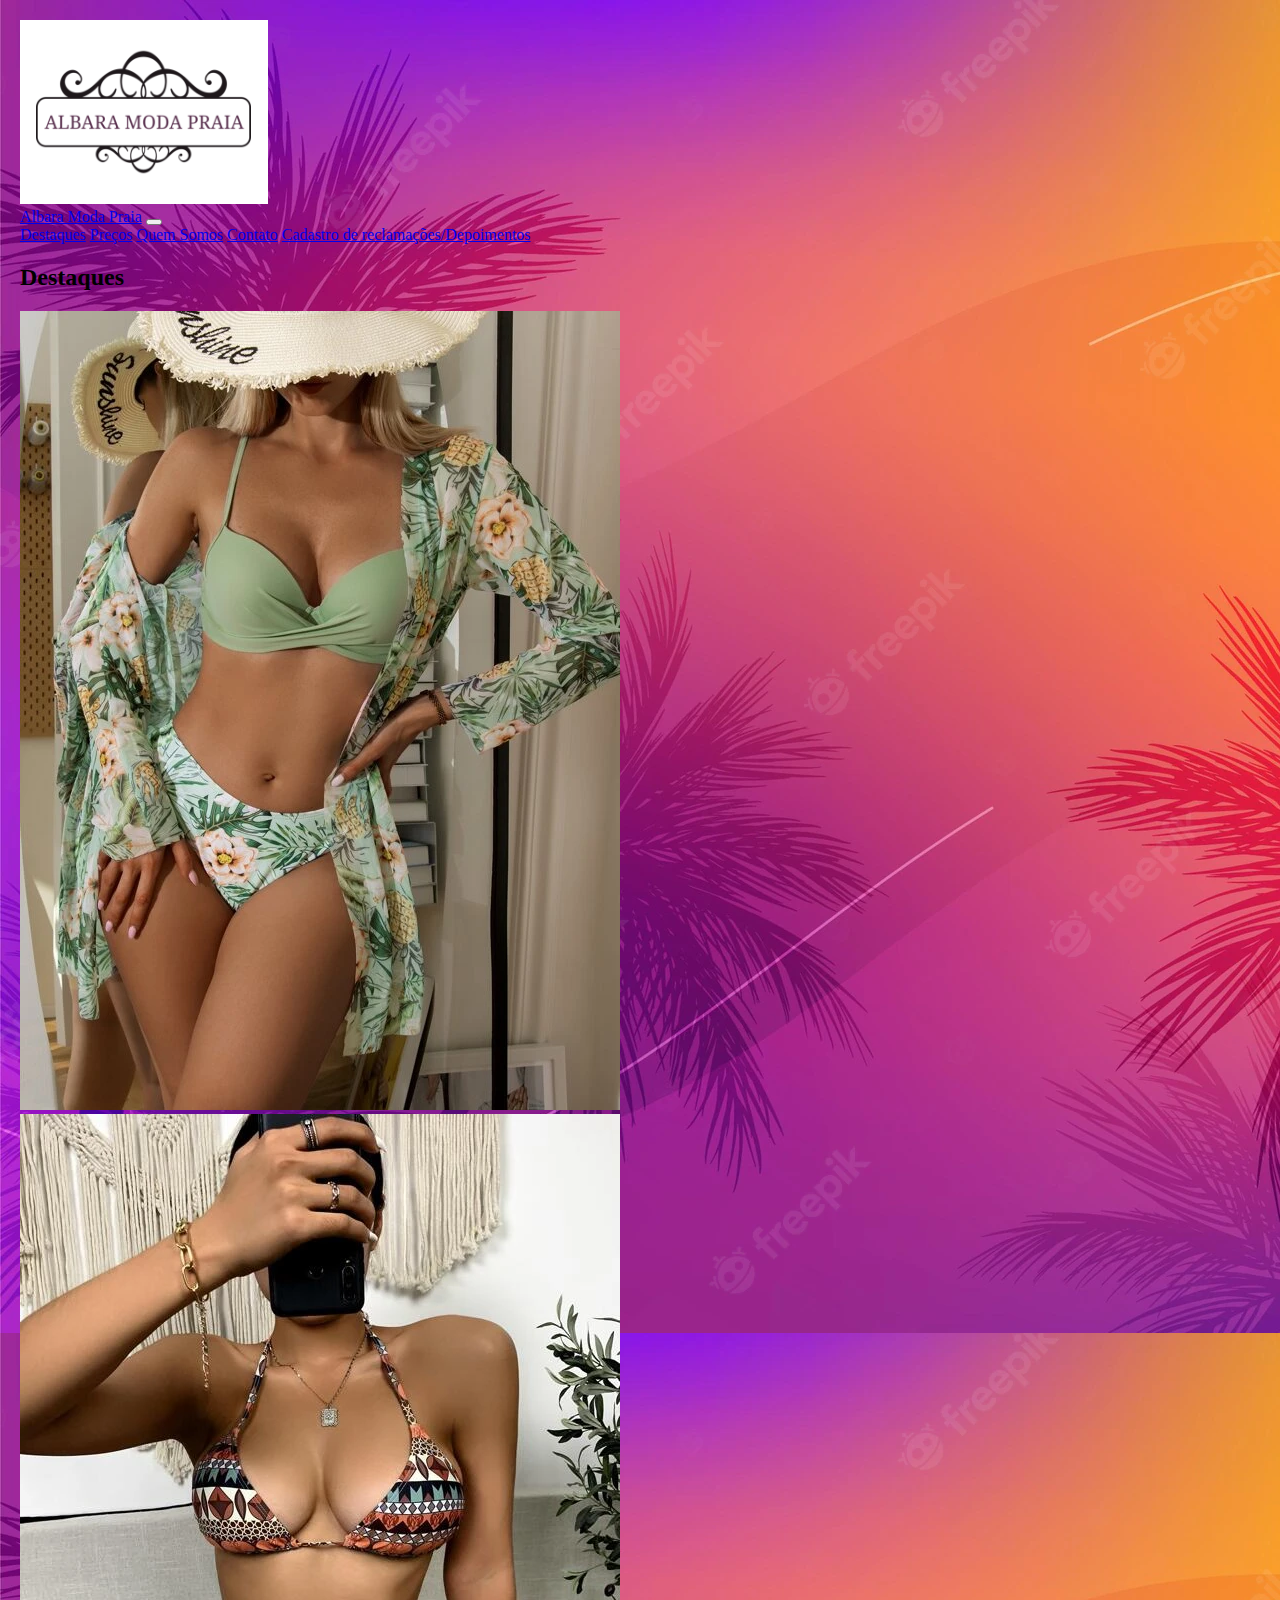
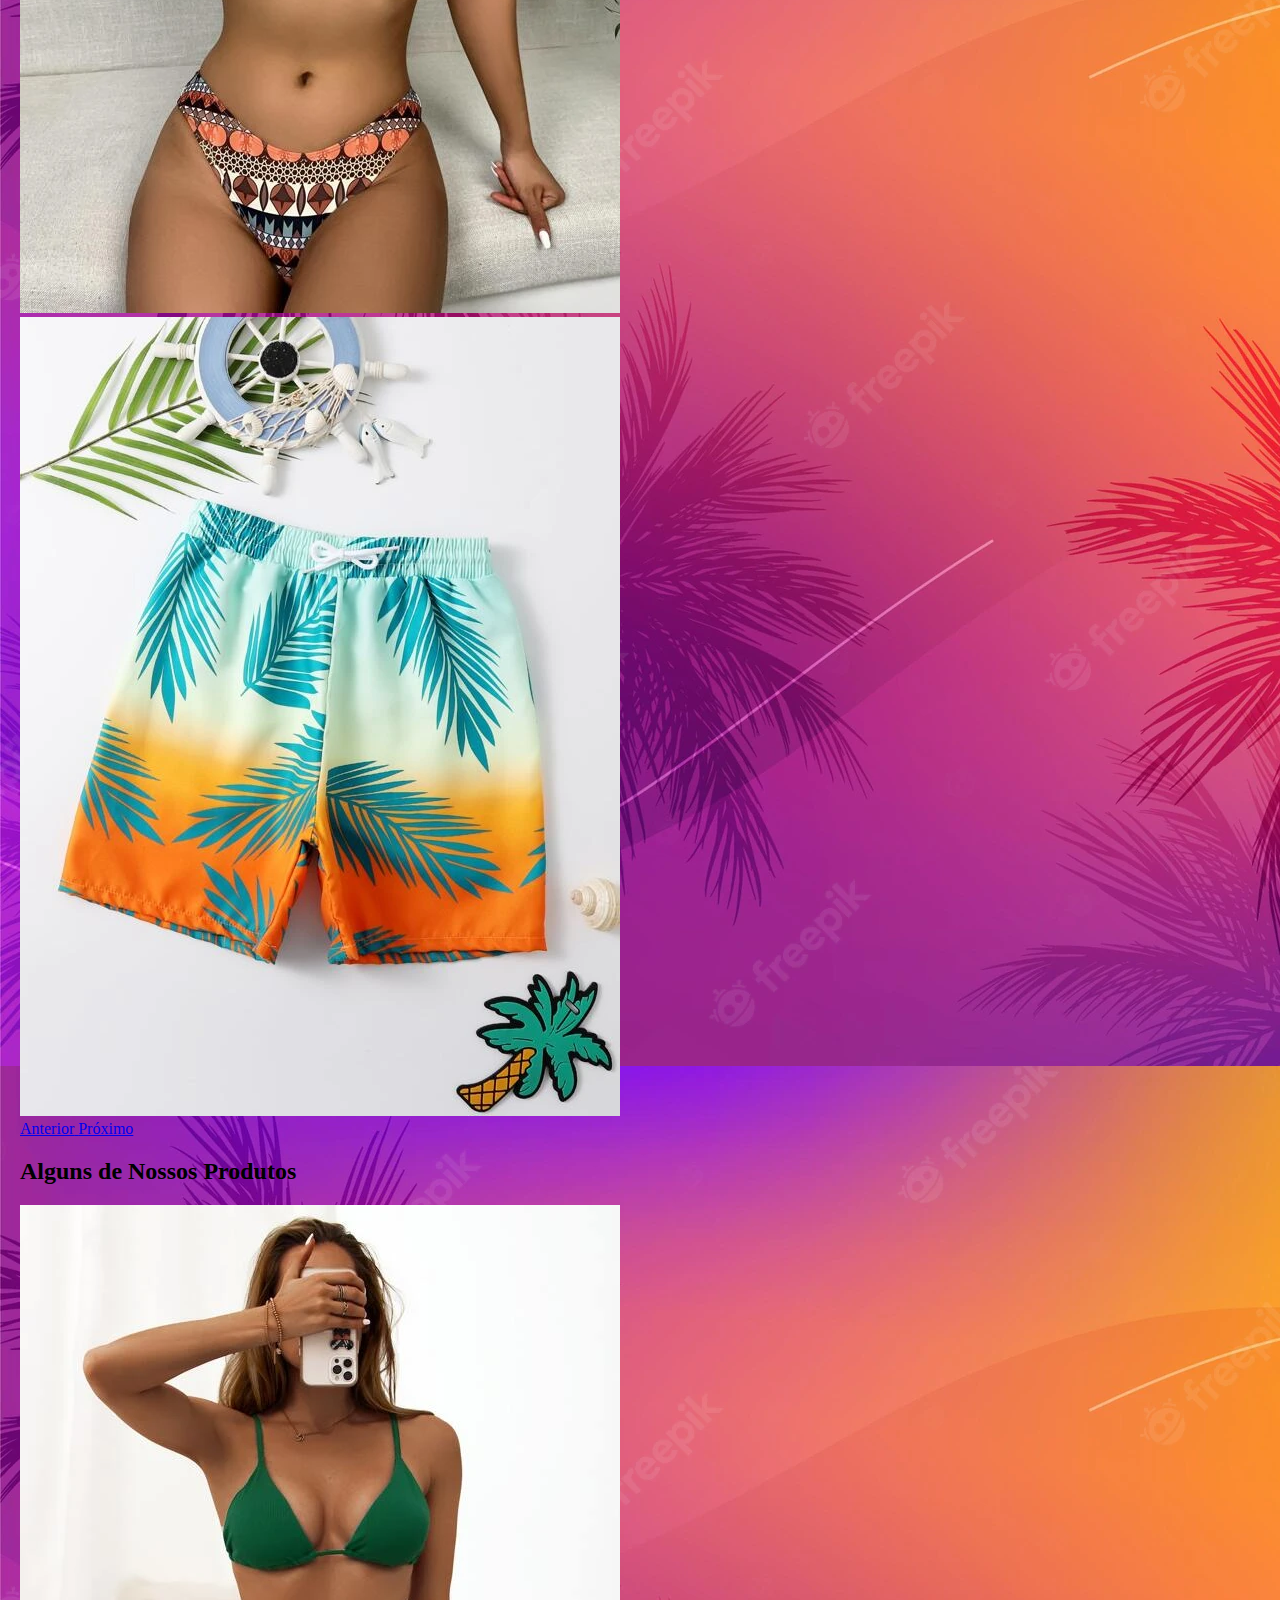
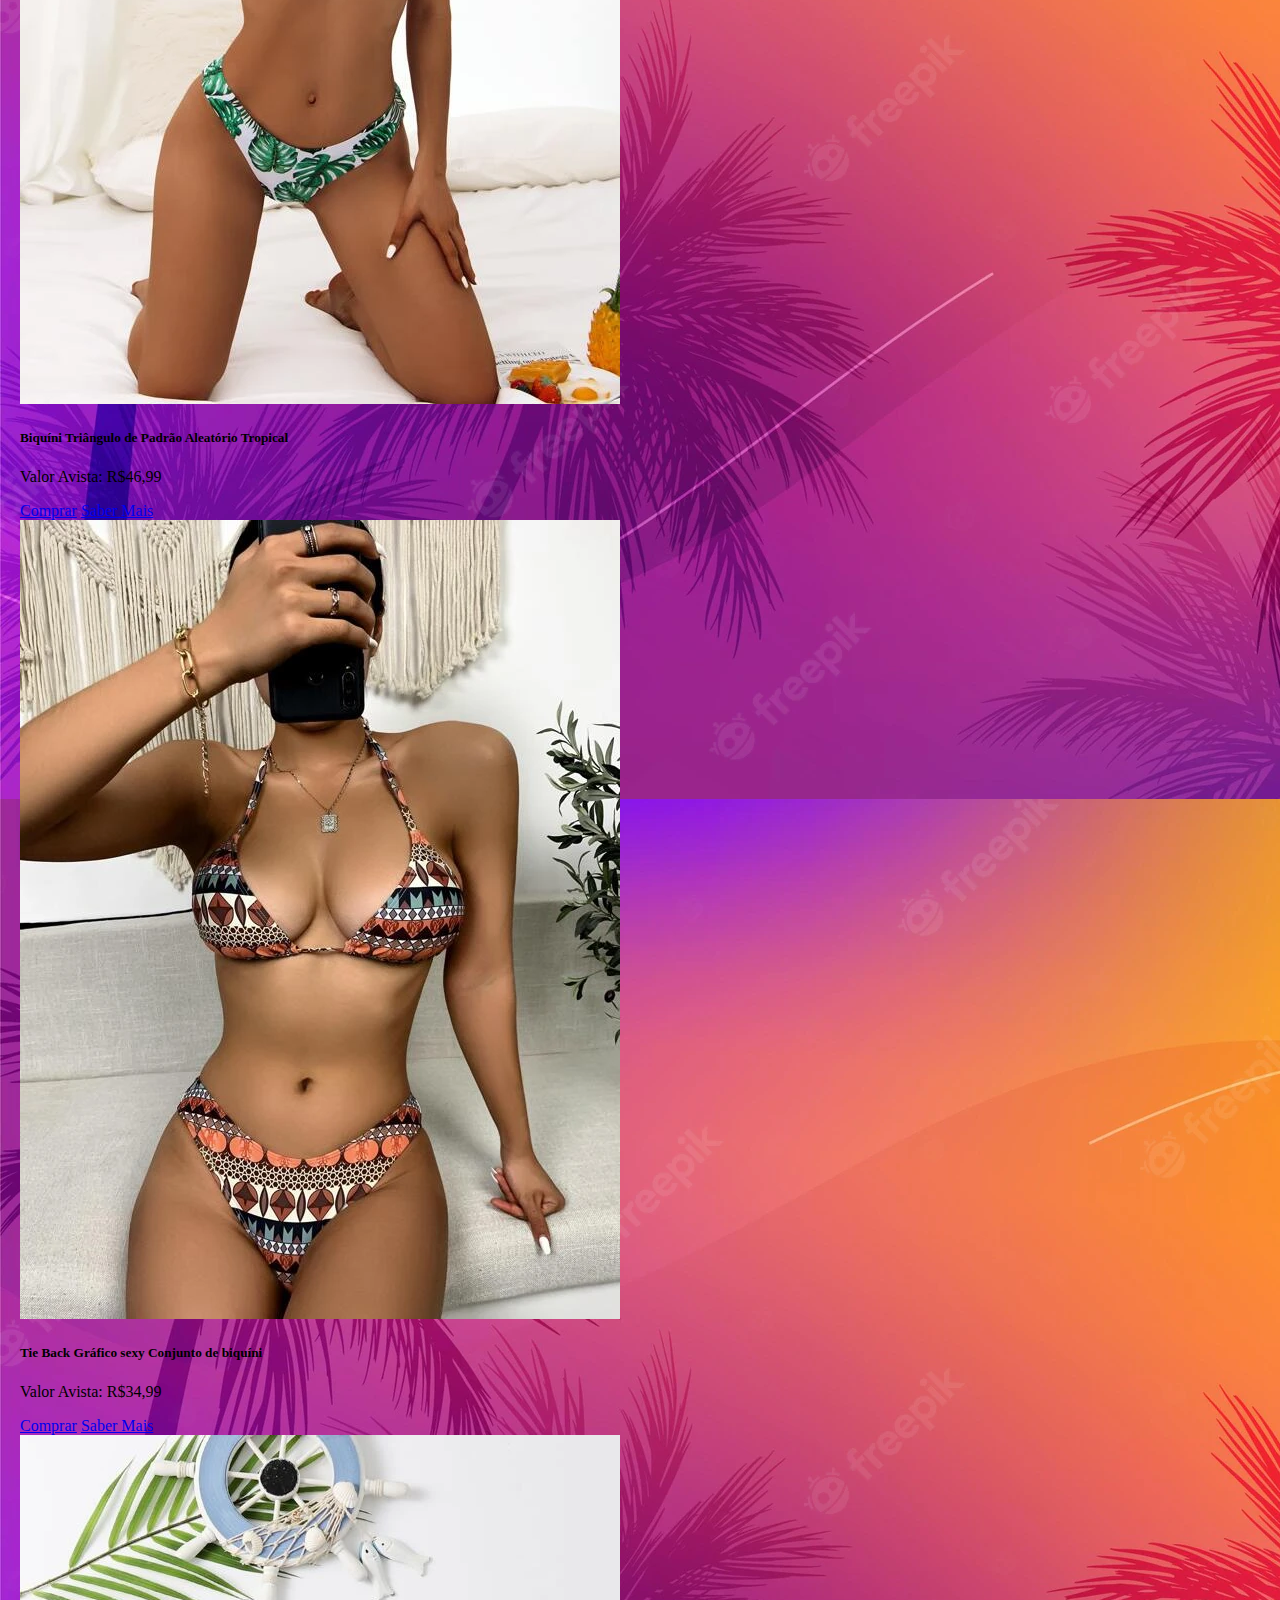
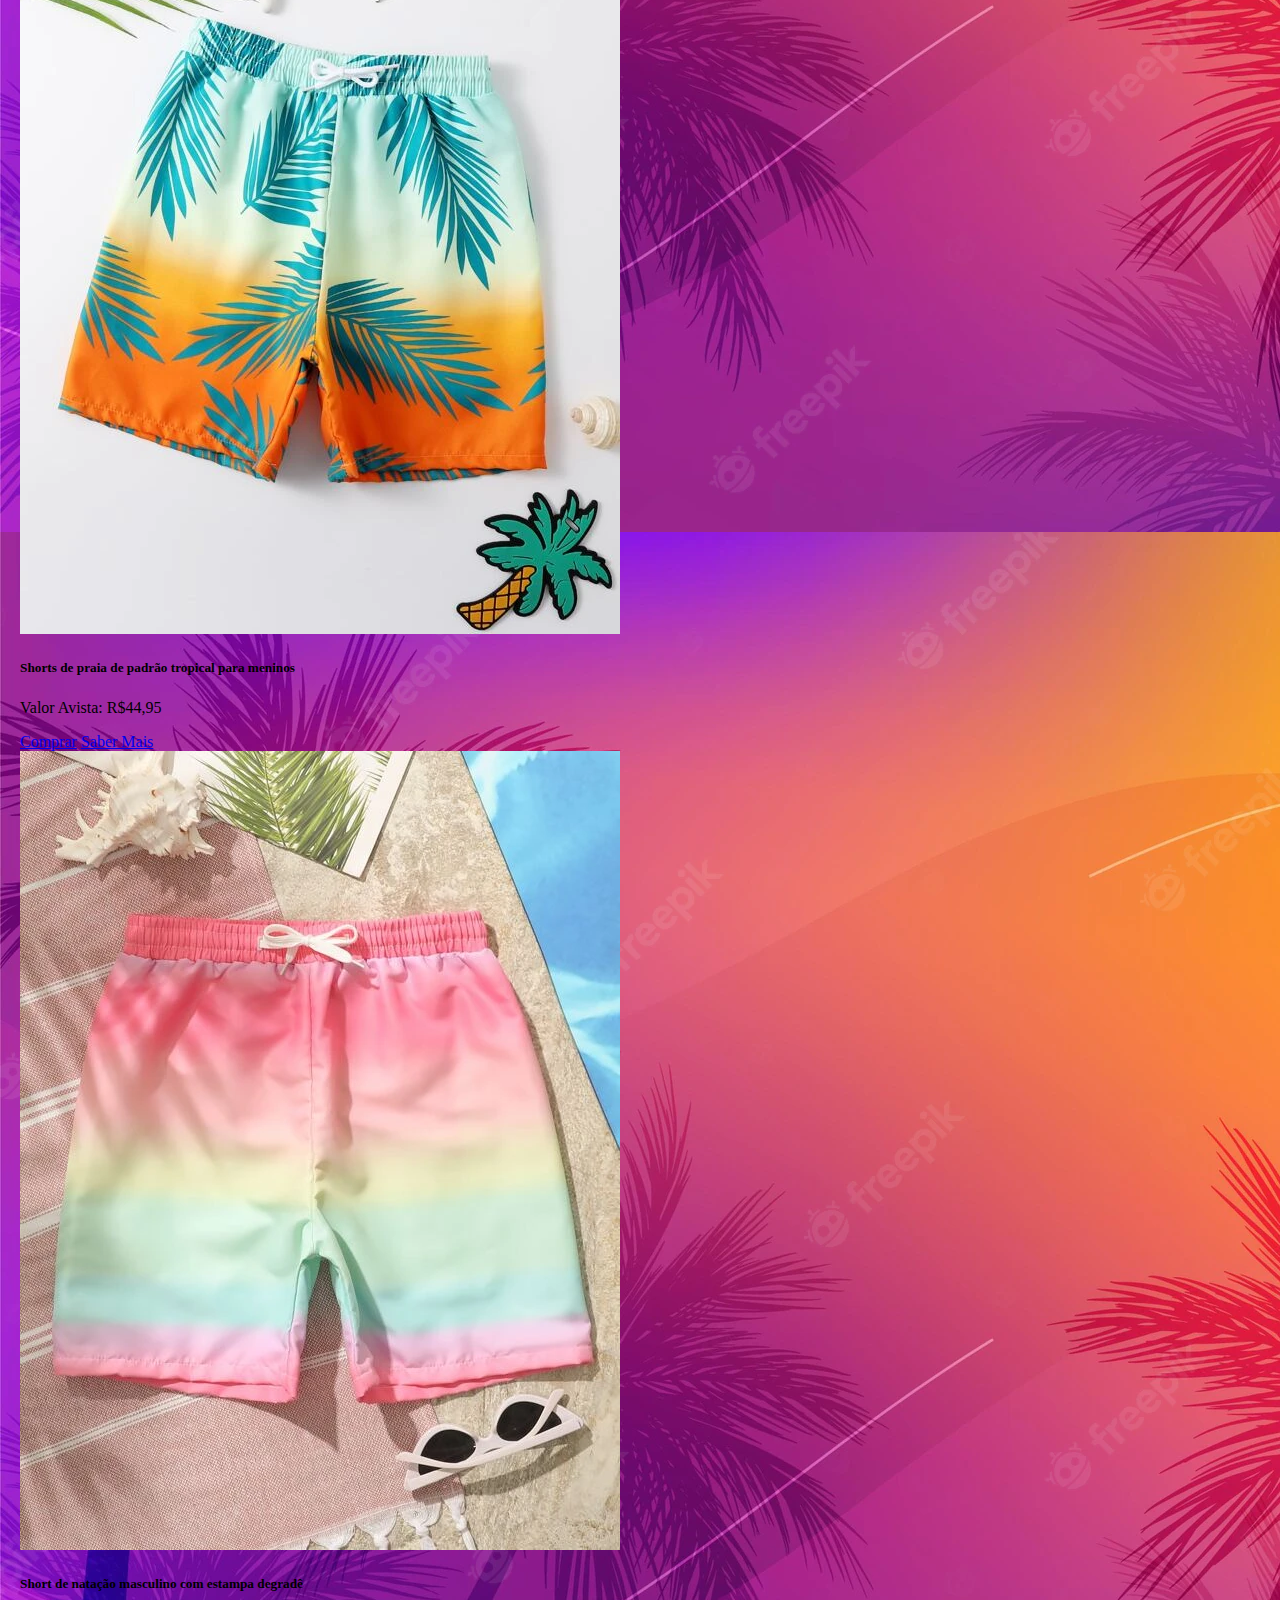
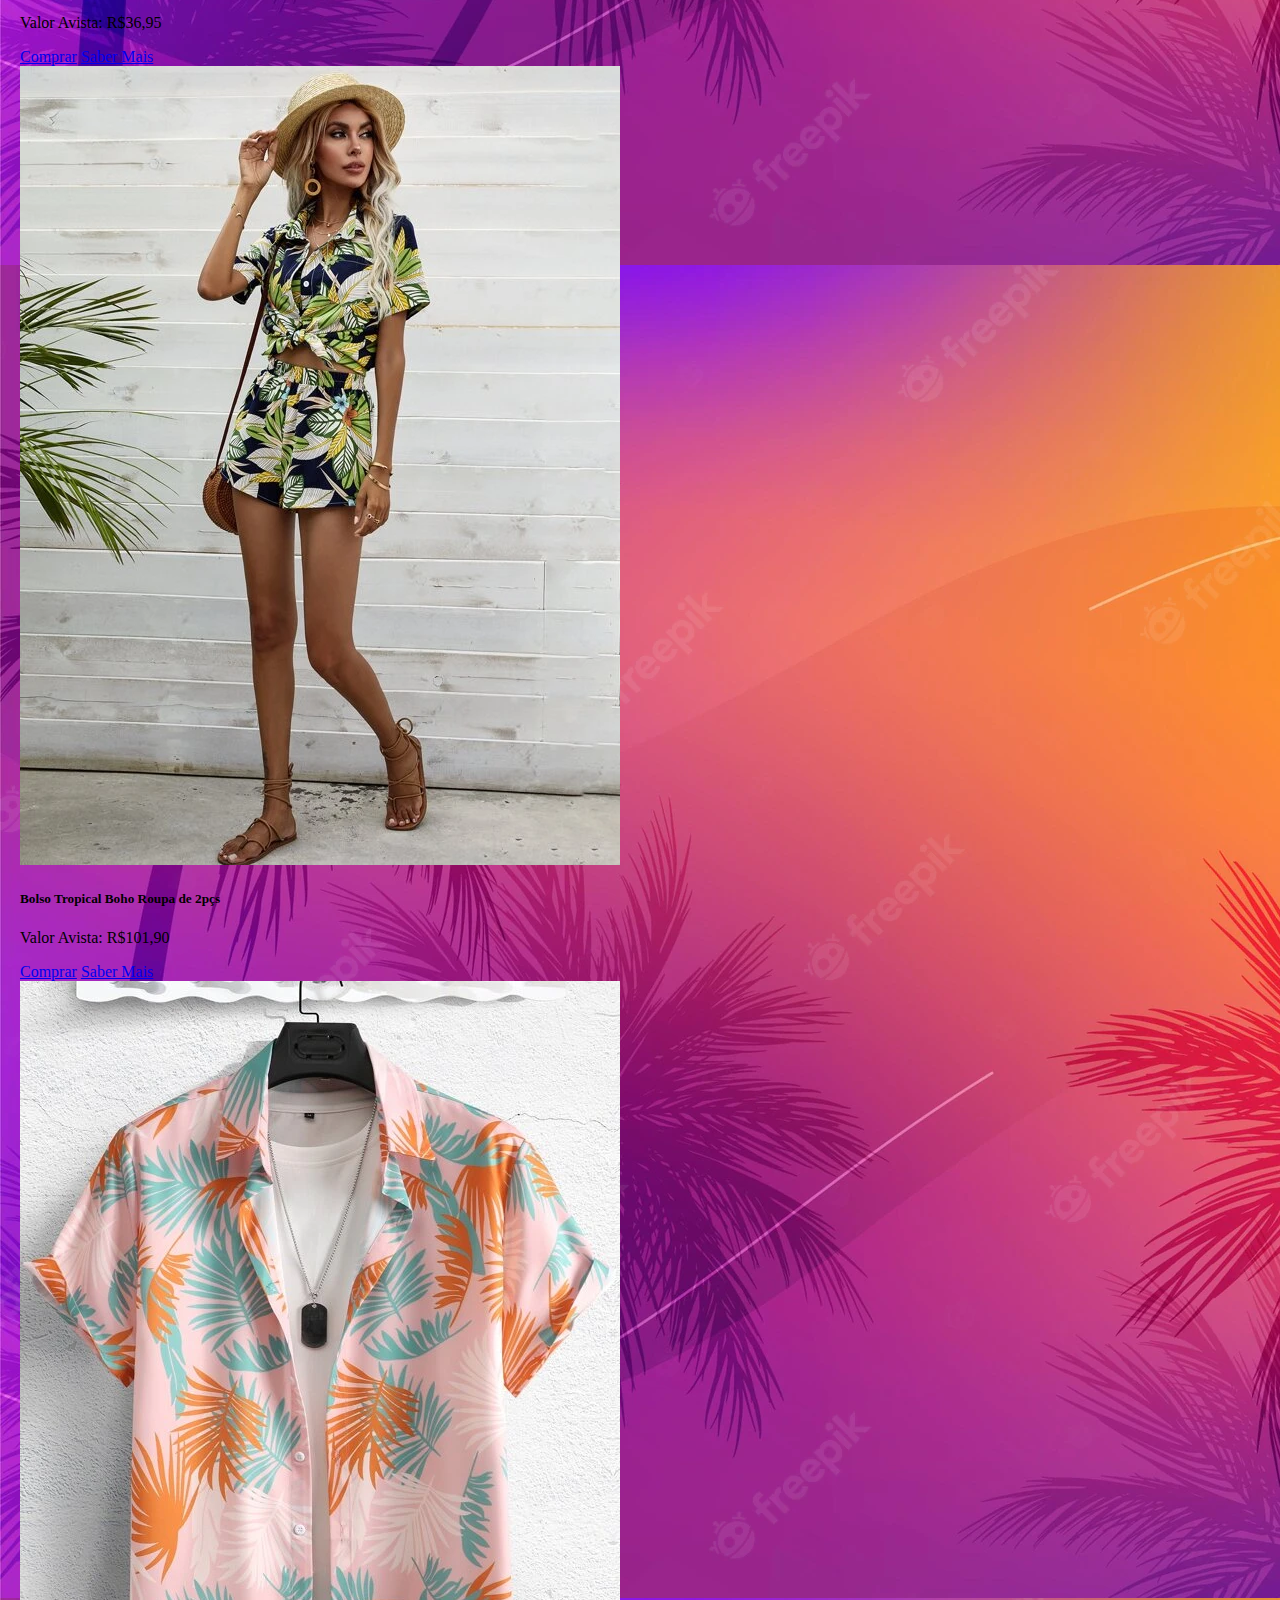
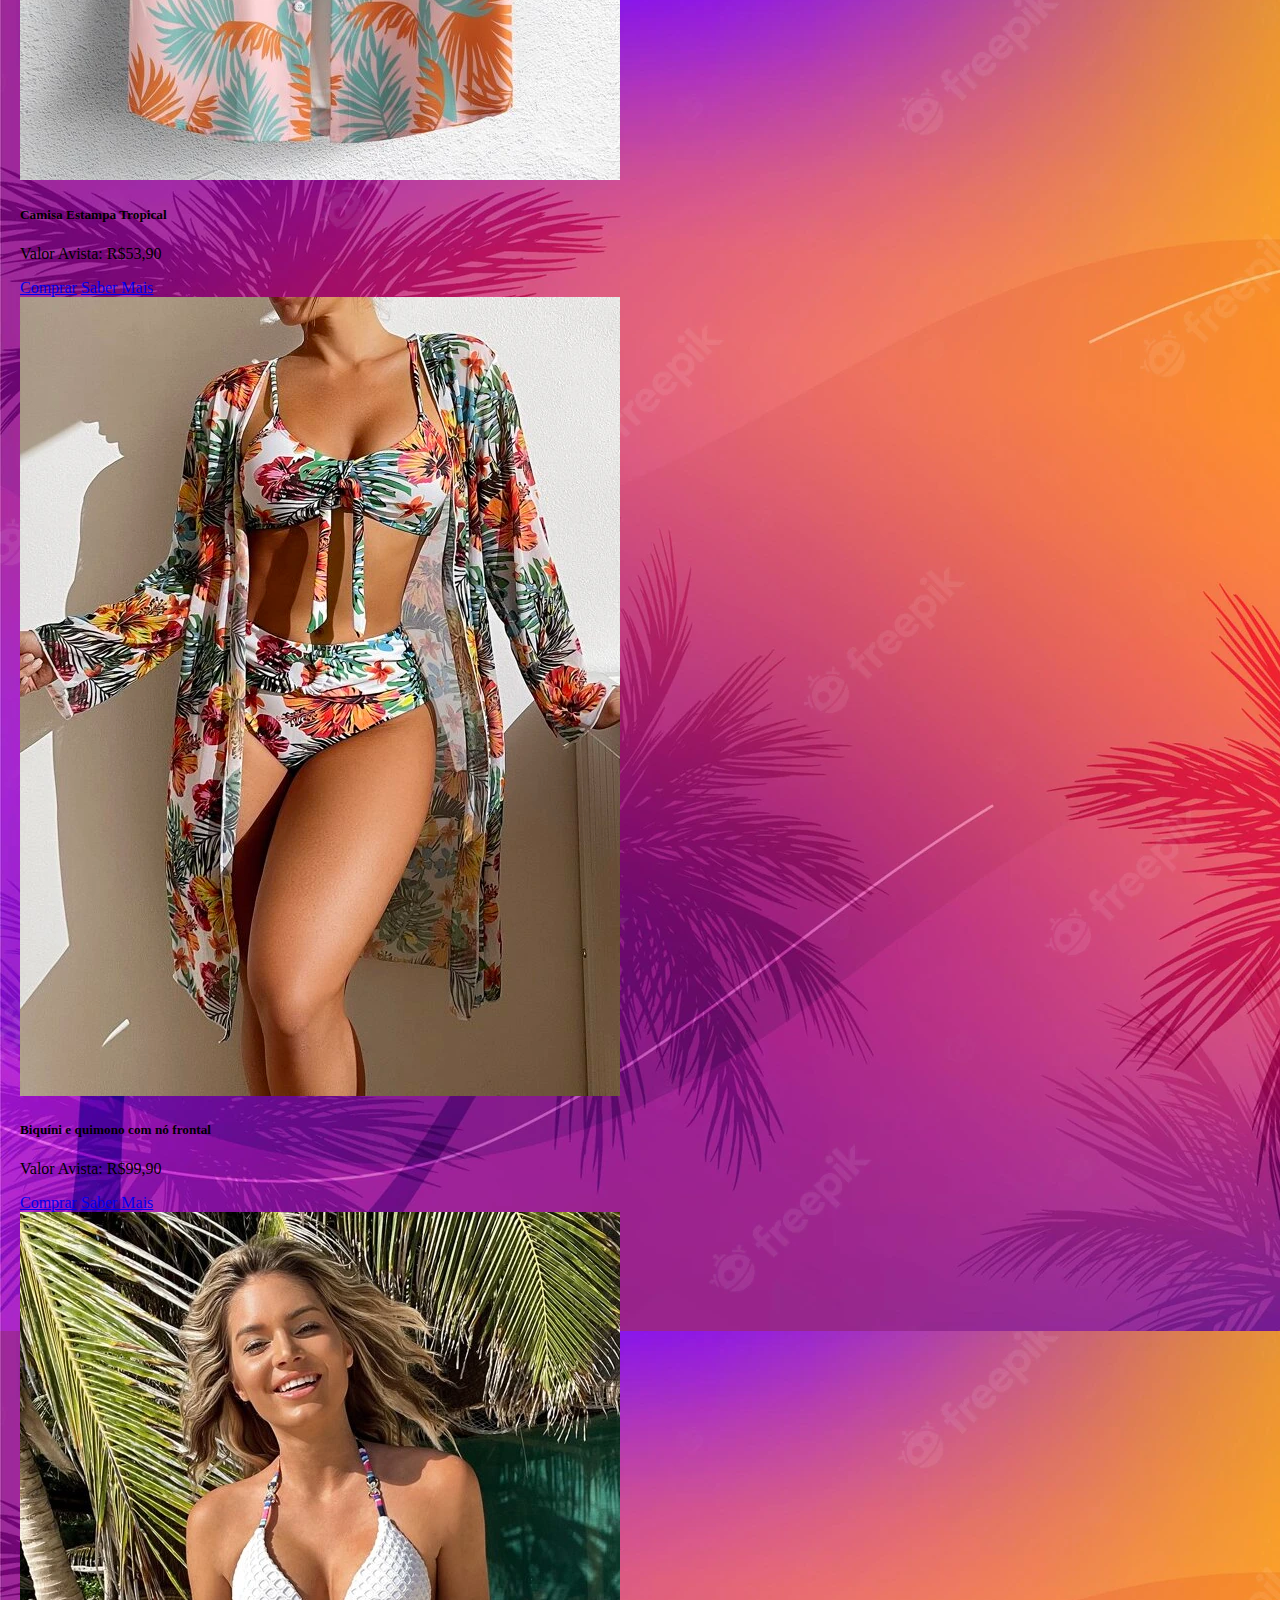
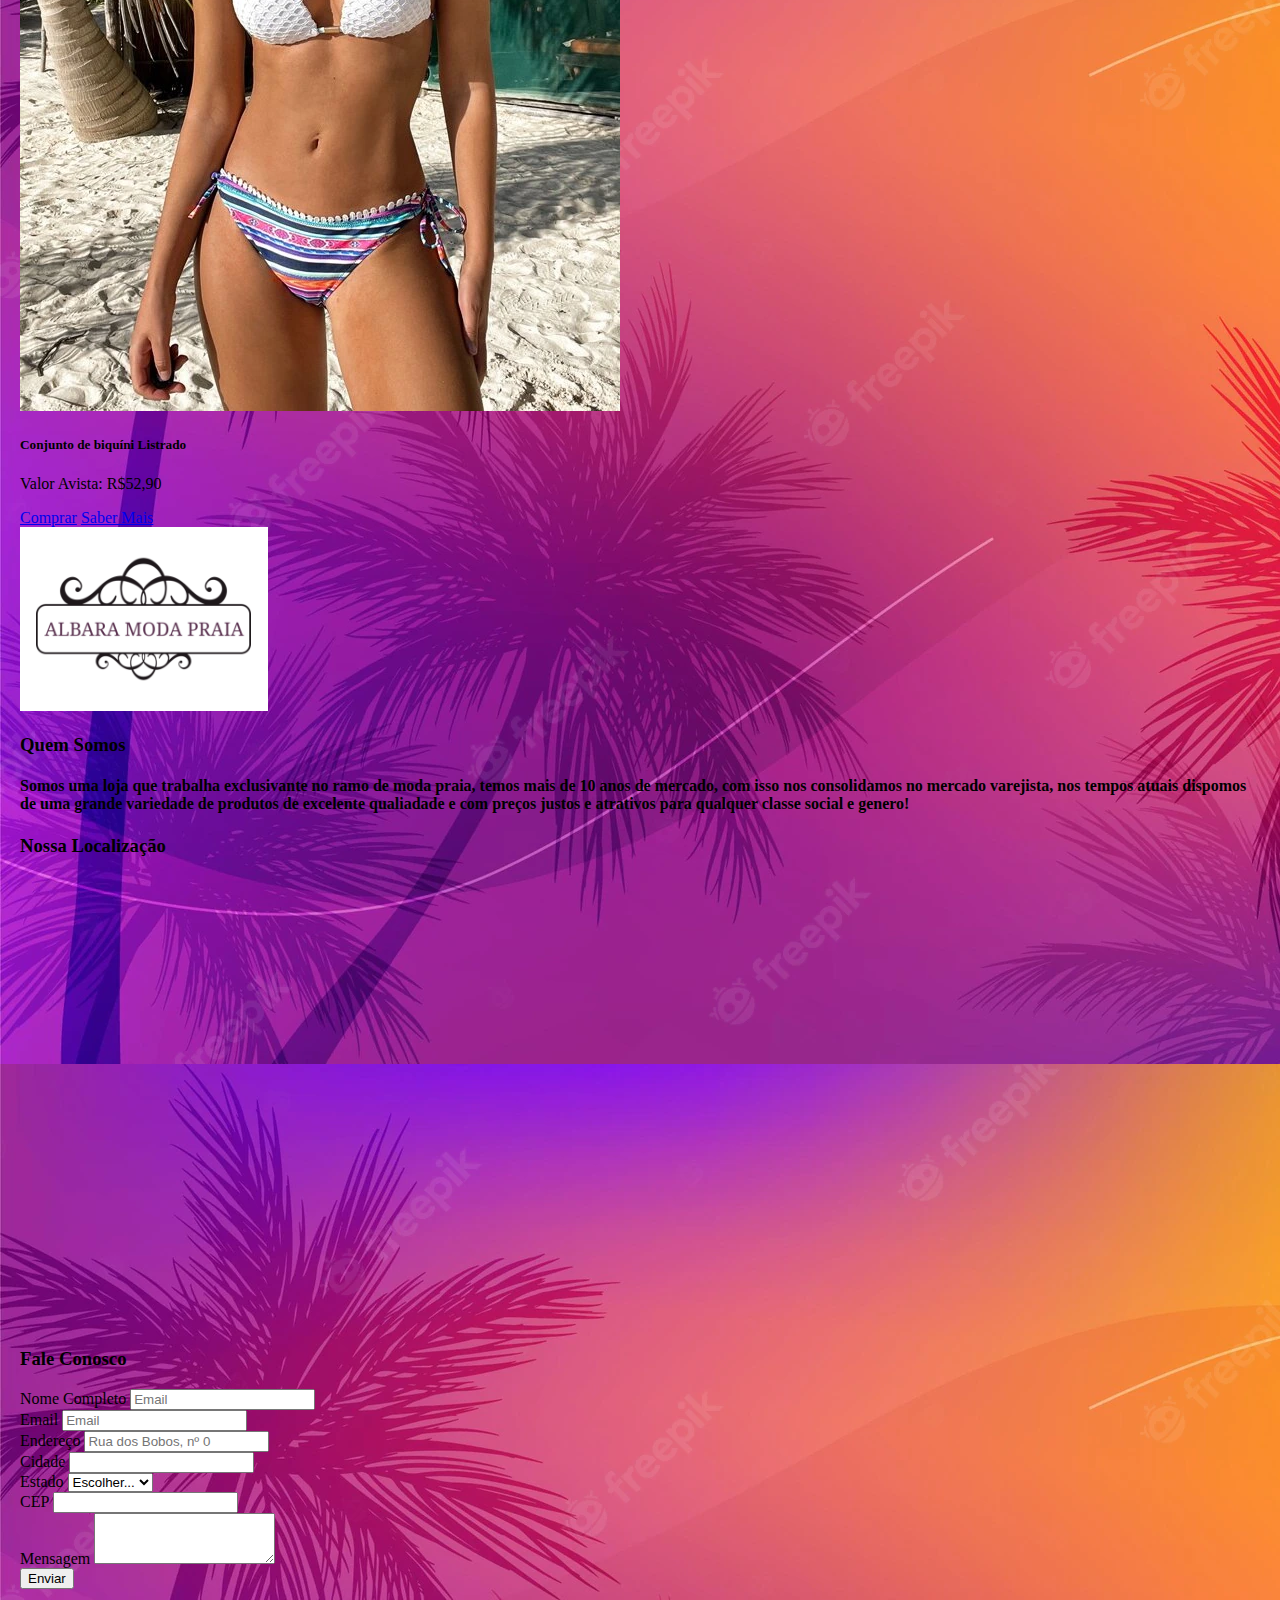
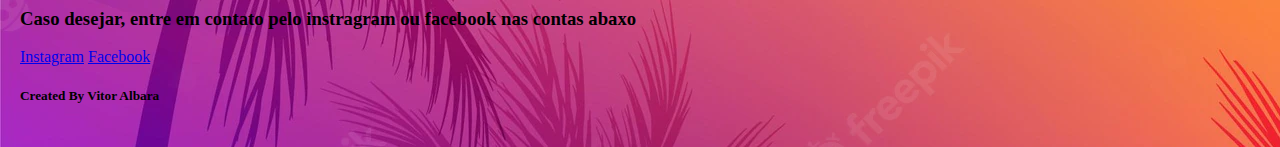
<file: index.html>
<!DOCTYPE html>
<html lang="pt-br">

<head>
    <meta charset="UTF-8">
    <meta http-equiv="X-UA-Compatible" content="IE=edge">
    <meta name="viewport" content="width=device-width, initial-scale=1.0">

    <link rel="stylesheet" href="https://stackpath.bootstrapcdn.com/bootstrap/4.1.3/css/bootstrap.min.css"
        integrity="sha384-MCw98/SFnGE8fJT3GXwEOngsV7Zt27NXFoaoApmYm81iuXoPkFOJwJ8ERdknLPMO" crossorigin="anonymous">
    <script src="https://code.jquery.com/jquery-3.3.1.slim.min.js"
        integrity="sha384-q8i/X+965DzO0rT7abK41JStQIAqVgRVzpbzo5smXKp4YfRvH+8abtTE1Pi6jizo"
        crossorigin="anonymous"></script>
    <script src="https://cdnjs.cloudflare.com/ajax/libs/popper.js/1.14.3/umd/popper.min.js"
        integrity="sha384-ZMP7rVo3mIykV+2+9J3UJ46jBk0WLaUAdn689aCwoqbBJiSnjAK/l8WvCWPIPm49"
        crossorigin="anonymous"></script>
    <script src="https://stackpath.bootstrapcdn.com/bootstrap/4.1.3/js/bootstrap.min.js"
        integrity="sha384-ChfqqxuZUCnJSK3+MXmPNIyE6ZbWh2IMqE241rYiqJxyMiZ6OW/JmZQ5stwEULTy"
        crossorigin="anonymous"></script>
    <link rel="stylesheet"
        href="https://maxst.icons8.com/vue-static/landings/line-awesome/line-awesome/1.3.0/css/line-awesome.min.css">
    <link rel="stylesheet" href="estilo.css">

    <title>Moda Praia</title>
</head>

<body>

    <div class="container md-4 mb-5">
        <div class="row justify-content-center">
            <img src="Imagens/Logo-empresa.png">
        </div>
    </div>

    <div class="Container mb-4 justify-content-center text-center">
        <div class="row justify-content-center" id="navbar superior">
            <div class="col">
                <nav class="navbar navbar-expand-lg navbar-light bg-light">
                    <a class="navbar-brand" href="#">Albara Moda Praia</a>
                    <button class="navbar-toggler" type="button" data-toggle="collapse"
                        data-target="#navbarNavAltMarkup" aria-controls="navbarNavAltMarkup" aria-expanded="false"
                        aria-label="Alterna navegação">
                        <span class="navbar-toggler-icon"></span>
                    </button>
                    <div class="collapse navbar-collapse justify-content-center" id="navbarNavAltMarkup">
                        <div class="navbar-nav">
                            <a class="nav-item nav-link" href="#destaques">Destaques</a>
                            <a class="nav-item nav-link" href="#produtos">Preços</a>
                            <a class="nav-item nav-link" href="#quem-somos">Quem Somos</a>
                            <a class="nav-item nav-link" href="#fale-conosco">Contato</a>
                            <a class="nav-item nav-link" href="reclamacao.html">Cadastro de reclamações/Depoimentos</a>

                        </div>
                    </div>
                </nav>
            </div>
        </div>
    </div>

    <div class="container mb-4">
        <div class="cow text-center text-light" id="destaques">
            <h2>Destaques</h2>
        </div>
    </div>

    <div class="container mb-4">

        <div id="carouselExampleControls" class="carousel slide" data-ride="carousel">
            <div class="carousel-inner">
                <div class="carousel-item active">
                    <div class="row justify-content-center" id="slides">
                        <div class="col-auto">
                            <img class="d-block w-5" src="Imagens/foto1Slide.png" alt="Primeiro Slide">
                        </div>
                    </div>
                </div>

                <div class="carousel-item">
                    <div class="row justify-content-center">
                        <div class="col-auto">
                            <img class="d-block w-5" src="Imagens/produto2.png" alt="Segundo Slide">
                        </div>
                    </div>
                </div>
                <div class="carousel-item">
                    <div class="row justify-content-center">
                        <div class="col-auto">
                            <img class="d-block w-5" src="Imagens/produto3.jpeg" alt="Terceiro Slide">
                        </div>
                    </div>
                </div>
            </div>
            <a class="carousel-control-prev" href="#carouselExampleControls" role="button" data-slide="prev">
                <span class="carousel-control-prev-icon" aria-hidden="true"></span>
                <span class="sr-only">Anterior</span>
            </a>
            <a class="carousel-control-next" href="#carouselExampleControls" role="button" data-slide="next">
                <span class="carousel-control-next-icon" aria-hidden="true"></span>
                <span class="sr-only">Próximo</span>
            </a>
        </div>
    </div>

    <div class="container mb-4">
        <div class="cow text-center text-light" id="produtor-venda">
            <h2>Alguns de Nossos Produtos</h2>
        </div>
    </div>

    <div class="container mb-5" id="produtos">
        <div class="row">
            <div class="col-md-3" id="Produto1">
                <div class="card bg-transparent">
                    <img class="card-img-top" src="Imagens/produto1.jpeg" alt="Imagem de capa do card">
                    <div class="card-body ">
                        <h5 class="card-title text-light">Biquíni Triângulo de Padrão Aleatório Tropical</h5>
                        <p class="card-text text-light">Valor Avista: R$46,99</p>
                        <a href="comprar.html" class="btn btn-primary">Comprar</a>
                        <a href="produto1.html" class="btn btn-primary">Saber Mais</a>
                    </div>
                </div>
            </div>
            <div class="col-md-3" id="Produto2">
                <div class="card bg-transparent">
                    <img class="card-img-top" src="Imagens/produto2.png" alt="Imagem de capa do card">
                    <div class="card-body">
                        <h5 class="card-title text-light">Tie Back Gráfico sexy Conjunto de biquíni</h5>
                        <p class="card-text text-light">Valor Avista: R$34,99</p>
                        <a href="comprar.html" class="btn btn-primary">Comprar</a>
                        <a href="produto2.html" class="btn btn-primary">Saber Mais</a>
                    </div>
                </div>
            </div>
            <div class="col-md-3" id="Produto3">
                <div class="card bg-transparent">
                    <img class="card-img-top" src="Imagens/produto3.jpeg" alt="Imagem de capa do card">
                    <div class="card-body">
                        <h5 class="card-title text-light">Shorts de praia de padrão tropical para meninos</h5>
                        <p class="card-text text-light">Valor Avista: R$44,95</p>
                        <a href="comprar.html" class="btn btn-primary">Comprar</a>
                        <a href="produto3.html" class="btn btn-primary">Saber Mais</a>
                    </div>
                </div>
            </div>
            <div class="col-md-3" id="Produto4">
                <div class="card bg-transparent">
                    <img class="card-img-top" src="Imagens/produto4.jpeg" alt="Imagem de capa do card">
                    <div class="card-body">
                        <h5 class="card-title text-light">Short de natação masculino com estampa degradê</h5>
                        <p class="card-text text-light">Valor Avista: R$36,95</p>
                        <a href="comprar.html" class="btn btn-primary">Comprar</a>
                        <a href="produto4.html" class="btn btn-primary">Saber Mais</a>
                    </div>
                </div>
            </div>
        </div>
        <div class="row mb-5 ">
            <div class="col-md-3" id="Produto5">
                <div class="card bg-transparent">
                    <img class="card-img-top" src="Imagens/produto5.jpeg" alt="Imagem de capa do card">
                    <div class="card-body">
                        <h5 class="card-title text-light">Bolso Tropical Boho Roupa de 2pçs</h5>
                        <p class="card-text text-light">Valor Avista: R$101,90</p>
                        <a href="comprar.html" class="btn btn-primary">Comprar</a>
                        <a href="produto5.html" class="btn btn-primary">Saber Mais</a>
                    </div>
                </div>
            </div>
            <div class="col-md-3" id="Produto6">
                <div class="card bg-transparent">
                    <img class="card-img-top" src="Imagens/produto6.1.jpeg" alt="Imagem de capa do card">
                    <div class="card-body">
                        <h5 class="card-title text-light">Camisa Estampa Tropical</h5>
                        <p class="card-text text-light">Valor Avista: R$53,90</p>
                        <a href="comprar.html" class="btn btn-primary">Comprar</a>
                        <a href="produto6.html" class="btn btn-primary">Saber Mais</a>
                    </div>
                </div>
            </div>
            <div class="col-md-3" id="Produto7">
                <div class="card bg-transparent">
                    <img class="card-img-top" src="Imagens/produto7.jpeg" alt="Imagem de capa do card">
                    <div class="card-body">
                        <h5 class="card-title text-light">Biquíni e quimono com nó frontal</h5>
                        <p class="card-text text-light">Valor Avista: R$99,90</p>
                        <a href="comprar.html" class="btn btn-primary">Comprar</a>
                        <a href="produto7.html" class="btn btn-primary">Saber Mais</a>
                    </div>
                </div>
            </div>
            <div class="col-md-3" id="Produto8">
                <div class="card bg-transparent">
                    <img class="card-img-top" src="Imagens/produto8.jpeg" alt="Imagem de capa do card">
                    <div class="card-body">
                        <h5 class="card-title text-light">Conjunto de biquíni Listrado</h5>
                        <p class="card-text text-light">Valor Avista: R$52,90</p>
                        <a href="comprar.html" class="btn btn-primary">Comprar</a>
                        <a href="produto8.html" class="btn btn-primary">Saber Mais</a>
                    </div>
                </div>
            </div>
        </div>
    </div>

    <div class="container">
        <div class="row">
            <div class="col-6 col-md text-light" id="informações-de-contato">
                <div class="text-center" id="quem-somos">
                    <img src="Imagens/Logo-empresa.png">
                    <h3>Quem Somos</h3>
                    <p>
                    <h4>Somos uma loja que trabalha exclusivante no ramo de moda praia, temos mais de 10 anos de
                        mercado, com isso nos consolidamos no mercado varejista, nos tempos atuais dispomos de
                        uma
                        grande variedade de produtos de excelente qualiadade e com preços justos e atrativos
                        para
                        qualquer classe social e genero!</h4>
                    <p>
                    <h3> Nossa Localização</h3>
                    </p>
                    <iframe
                        src="https://www.google.com/maps/embed?pb=!4v1660521591987!6m8!1m7!1slojwmZdBLMoQp-nOIQ8sIw!2m2!1d-26.95483580360476!2d-52.52788494655368!3f12.6943462214264!4f-3.2770325305556867!5f0.7820865974627469"
                        width="600" height="450" style="border:0;" allowfullscreen="" loading="lazy"
                        referrerpolicy="no-referrer-when-downgrade"></iframe>
                    </p>
                </div>
            </div>
        </div>
    </div>

    <div class="container mb-5 text-center">
        <div class="row">
            <div class="col text-light" id="fale-conosco">
                <h3>Fale Conosco</h3>
                <form>
                    <div class="form-row">

                        <div class="form-group col-md-6">
                            <label for="inputEmail4">Nome Completo</label>
                            <input type="email" class="form-control" id="inputEmail4" placeholder="Email">
                        </div>

                        <div class="form-group col-md-6">
                            <label for="inputEmail4">Email</label>
                            <input type="email" class="form-control" id="inputEmail4" placeholder="Email">
                        </div>
                    </div>
                    <div class="form-group">
                        <label for="inputAddress">Endereço</label>
                        <input type="text" class="form-control" id="inputAddress" placeholder="Rua dos Bobos, nº 0">
                    </div>

                    <div class="form-row">
                        <div class="form-group col-md-6">
                            <label for="inputCity">Cidade</label>
                            <input type="text" class="form-control" id="inputCity">
                        </div>
                        <div class="form-group col-md-4">
                            <label for="inputEstado">Estado</label>
                            <select id="inputEstado" class="form-control">
                                <option selected="">Escolher...</option>
                                <option>...</option>
                            </select>
                        </div>
                        <div class="form-group col-md-2">
                            <label for="inputCEP">CEP</label>
                            <input type="text" class="form-control" id="inputCEP">
                        </div>
                    </div>
                    <div class="form-group">
                        <label for="exampleFormControlTextarea1">Mensagem</label>
                        <textarea class="form-control" id="exampleFormControlTextarea1" rows="3"></textarea>
                    </div>
                    <button type="submit" class="btn btn-info">Enviar</button>

                    <div class="col">
                        <p>
                        <h3>Caso desejar, entre em contato pelo instragram ou facebook nas contas abaxo</h3>
                        </p>
                        <a class="btn btn-info" href="https://www.instagram.com/vitoralbara/"
                            role="button">Instagram</a>
                        <a class="btn btn-info" href="https://www.facebook.com/vitor.albara" role="button">Facebook</a>
                    </div>
            </div>

        </div>
    </div>





    <div class="container text-center text-light" id="rodape">
        <footer>
            <h5>Created By Vitor Albara</h5>
        </footer>
    </div>

</body>

</html>
</file>
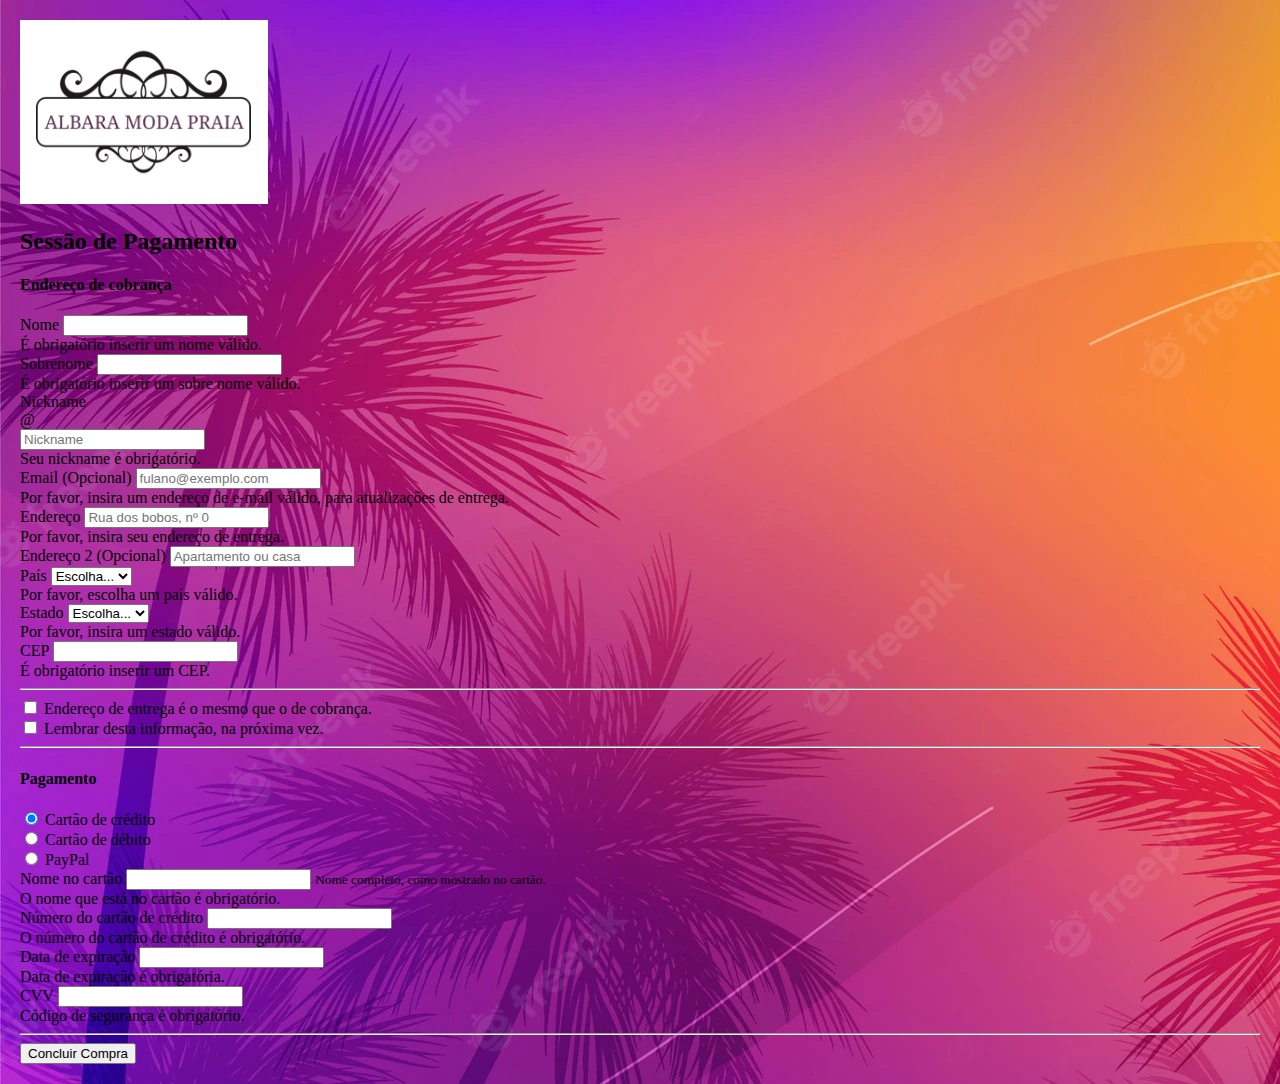
<file: comprar.html>
<!DOCTYPE html>
<html lang="en">

<head>
    <meta charset="UTF-8">
    <meta http-equiv="X-UA-Compatible" content="IE=edge">
    <meta name="viewport" content="width=device-width, initial-scale=1.0">

    <link rel="stylesheet" href="https://stackpath.bootstrapcdn.com/bootstrap/4.1.3/css/bootstrap.min.css"
        integrity="sha384-MCw98/SFnGE8fJT3GXwEOngsV7Zt27NXFoaoApmYm81iuXoPkFOJwJ8ERdknLPMO" crossorigin="anonymous">
    <script src="https://code.jquery.com/jquery-3.3.1.slim.min.js"
        integrity="sha384-q8i/X+965DzO0rT7abK41JStQIAqVgRVzpbzo5smXKp4YfRvH+8abtTE1Pi6jizo"
        crossorigin="anonymous"></script>
    <script src="https://cdnjs.cloudflare.com/ajax/libs/popper.js/1.14.3/umd/popper.min.js"
        integrity="sha384-ZMP7rVo3mIykV+2+9J3UJ46jBk0WLaUAdn689aCwoqbBJiSnjAK/l8WvCWPIPm49"
        crossorigin="anonymous"></script>
    <script src="https://stackpath.bootstrapcdn.com/bootstrap/4.1.3/js/bootstrap.min.js"
        integrity="sha384-ChfqqxuZUCnJSK3+MXmPNIyE6ZbWh2IMqE241rYiqJxyMiZ6OW/JmZQ5stwEULTy"
        crossorigin="anonymous"></script>
    <link rel="stylesheet"
        href="https://maxst.icons8.com/vue-static/landings/line-awesome/line-awesome/1.3.0/css/line-awesome.min.css">
        <link rel="stylesheet" href="estilo.css">

    <title>Pagina de Compra</title>

</head>

<body>

    <div class="container ">
        <div class="row justify-content-center">
            <img src="Imagens/Logo-empresa.png">
        </div>
    </div>

    <div class="container text-center justify-content-center text-light" id="container-pagamento">
        <div class="row justify-content-center">
            <h2>Sessão de Pagamento</h2>
        </div>
    </div>

    <div class="container text-center text-light">
        <div class="row justify-content-center">
            <div class="col-md-8 order-md-1">
                <h4 class="mb-3">Endereço de cobrança</h4>
                <form class="needs-validation" novalidate="">
                    <div class="row">
                        <div class="col-md-6 mb-3">
                            <label for="primeiroNome">Nome</label>
                            <input type="text" class="form-control" id="primeiroNome" placeholder="" value=""
                                required="">
                            <div class="invalid-feedback">
                                É obrigatório inserir um nome válido.
                            </div>
                        </div>
                        <div class="col-md-6 mb-3">
                            <label for="sobrenome">Sobrenome</label>
                            <input type="text" class="form-control" id="sobrenome" placeholder="" value="" required="">
                            <div class="invalid-feedback">
                                É obrigatório inserir um sobre nome válido.
                            </div>
                        </div>
                    </div>

                    <div class="mb-3">
                        <label for="nickname">Nickname</label>
                        <div class="input-group">
                            <div class="input-group-prepend">
                                <span class="input-group-text">@</span>
                            </div>
                            <input type="text" class="form-control" id="nickname" placeholder="Nickname" required="">
                            <div class="invalid-feedback" style="width: 100%;">
                                Seu nickname é obrigatório.
                            </div>
                        </div>
                    </div>

                    <div class="mb-3">
                        <label for="email">Email <span class="text-muted">(Opcional)</span></label>
                        <input type="email" class="form-control" id="email" placeholder="fulano@exemplo.com">
                        <div class="invalid-feedback">
                            Por favor, insira um endereço de e-mail válido, para atualizações de entrega.
                        </div>
                    </div>

                    <div class="mb-3">
                        <label for="endereco">Endereço</label>
                        <input type="text" class="form-control" id="endereco" placeholder="Rua dos bobos, nº 0"
                            required="">
                        <div class="invalid-feedback">
                            Por favor, insira seu endereço de entrega.
                        </div>
                    </div>

                    <div class="mb-3">
                        <label for="endereco2">Endereço 2 <span class="text-muted">(Opcional)</span></label>
                        <input type="text" class="form-control" id="endereco2" placeholder="Apartamento ou casa">
                    </div>

                    <div class="row">
                        <div class="col-md-5 mb-3">
                            <label for="pais">País</label>
                            <select class="custom-select d-block w-100" id="pais" required="">
                                <option value="">Escolha...</option>
                                <option>Brasil</option>
                            </select>
                            <div class="invalid-feedback">
                                Por favor, escolha um país válido.
                            </div>
                        </div>
                        <div class="col-md-4 mb-3">
                            <label for="estado">Estado</label>
                            <select class="custom-select d-block w-100" id="estado" required="">
                                <option value="">Escolha...</option>
                                <option>Acre</option>
                            </select>
                            <div class="invalid-feedback">
                                Por favor, insira um estado válido.
                            </div>
                        </div>
                        <div class="col-md-3 mb-3">
                            <label for="cep">CEP</label>
                            <input type="text" class="form-control" id="cep" placeholder="" required="">
                            <div class="invalid-feedback">
                                É obrigatório inserir um CEP.
                            </div>
                        </div>
                    </div>
                    <hr class="mb-4">
                    <div class="custom-control custom-checkbox">
                        <input type="checkbox" class="custom-control-input" id="mesmo-endereco">
                        <label class="custom-control-label" for="mesmo-endereco">Endereço de entrega é o mesmo que o de
                            cobrança.</label>
                    </div>
                    <div class="custom-control custom-checkbox">
                        <input type="checkbox" class="custom-control-input" id="salvar-info">
                        <label class="custom-control-label" for="salvar-info">Lembrar desta informação, na próxima
                            vez.</label>
                    </div>
                    <hr class="mb-4">

                    <h4 class="mb-3">Pagamento</h4>

                    <div class="d-block my-3">
                        <div class="custom-control custom-radio">
                            <input id="credito" name="paymentMethod" type="radio" class="custom-control-input"
                                checked="" required="">
                            <label class="custom-control-label" for="credito">Cartão de crédito</label>
                        </div>
                        <div class="custom-control custom-radio">
                            <input id="debito" name="paymentMethod" type="radio" class="custom-control-input"
                                required="">
                            <label class="custom-control-label" for="debito">Cartão de débito</label>
                        </div>
                        <div class="custom-control custom-radio">
                            <input id="paypal" name="paymentMethod" type="radio" class="custom-control-input"
                                required="">
                            <label class="custom-control-label" for="paypal">PayPal</label>
                        </div>
                    </div>
                    <div class="row">
                        <div class="col-md-6 mb-3">
                            <label for="cc-nome">Nome no cartão</label>
                            <input type="text" class="form-control" id="cc-nome" placeholder="" required="">
                            <small class="text-muted">Nome completo, como mostrado no cartão.</small>
                            <div class="invalid-feedback">
                                O nome que está no cartão é obrigatório.
                            </div>
                        </div>
                        <div class="col-md-6 mb-3">
                            <label for="cc-numero">Número do cartão de crédito</label>
                            <input type="text" class="form-control" id="cc-numero" placeholder="" required="">
                            <div class="invalid-feedback">
                                O número do cartão de crédito é obrigatório.
                            </div>
                        </div>
                    </div>
                    <div class="row">
                        <div class="col-md-3 mb-3">
                            <label for="cc-expiracao">Data de expiração</label>
                            <input type="text" class="form-control" id="cc-expiracao" placeholder="" required="">
                            <div class="invalid-feedback">
                                Data de expiração é obrigatória.
                            </div>
                        </div>
                        <div class="col-md-3 mb-3">
                            <label for="cc-cvv">CVV</label>
                            <input type="text" class="form-control" id="cc-cvv" placeholder="" required="">
                            <div class="invalid-feedback">
                                Código de segurança é obrigatório.
                            </div>
                        </div>
                    </div>
                    <hr class="mb-4">
                    <button class="btn btn-primary btn-lg btn-block" type="submit">Concluir Compra</button>
                </form>
            </div>
        </div>
    </div>

</body>

</html>
</file>
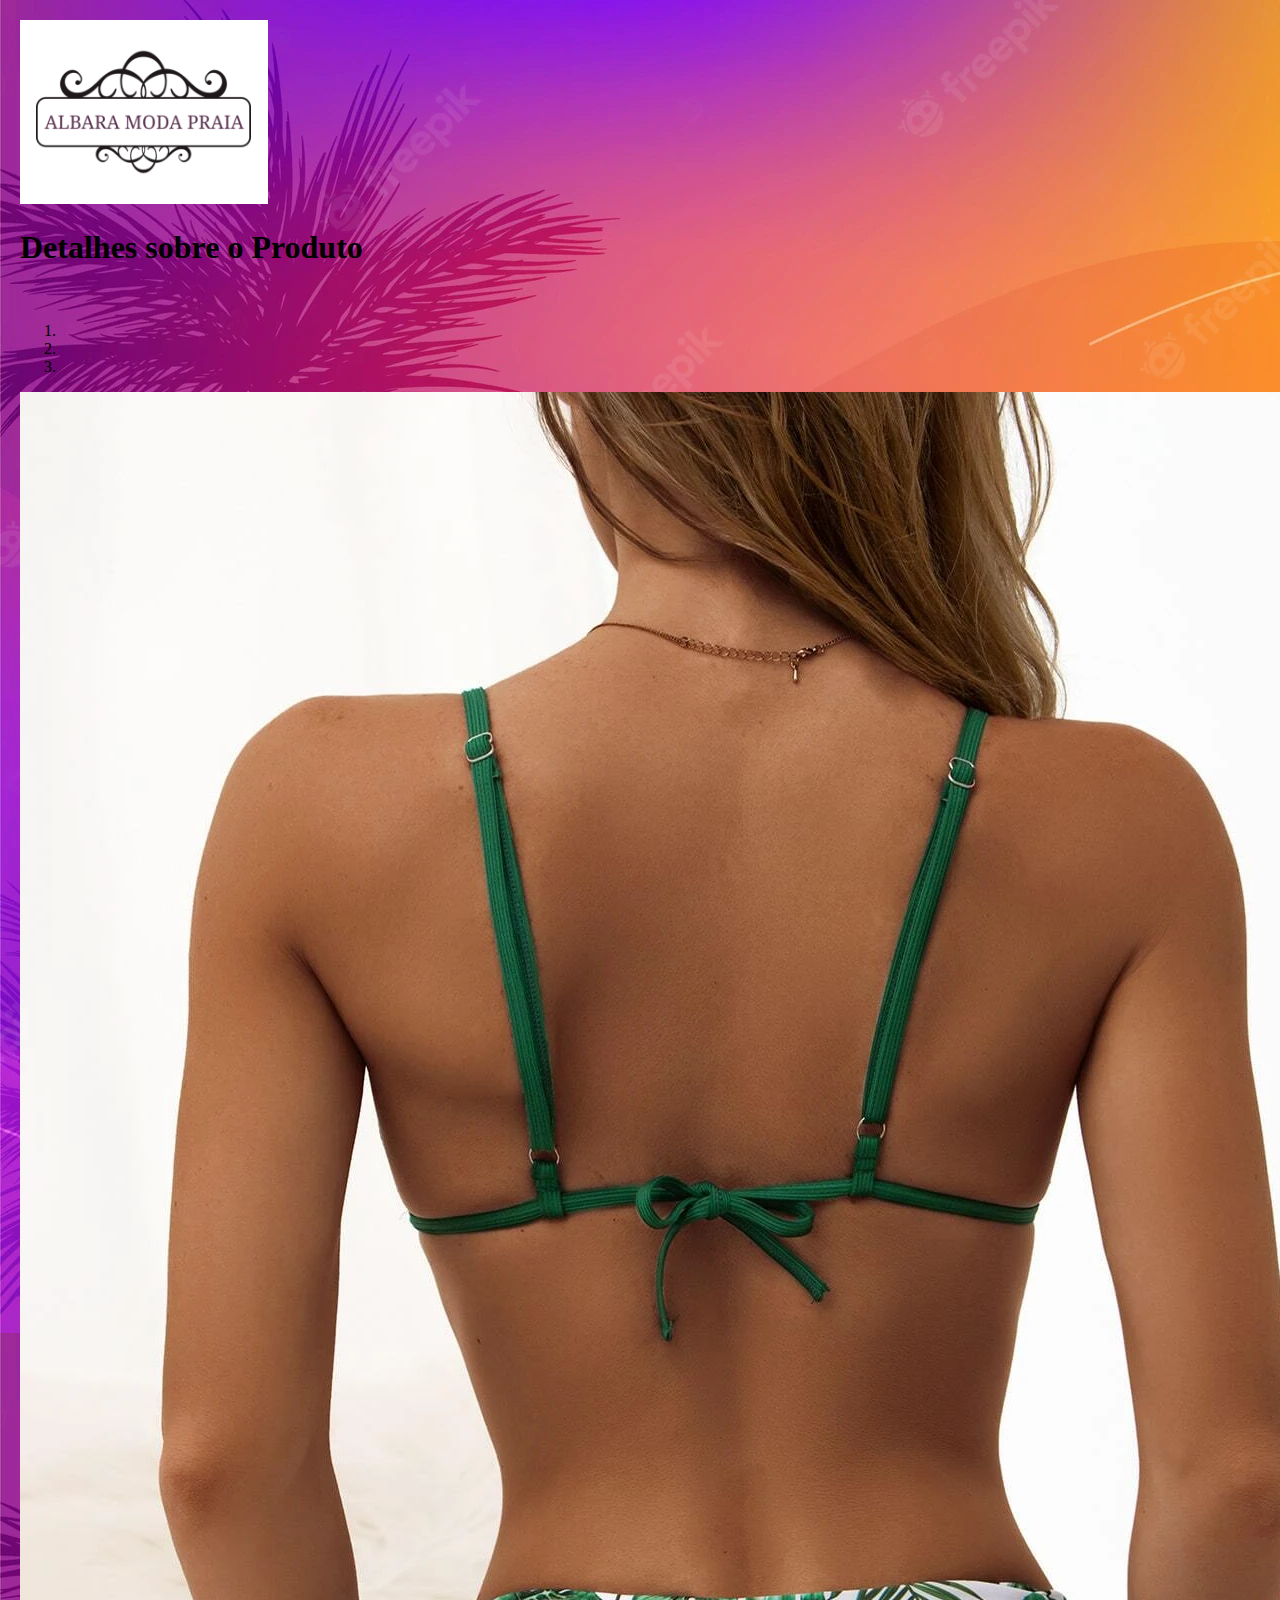
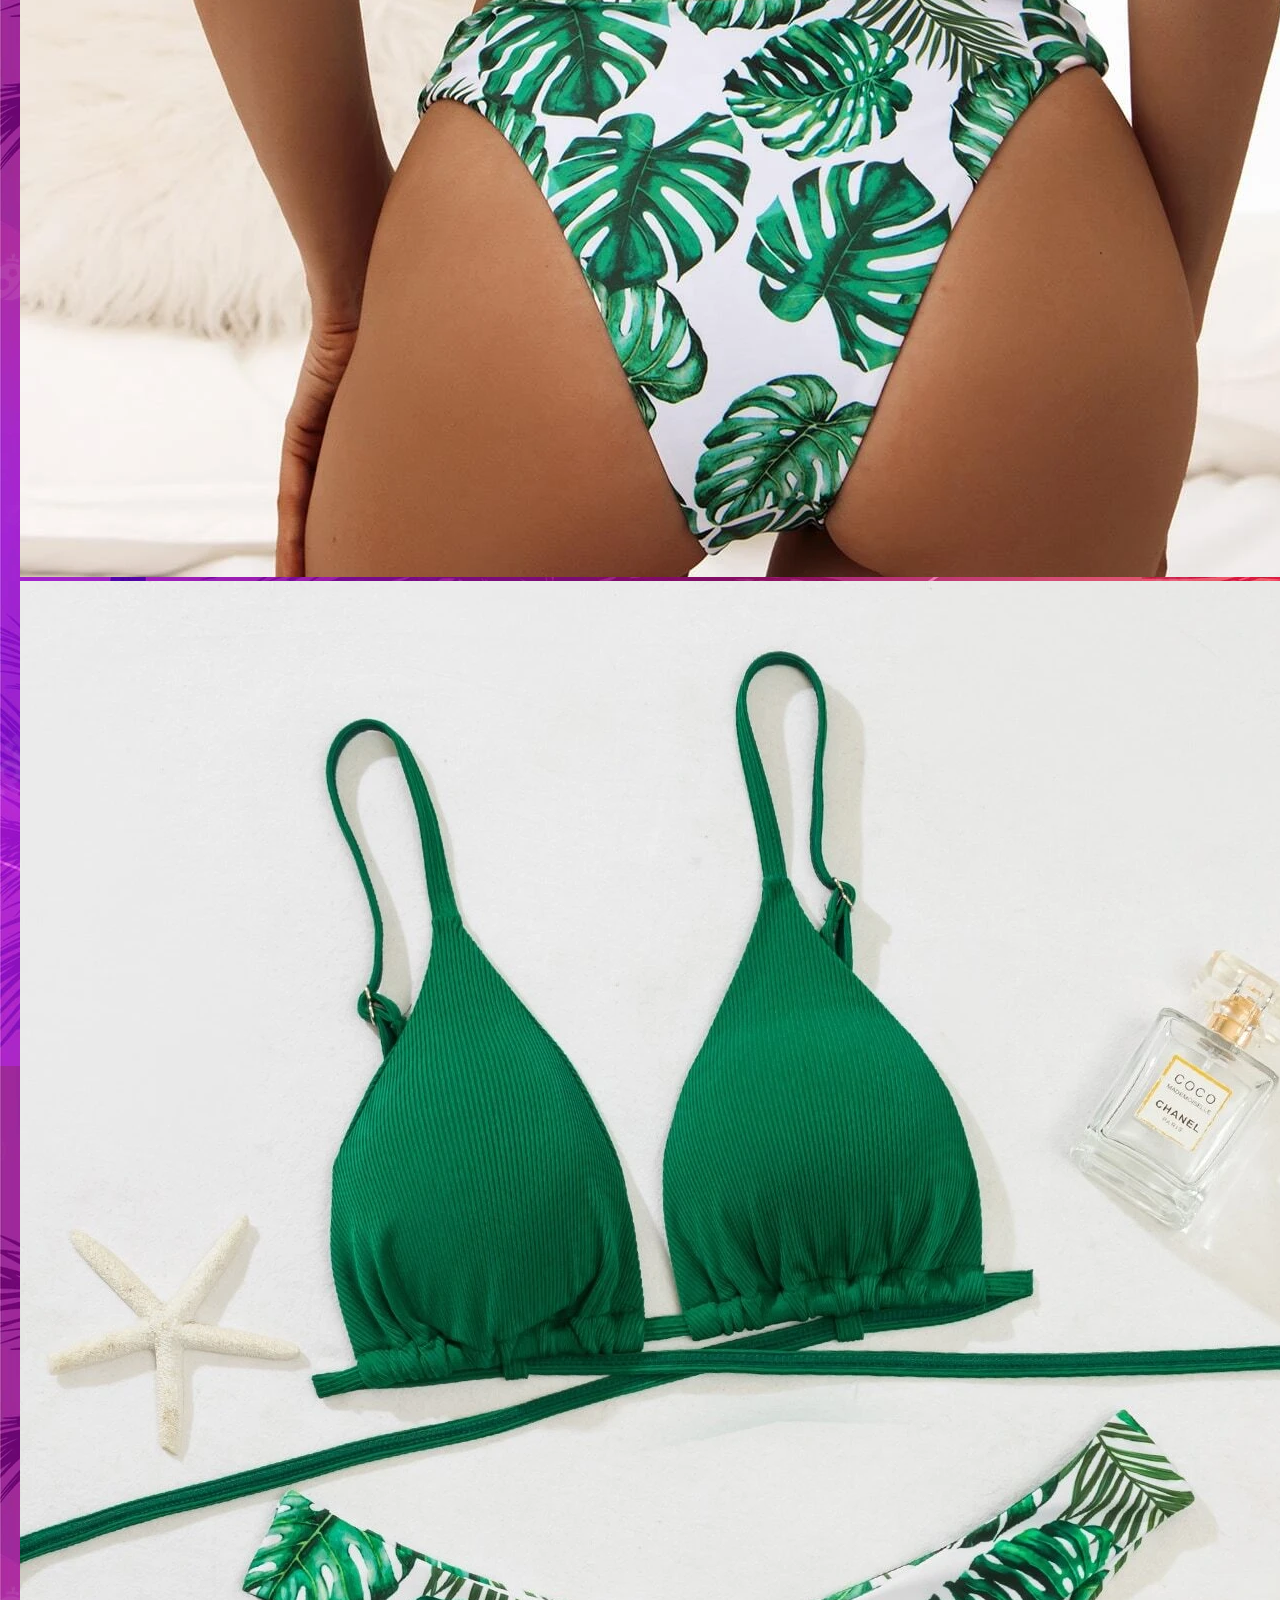
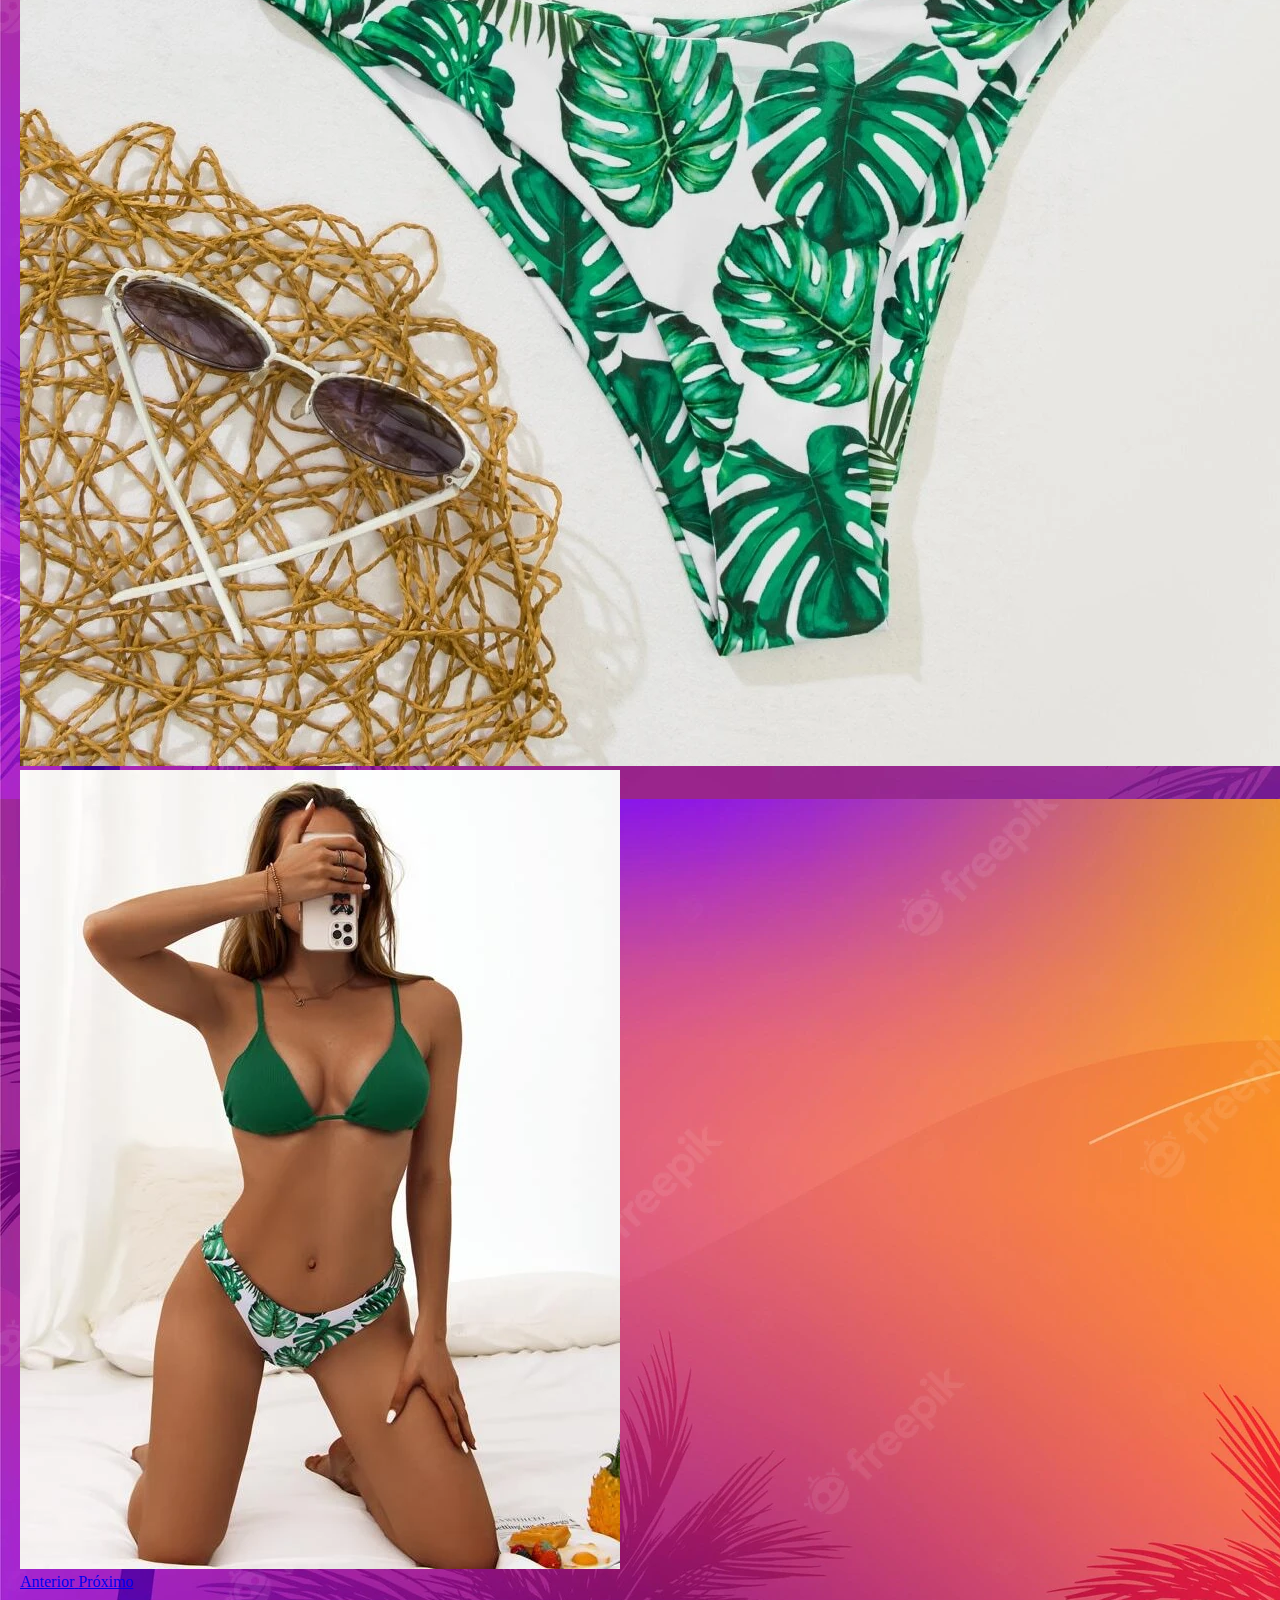
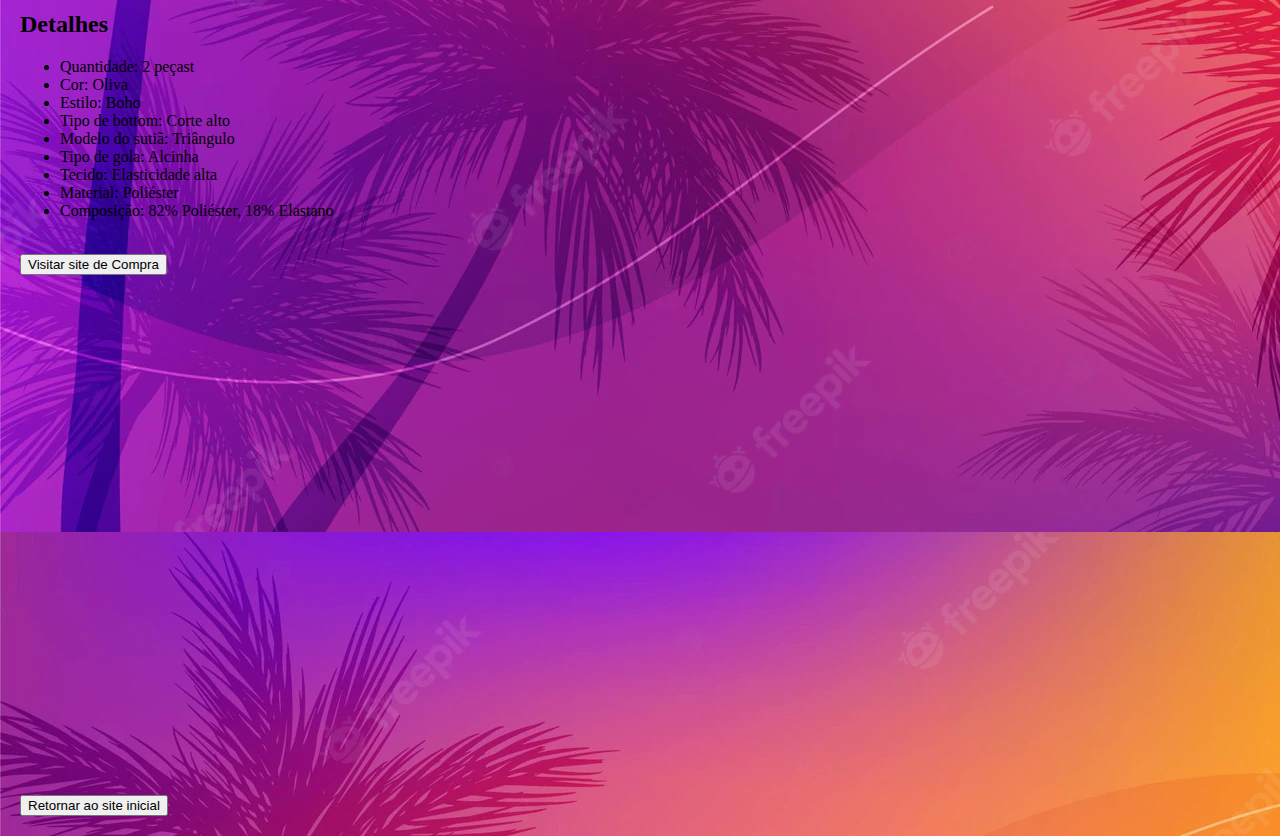
<file: produto1.html>
<!--https://br.shein.com/Tropical-Random-Print-Triangle-Bikini-Swimsuit-p-2727064-cat-1866.html?url_from=adpla-br-pla-swswim25210519321-S_GPM&cid=16736033929&setid=&adid=&pf=GOOGLE&gclid=CjwKCAjw9NeXBhAMEiwAbaY4lo9w3rKK8ZvT7CzkvB5F28LkNzxrXreJ0N4A7tE4wvKfpwRKMT1c7hoCxBkQAvD_BwE-->

<!DOCTYPE html>
<html lang="pt-br">

<head>
    <meta charset="UTF-8">
    <meta http-equiv="X-UA-Compatible" content="IE=edge">
    <meta name="viewport" content="width=device-width, initial-scale=1.0">

    <link rel="stylesheet" href="https://stackpath.bootstrapcdn.com/bootstrap/4.1.3/css/bootstrap.min.css"
        integrity="sha384-MCw98/SFnGE8fJT3GXwEOngsV7Zt27NXFoaoApmYm81iuXoPkFOJwJ8ERdknLPMO" crossorigin="anonymous">
    <script src="https://code.jquery.com/jquery-3.3.1.slim.min.js"
        integrity="sha384-q8i/X+965DzO0rT7abK41JStQIAqVgRVzpbzo5smXKp4YfRvH+8abtTE1Pi6jizo"
        crossorigin="anonymous"></script>
    <script src="https://cdnjs.cloudflare.com/ajax/libs/popper.js/1.14.3/umd/popper.min.js"
        integrity="sha384-ZMP7rVo3mIykV+2+9J3UJ46jBk0WLaUAdn689aCwoqbBJiSnjAK/l8WvCWPIPm49"
        crossorigin="anonymous"></script>
    <script src="https://stackpath.bootstrapcdn.com/bootstrap/4.1.3/js/bootstrap.min.js"
        integrity="sha384-ChfqqxuZUCnJSK3+MXmPNIyE6ZbWh2IMqE241rYiqJxyMiZ6OW/JmZQ5stwEULTy"
        crossorigin="anonymous"></script>
    <link rel="stylesheet"
        href="https://maxst.icons8.com/vue-static/landings/line-awesome/line-awesome/1.3.0/css/line-awesome.min.css">
    <link rel="stylesheet" href="estilo.css">


</head>
<title>Detalhes produto</title>
</head>

<body>
    <div class="container text-center mb-5">
        <img src="./Imagens/Logo-empresa.png">
    </div>

    <div class="container mb-5">
        <div class="row mb-5 justify-content-center">
            <div class="col">
                <h1>Detalhes sobre o Produto</h1>
                <br>
                <div id="carouselExampleIndicators" class="carousel slide" data-ride="carousel">
                    <ol class="carousel-indicators">
                        <li data-target="#carouselExampleIndicators" data-slide-to="0" class="active"></li>
                        <li data-target="#carouselExampleIndicators" data-slide-to="1"></li>
                        <li data-target="#carouselExampleIndicators" data-slide-to="2"></li>
                    </ol>
                    <div class="carousel-inner">
                        <div class="carousel-item active">
                            <img class="d-block w-50" src="Imagens/produto1.1.jpeg" alt="Primeiro Slide">
                        </div>
                        <div class="carousel-item">
                            <img class="d-block w-50" src="Imagens/produto1.2.jpeg" alt="Segundo Slide">
                        </div>
                        <div class="carousel-item">
                            <img class="d-block w-50" src="Imagens/produto1.jpeg" alt="Terceiro Slide">
                        </div>
                    </div>
                    <a class="carousel-control-prev" href="#carouselExampleIndicators" role="button" data-slide="prev">
                        <span class="carousel-control-prev-icon" aria-hidden="true"></span>
                        <span class="sr-only">Anterior</span>
                    </a>
                    <a class="carousel-control-next" href="#carouselExampleIndicators" role="button" data-slide="next">
                        <span class="carousel-control-next-icon" aria-hidden="true"></span>
                        <span class="sr-only">Próximo</span>
                    </a>
                </div>
            </div>
            <div class="col ">

                <h2>Detalhes</h2>
                <ul>
                    <li>Quantidade: 2 peçast</li>
                    <li>Cor: Oliva</li>
                    <li>Estilo: Boho</li>
                    <li>Tipo de bottom: Corte alto</li>
                    <li>Modelo do sutiã: Triângulo</li>
                    <li>Tipo de gola: Alcinha</li>
                    <li>Tecido: Elasticidade alta</li>
                    <li>Material: Poliéster</li>
                    <li>Composição: 82% Poliéster, 18% Elastano</li>
                </ul>
                <br>
            </div>
        </div>


        <div class="col"> <a
                href="https://br.shein.com/Tropical-Random-Print-Triangle-Bikini-Swimsuit-p-2727064-cat-1866.html?url_from=adpla-br-pla-swswim25210519321-S_GPM&cid=16736033929&setid=&adid=&pf=GOOGLE&gclid=CjwKCAjw9NeXBhAMEiwAbaY4lo9w3rKK8ZvT7CzkvB5F28LkNzxrXreJ0N4A7tE4wvKfpwRKMT1c7hoCxBkQAvD_BwE"><button
                    type="button" class="btn btn-danger">Visitar site de Compra</button></a>
        </div>

    </div>


    <div class="row mb justify-content-center">
        <iframe width="853" height="480" src="https://www.youtube.com/embed/L3fPtXz0xyE"
            title="OS BIQUINIS DO VERÃO 2022 - Vitória Portes" frameborder="0"
            allow="accelerometer; autoplay; clipboard-write; encrypted-media; gyroscope; picture-in-picture"
            allowfullscreen></iframe>

    </div>
    <br>


    <br>
    <a href="index.html"><button type="button" class="btn btn-danger">Retornar ao site inicial</button></a>
</body>

</html>

</body>

</html>
</file>
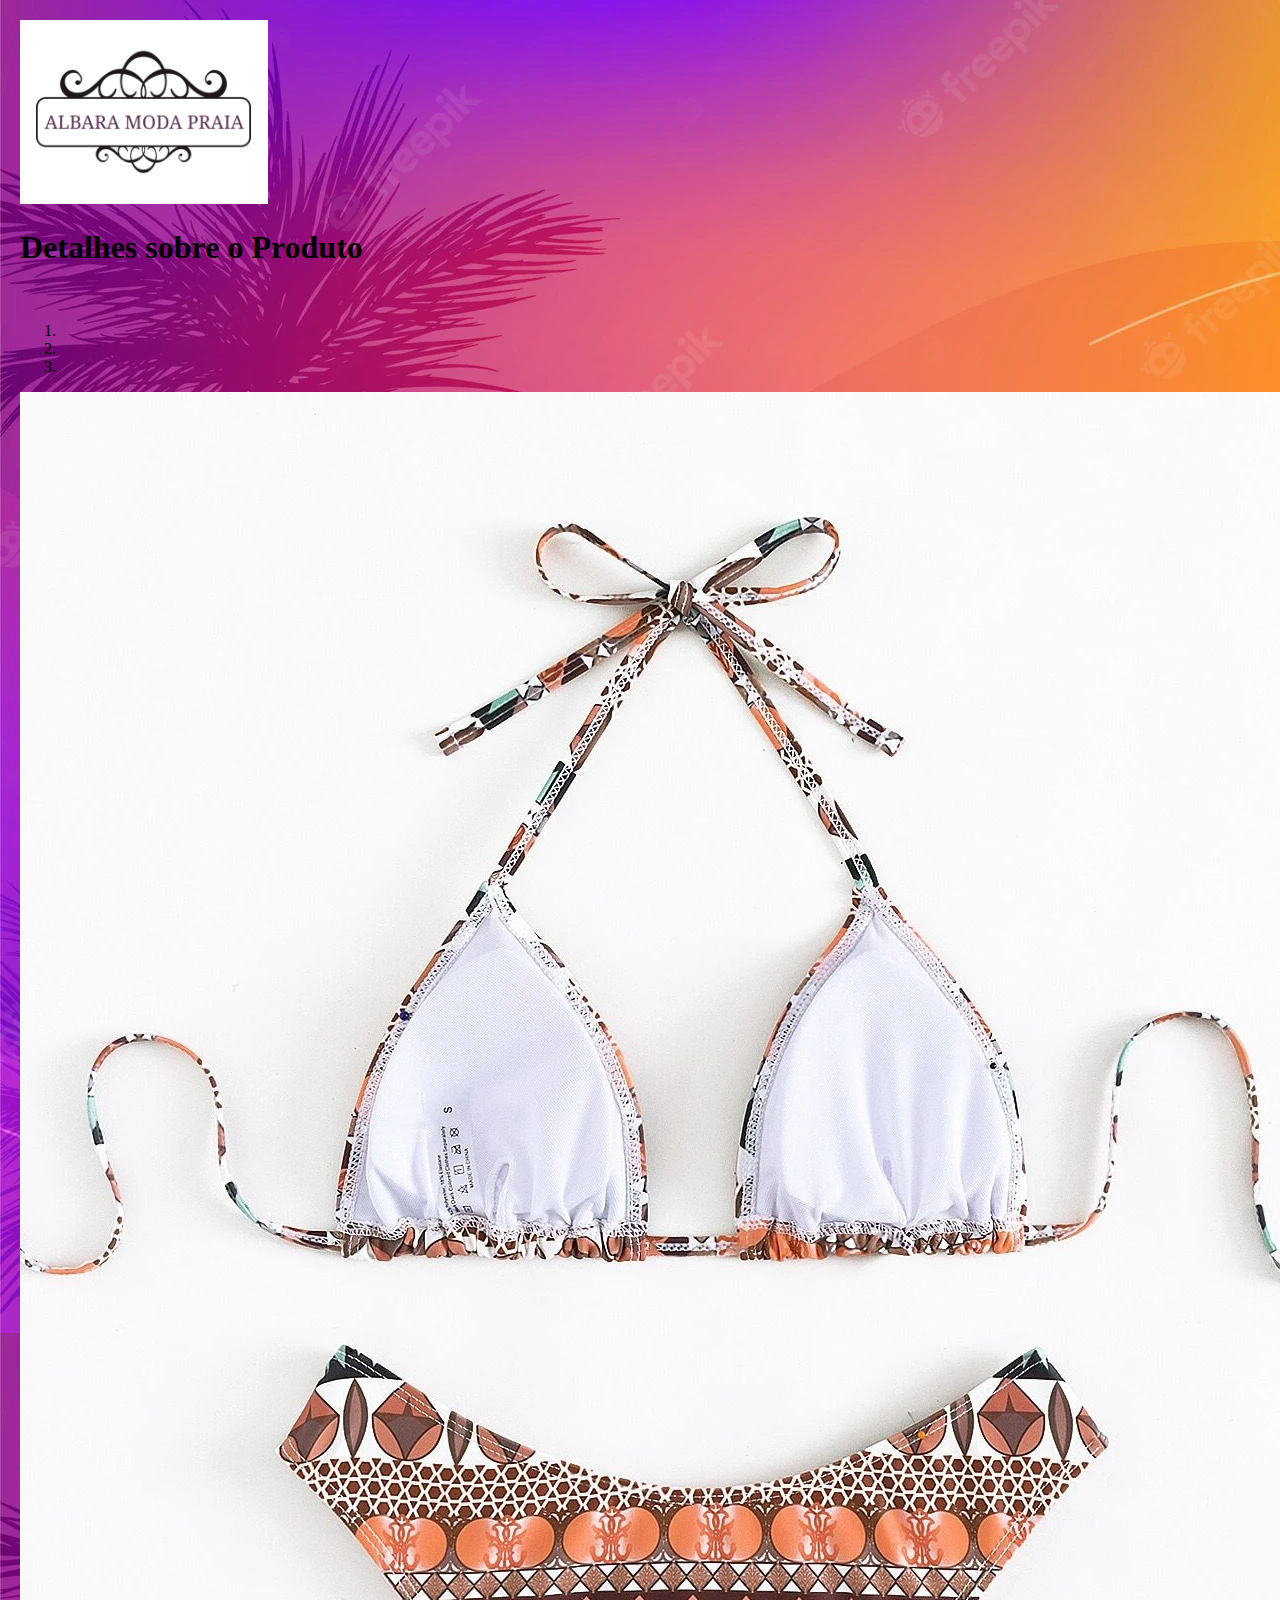
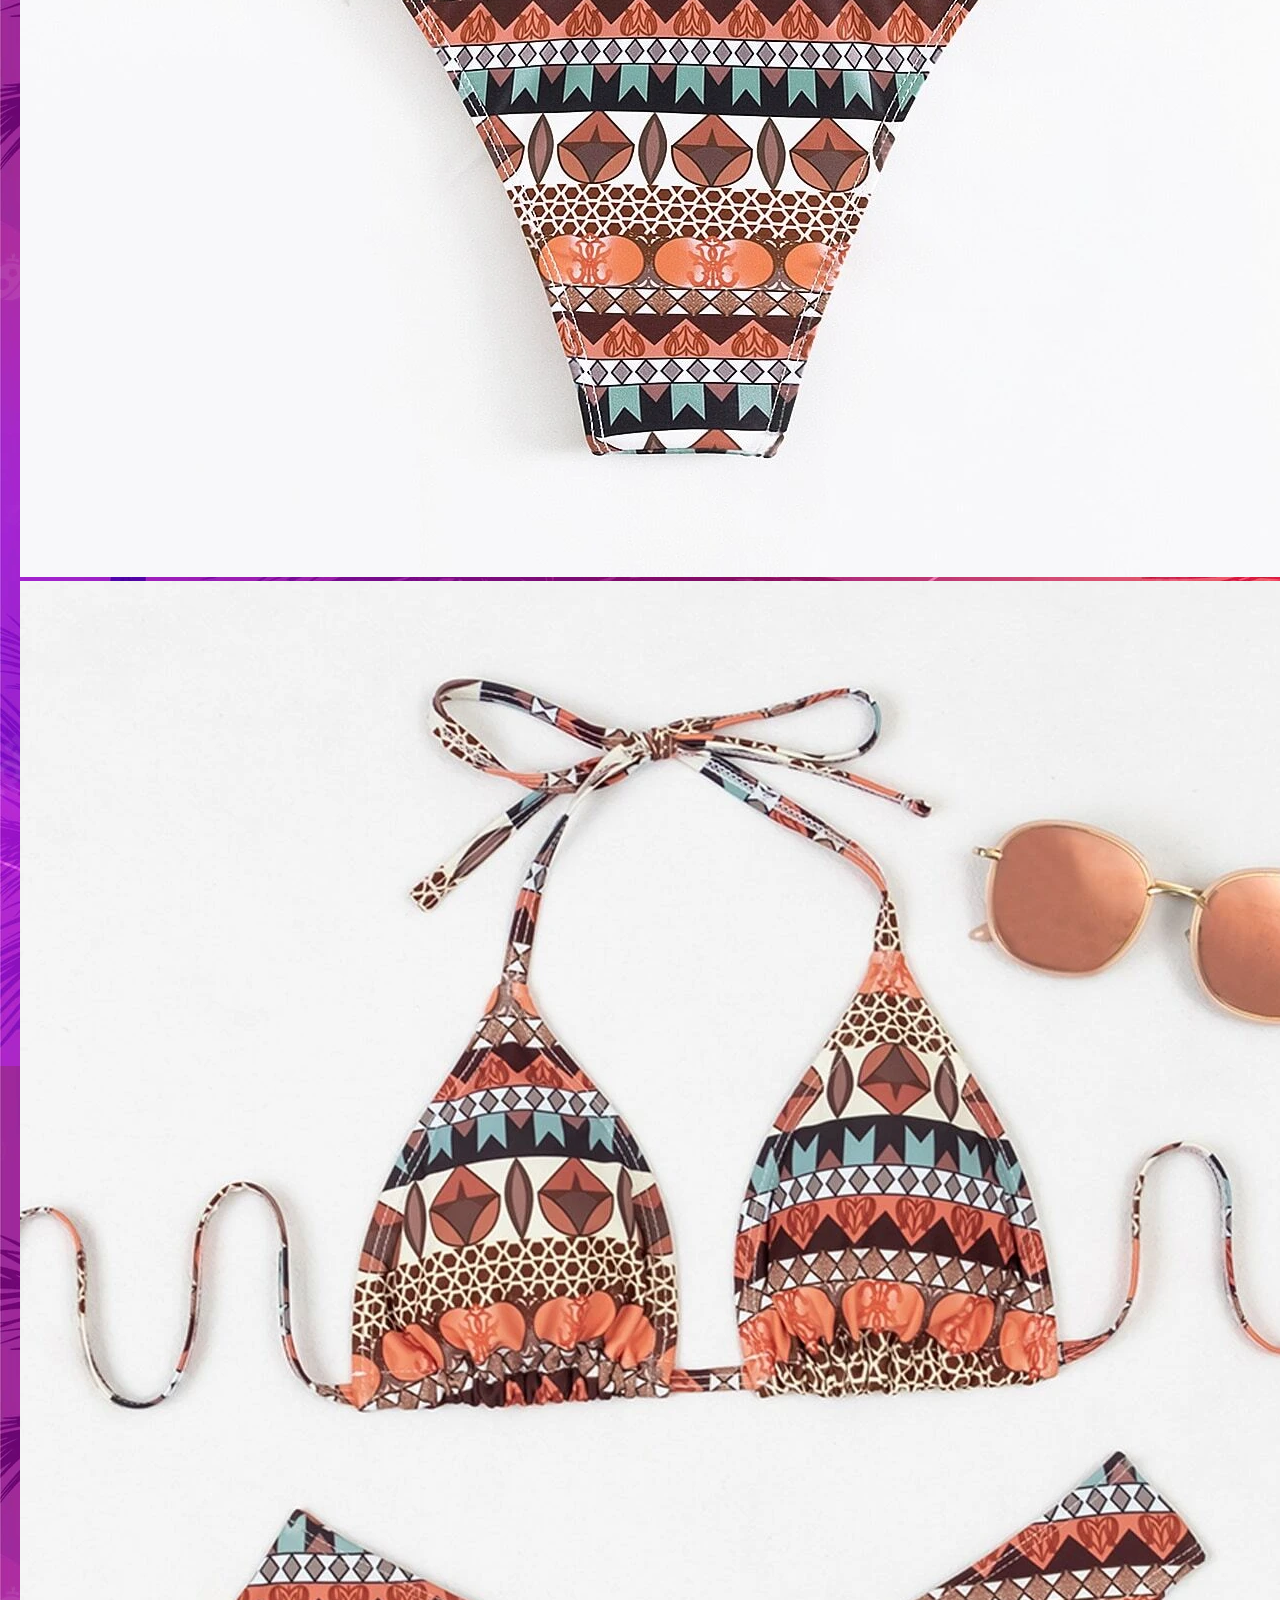
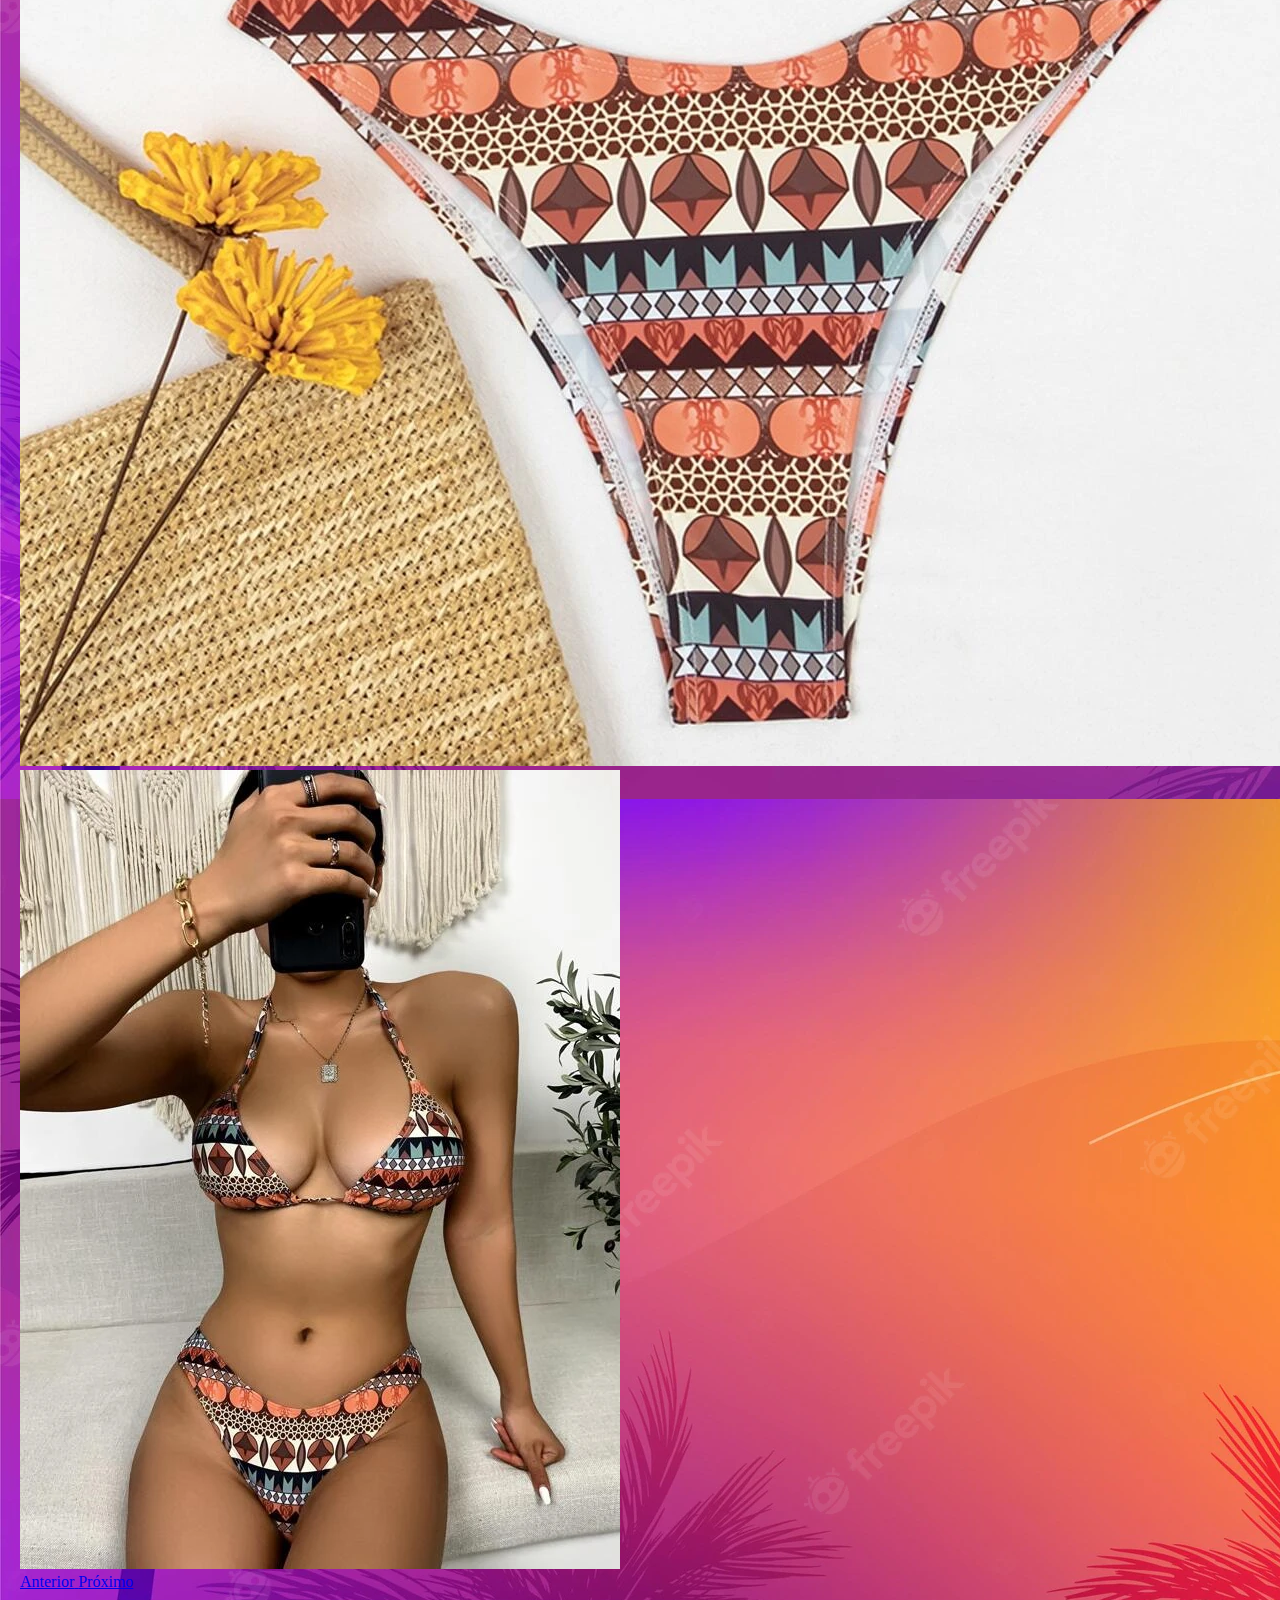
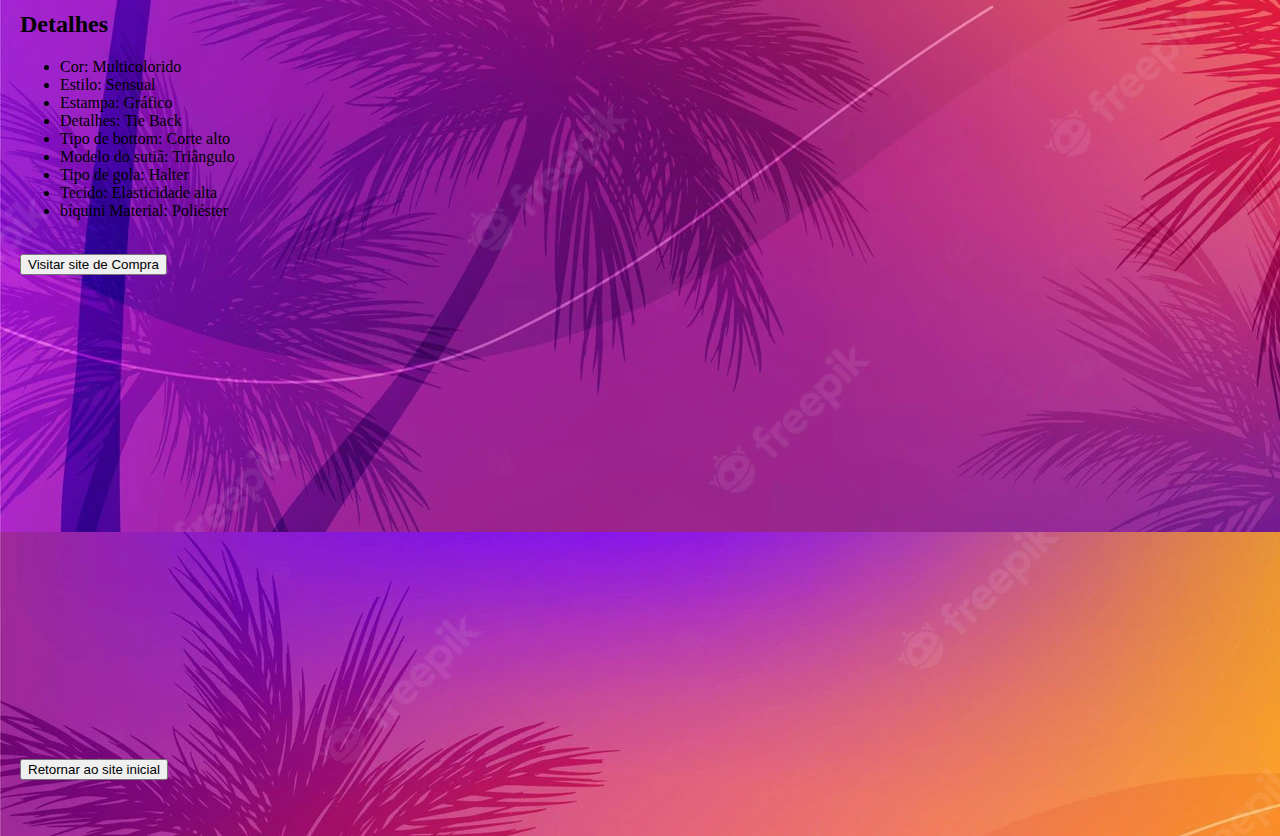
<file: produto2.html>
<!-- https://br.shein.com/Graphic-Print-Halter-Triangle-Bikini-Swimsuit-p-3392889-cat-1866.html?scici=productDetail~~RecommendList~~RS_own,RJ_NoFaultTolerant~~Customers%20Also%20Viewed~~SPcProductDetailCustomersAlsoViewedList~~0&mallCode=1 -->

<!DOCTYPE html>
<html lang="pt-br">

<head>
    <meta charset="UTF-8">
    <meta http-equiv="X-UA-Compatible" content="IE=edge">
    <meta name="viewport" content="width=device-width, initial-scale=1.0">

    <link rel="stylesheet" href="https://stackpath.bootstrapcdn.com/bootstrap/4.1.3/css/bootstrap.min.css"
        integrity="sha384-MCw98/SFnGE8fJT3GXwEOngsV7Zt27NXFoaoApmYm81iuXoPkFOJwJ8ERdknLPMO" crossorigin="anonymous">
    <script src="https://code.jquery.com/jquery-3.3.1.slim.min.js"
        integrity="sha384-q8i/X+965DzO0rT7abK41JStQIAqVgRVzpbzo5smXKp4YfRvH+8abtTE1Pi6jizo"
        crossorigin="anonymous"></script>
    <script src="https://cdnjs.cloudflare.com/ajax/libs/popper.js/1.14.3/umd/popper.min.js"
        integrity="sha384-ZMP7rVo3mIykV+2+9J3UJ46jBk0WLaUAdn689aCwoqbBJiSnjAK/l8WvCWPIPm49"
        crossorigin="anonymous"></script>
    <script src="https://stackpath.bootstrapcdn.com/bootstrap/4.1.3/js/bootstrap.min.js"
        integrity="sha384-ChfqqxuZUCnJSK3+MXmPNIyE6ZbWh2IMqE241rYiqJxyMiZ6OW/JmZQ5stwEULTy"
        crossorigin="anonymous"></script>
    <link rel="stylesheet"
        href="https://maxst.icons8.com/vue-static/landings/line-awesome/line-awesome/1.3.0/css/line-awesome.min.css">
    <link rel="stylesheet" href="estilo.css">



</head>
<title>Detalhes Produto</title>
</head>

<body>
    <div class="container text-center mb-5">
        <img src="./Imagens/Logo-empresa.png">
    </div>

    <div class="row text">
        <div class="col lg-2">
            <h1>Detalhes sobre o Produto</h1>
            <br>
            <div class="col">
                <div id="carouselExampleIndicators" class="carousel slide" data-ride="carousel">
                    <ol class="carousel-indicators">
                        <li data-target="#carouselExampleIndicators" data-slide-to="0" class="active"></li>
                        <li data-target="#carouselExampleIndicators" data-slide-to="1"></li>
                        <li data-target="#carouselExampleIndicators" data-slide-to="2"></li>
                    </ol>
                    <div class="carousel-inner">
                        <div class="carousel-item active">
                            <img class="d-block w-50" src="Imagens/produto2.2.jpeg" alt="Primeiro Slide">
                        </div>
                        <div class="carousel-item">
                            <img class="d-block w-50" src="Imagens/produto2.1.jpeg" alt="Segundo Slide">
                        </div>
                        <div class="carousel-item">
                            <img class="d-block w-50" src="Imagens/produto2.png" alt="Terceiro Slide">
                        </div>
                    </div>
                    <a class="carousel-control-prev" href="#carouselExampleIndicators" role="button" data-slide="prev">
                        <span class="carousel-control-prev-icon" aria-hidden="true"></span>
                        <span class="sr-only">Anterior</span>
                    </a>
                    <a class="carousel-control-next" href="#carouselExampleIndicators" role="button" data-slide="next">
                        <span class="carousel-control-next-icon" aria-hidden="true"></span>
                        <span class="sr-only">Próximo</span>
                    </a>
                </div>
            </div>
        </div>

        <div class="col">

            <h2>Detalhes</h2>
            <ul>
                <li>Cor: Multicolorido</li>
                <li>Estilo: Sensual</li>
                <li>Estampa: Gráfico</li>
                <li>Detalhes: Tie Back</li>
                <li>Tipo de bottom: Corte alto</li>
                <li>Modelo do sutiã: Triângulo</li>
                <li>Tipo de gola: Halter</li>
                <li>Tecido: Elasticidade alta</li>
                <li>bíquini Material: Poliéster</li>
            </ul>
            <br>
        </div>
    </div>
    <div class="col"> <a
            href="https://br.shein.com/Graphic-Print-Halter-Triangle-Bikini-Swimsuit-p-3392889-cat-1866.html?scici=productDetail~~RecommendList~~RS_own,RJ_NoFaultTolerant~~Customers%20Also%20Viewed~~SPcProductDetailCustomersAlsoViewedList~~0&mallCode=1"><button
                type="button" class="btn btn-danger">Visitar site de Compra</button></a>
    </div>

    <div class="row mb justify-content-center">
        <iframe width="853" height="480" src="https://www.youtube.com/embed/L3fPtXz0xyE"
            title="OS BIQUINIS DO VERÃO 2022 - Vitória Portes" frameborder="0"
            allow="accelerometer; autoplay; clipboard-write; encrypted-media; gyroscope; picture-in-picture"
            allowfullscreen></iframe>

    </div>
    <div class="col">
        <a href="index.html"><button type="button" class="btn btn-danger">Retornar ao site inicial</button></a>
    </div>

    </div>
    <br>


    <br>

</body>

</html>

</body>

</html>
</file>
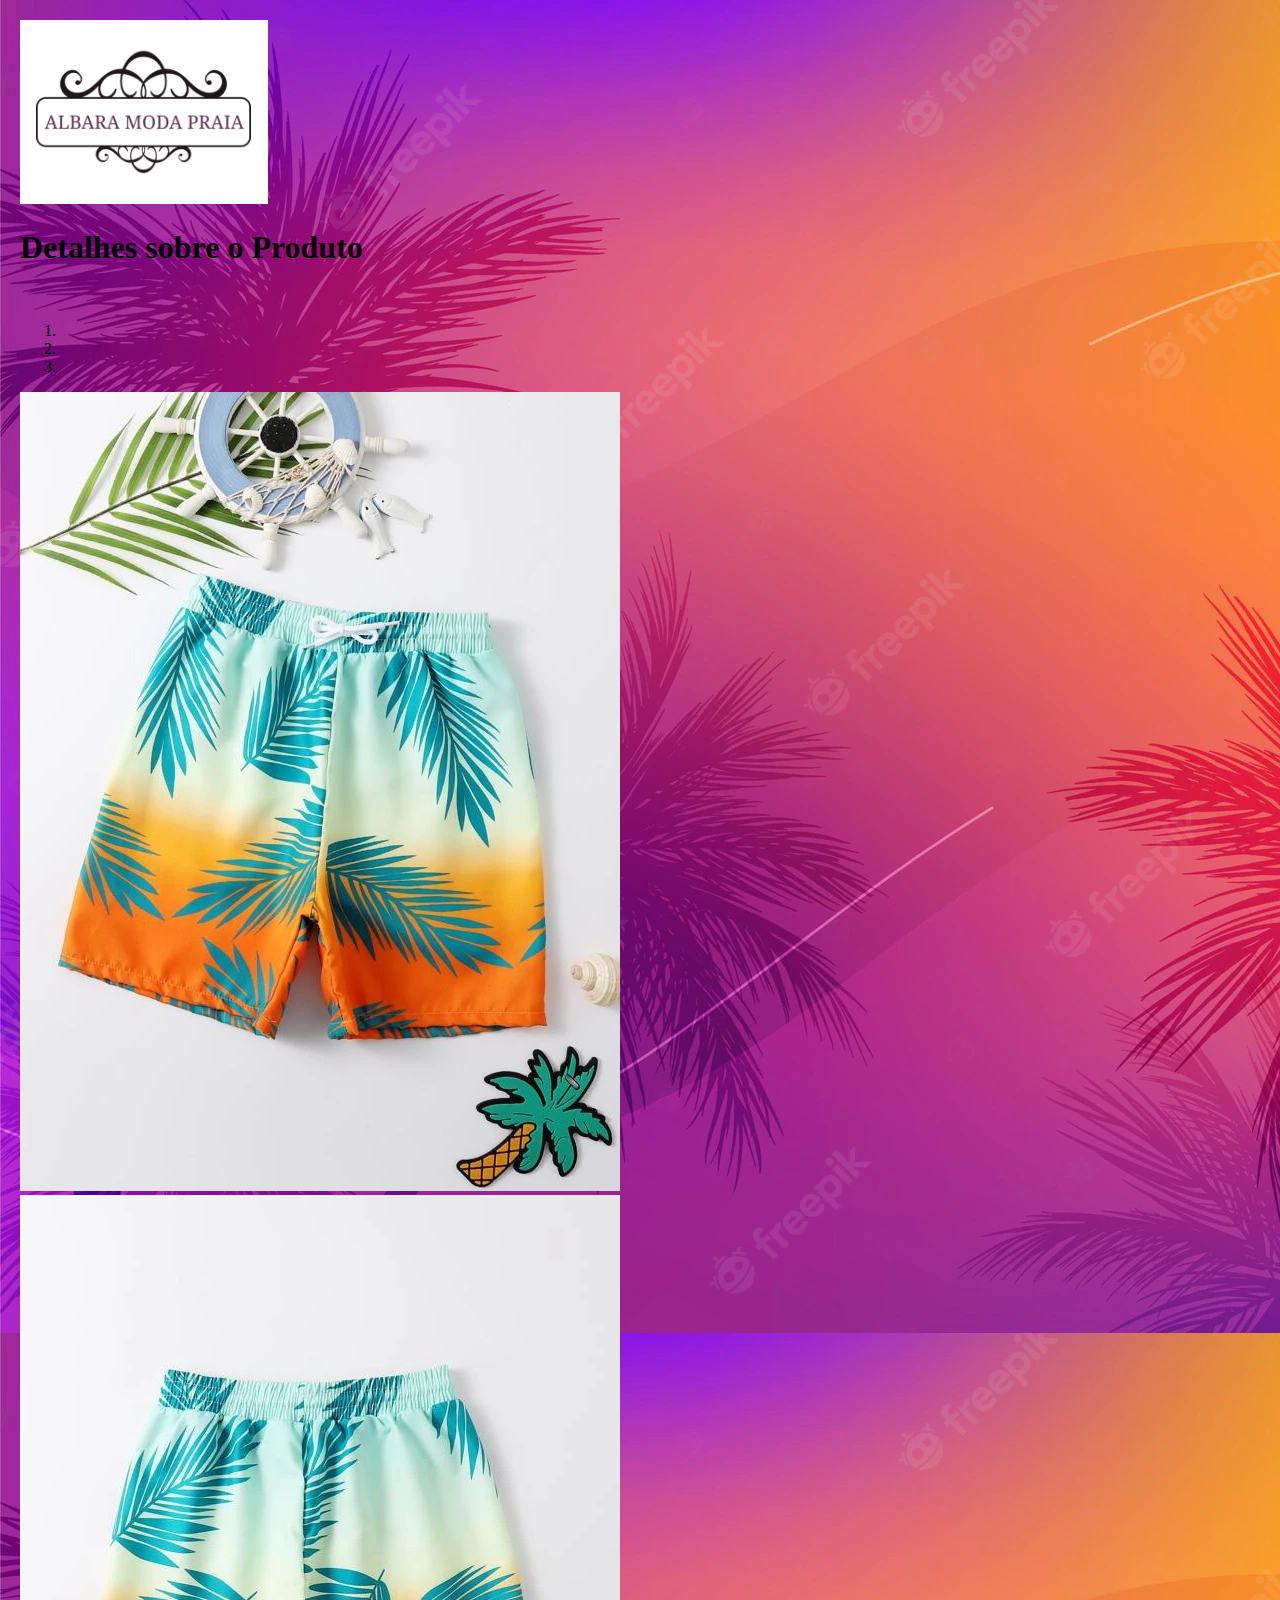
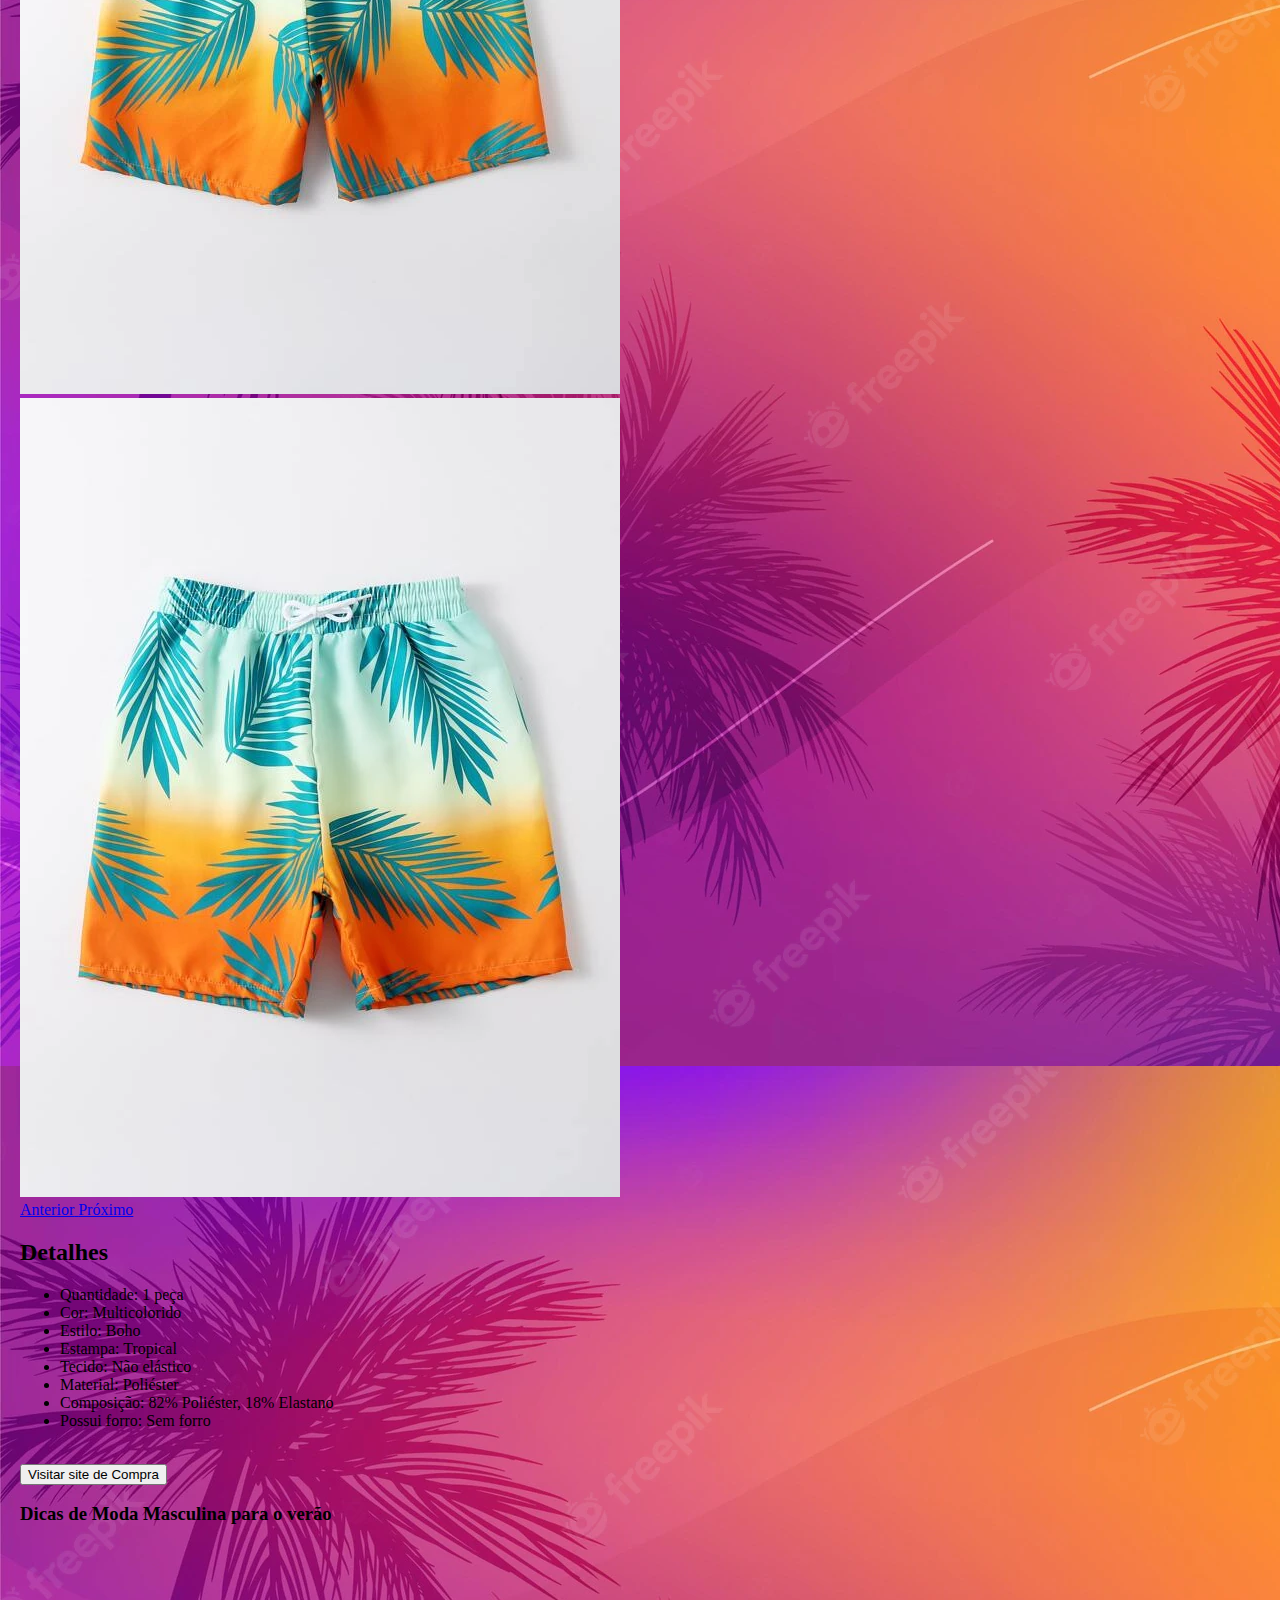
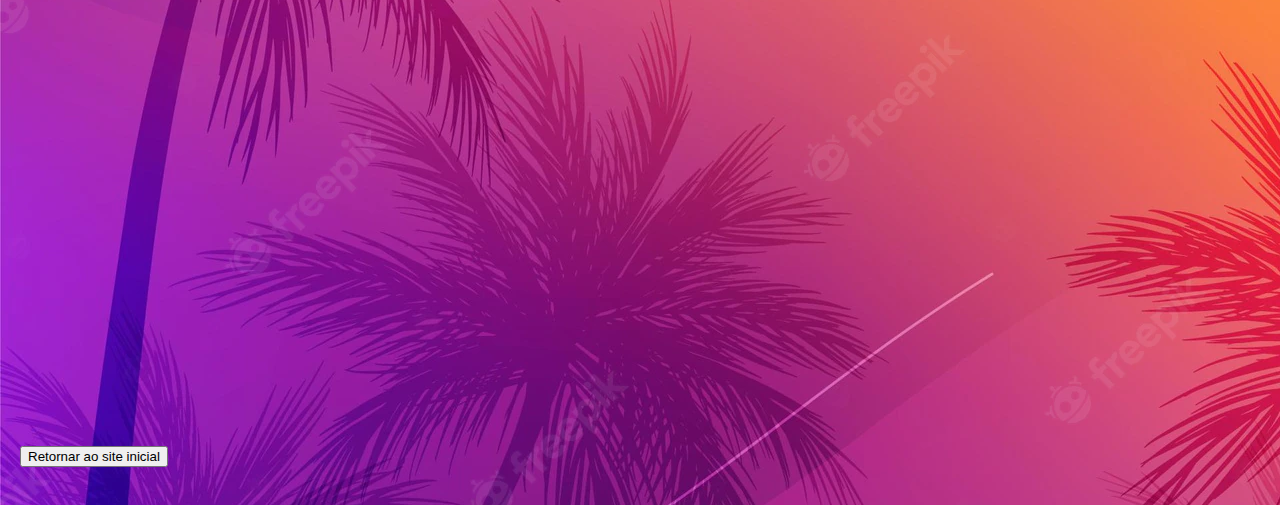
<file: produto3.html>
<!--https://br.shein.com/Boys-Tropical-Print-Beach-Shorts-p-2727126-cat-2372.html?url_from=adpla-br-pla-skswim25210519767-150_GPM&cid=17878695811&setid=&adid=&pf=GOOGLE&gclid=CjwKCAjw9NeXBhAMEiwAbaY4lquH6NydhAZ46an3lQYHX_2kUXZW5Ly_OcBz3qQieHAJN-uF369TVRoCWQ4QAvD_BwE -->

<!DOCTYPE html>
<html lang="pt-br">

<head>
    <meta charset="UTF-8">
    <meta http-equiv="X-UA-Compatible" content="IE=edge">
    <meta name="viewport" content="width=device-width, initial-scale=1.0">

    <link rel="stylesheet" href="https://stackpath.bootstrapcdn.com/bootstrap/4.1.3/css/bootstrap.min.css"
        integrity="sha384-MCw98/SFnGE8fJT3GXwEOngsV7Zt27NXFoaoApmYm81iuXoPkFOJwJ8ERdknLPMO" crossorigin="anonymous">
    <script src="https://code.jquery.com/jquery-3.3.1.slim.min.js"
        integrity="sha384-q8i/X+965DzO0rT7abK41JStQIAqVgRVzpbzo5smXKp4YfRvH+8abtTE1Pi6jizo"
        crossorigin="anonymous"></script>
    <script src="https://cdnjs.cloudflare.com/ajax/libs/popper.js/1.14.3/umd/popper.min.js"
        integrity="sha384-ZMP7rVo3mIykV+2+9J3UJ46jBk0WLaUAdn689aCwoqbBJiSnjAK/l8WvCWPIPm49"
        crossorigin="anonymous"></script>
    <script src="https://stackpath.bootstrapcdn.com/bootstrap/4.1.3/js/bootstrap.min.js"
        integrity="sha384-ChfqqxuZUCnJSK3+MXmPNIyE6ZbWh2IMqE241rYiqJxyMiZ6OW/JmZQ5stwEULTy"
        crossorigin="anonymous"></script>
    <link rel="stylesheet"
        href="https://maxst.icons8.com/vue-static/landings/line-awesome/line-awesome/1.3.0/css/line-awesome.min.css">
        <link rel="stylesheet" href="estilo.css">

</head>
<title>Detalhes Produto</title>
</head>

<body>
    <div class="container text-center mb-5">
        <img src="./Imagens/Logo-empresa.png">
    </div>

    <div class="row text">
        <div class="col lg-2">
            <h1>Detalhes sobre o Produto</h1>
            <br>
            <div class="col">
                <div id="carouselExampleIndicators" class="carousel slide" data-ride="carousel">
                    <ol class="carousel-indicators">
                        <li data-target="#carouselExampleIndicators" data-slide-to="0" class="active"></li>
                        <li data-target="#carouselExampleIndicators" data-slide-to="1"></li>
                        <li data-target="#carouselExampleIndicators" data-slide-to="2"></li>
                    </ol>
                    <div class="carousel-inner">
                        <div class="carousel-item active">
                            <img class="d-block w-50" src="Imagens/produto3.jpeg" alt="Primeiro Slide">

                        </div>
                        <div class="carousel-item">
                            <img class="d-block w-50" src="Imagens/produto3.1.jpeg" alt="Segundo Slide">
                        </div>
                        <div class="carousel-item">
                            <img class="d-block w-50" src="Imagens/produto3.2.jpeg" alt="Terceiro Slide">
                        </div>
                    </div>
                    <a class="carousel-control-prev" href="#carouselExampleIndicators" role="button" data-slide="prev">
                        <span class="carousel-control-prev-icon" aria-hidden="true"></span>
                        <span class="sr-only">Anterior</span>
                    </a>
                    <a class="carousel-control-next" href="#carouselExampleIndicators" role="button" data-slide="next">
                        <span class="carousel-control-next-icon" aria-hidden="true"></span>
                        <span class="sr-only">Próximo</span>
                    </a>
                </div>
            </div>
        </div>

        <div class="col">

            <h2>Detalhes</h2>
            <ul>
                <li>Quantidade: 1 peça</li>
                <li>Cor: Multicolorido</li>
                <li>Estilo: Boho</li>
                <li>Estampa: Tropical</li>
                <li>Tecido: Não elástico</li>
                <li>Material: Poliéster</li>
                <li>Composição: 82% Poliéster, 18% Elastano</li>
                <li>Possui forro: Sem forro</li>
            </ul>
            <br>
        </div>


    </div>

    <div class="col mb-4"> <a
            href="https://br.shein.com/Boys-Tropical-Print-Beach-Shorts-p-2727126-cat-2372.html?url_from=adpla-br-pla-skswim25210519767-150_GPM&cid=17878695811&setid=&adid=&pf=GOOGLE&gclid=CjwKCAjw9NeXBhAMEiwAbaY4lquH6NydhAZ46an3lQYHX_2kUXZW5Ly_OcBz3qQieHAJN-uF369TVRoCWQ4QAvD_BwE"><button
                type="button" class="btn btn-danger">Visitar site de Compra</button></a>
    </div>
    <div class="container">
        <div class="row text-center">
            <h3>Dicas de Moda Masculina para o verão</h3>
        </div>
        <div class="row justify-content-center">
            <iframe width="853" height="480" src="https://www.youtube.com/embed/M4iXUsiR2-A"
                title="MODA PRAIA MASCULINA: 4 dicas para se vestir bem" frameborder="0"
                allow="accelerometer; autoplay; clipboard-write; encrypted-media; gyroscope; picture-in-picture"
                allowfullscreen></iframe>

        </div>
    </div>
    </div>

    </div>
    <br>

    <div class="col">
        <a href="index.html"><button type="button" class="btn btn-danger">Retornar ao site inicial</button></a>
    </div>

    </div>

    <br>

</body>

</html>

</body>

</html>
</file>
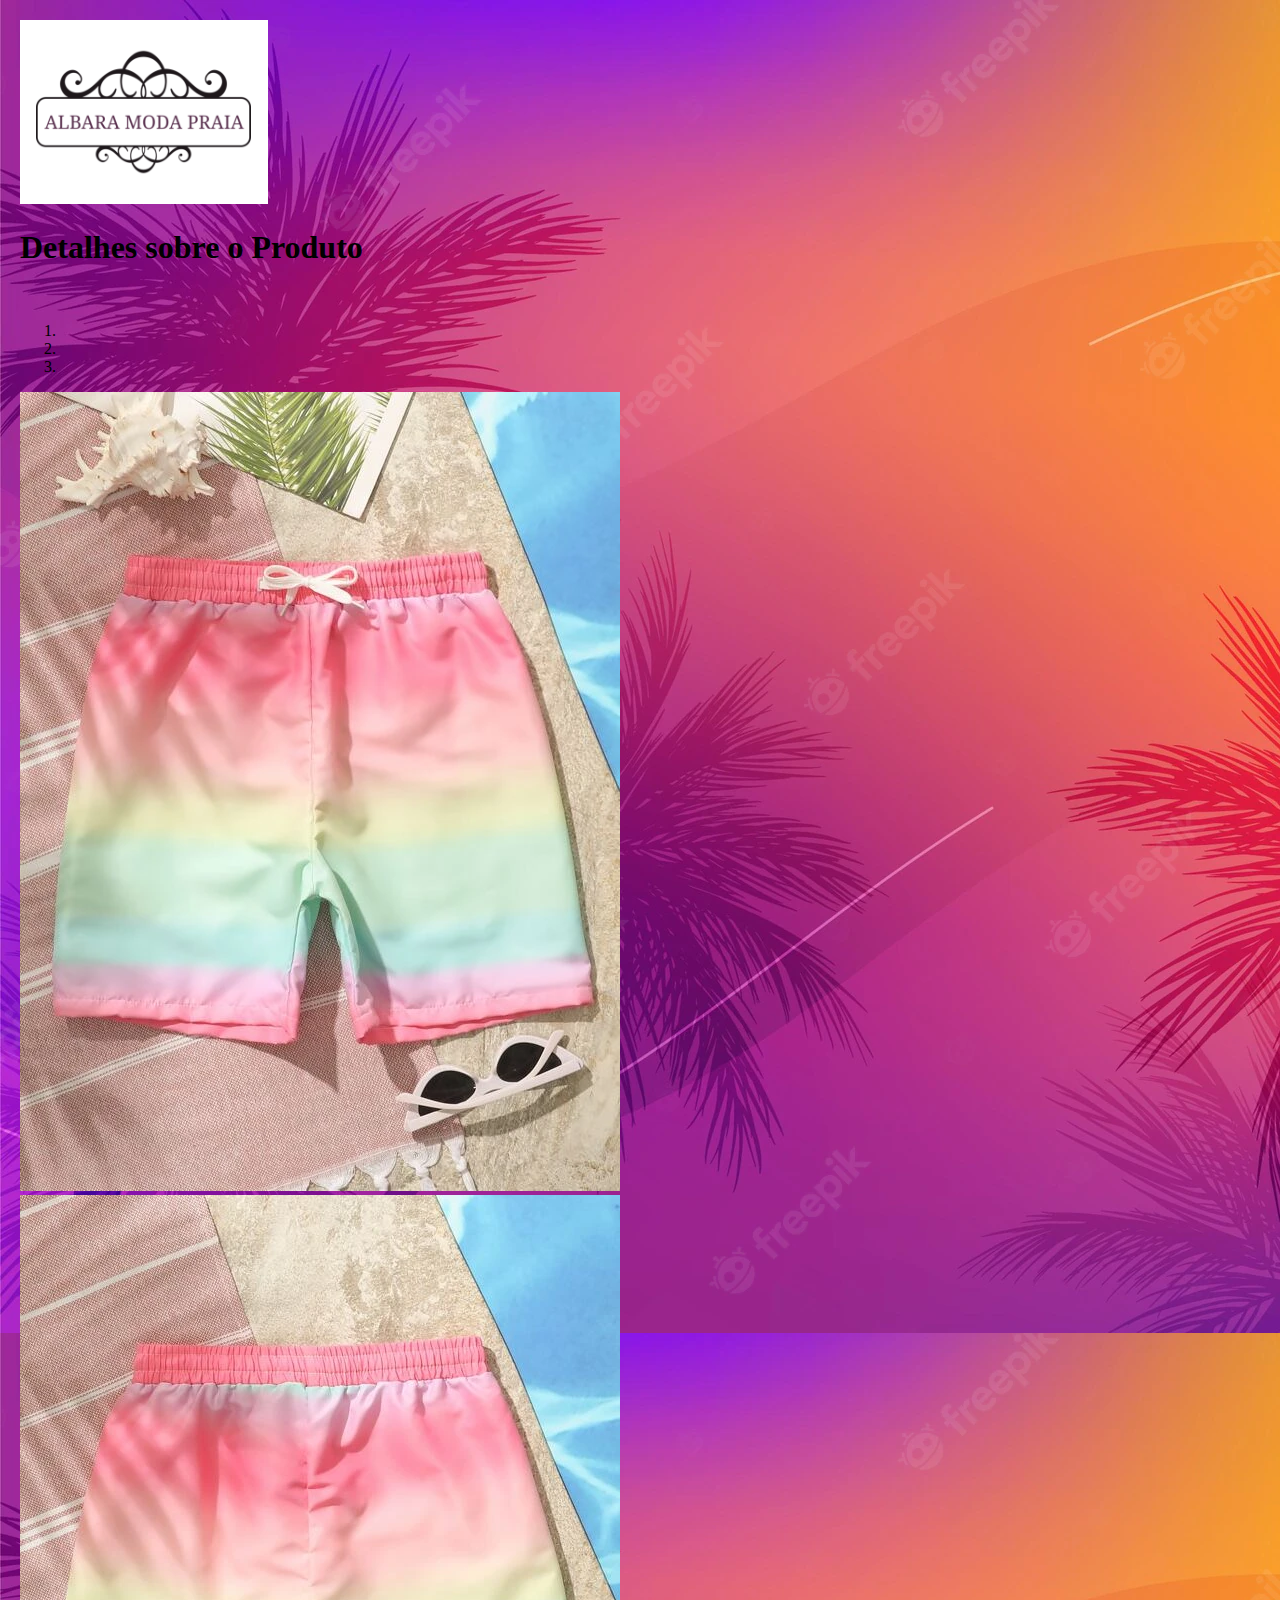
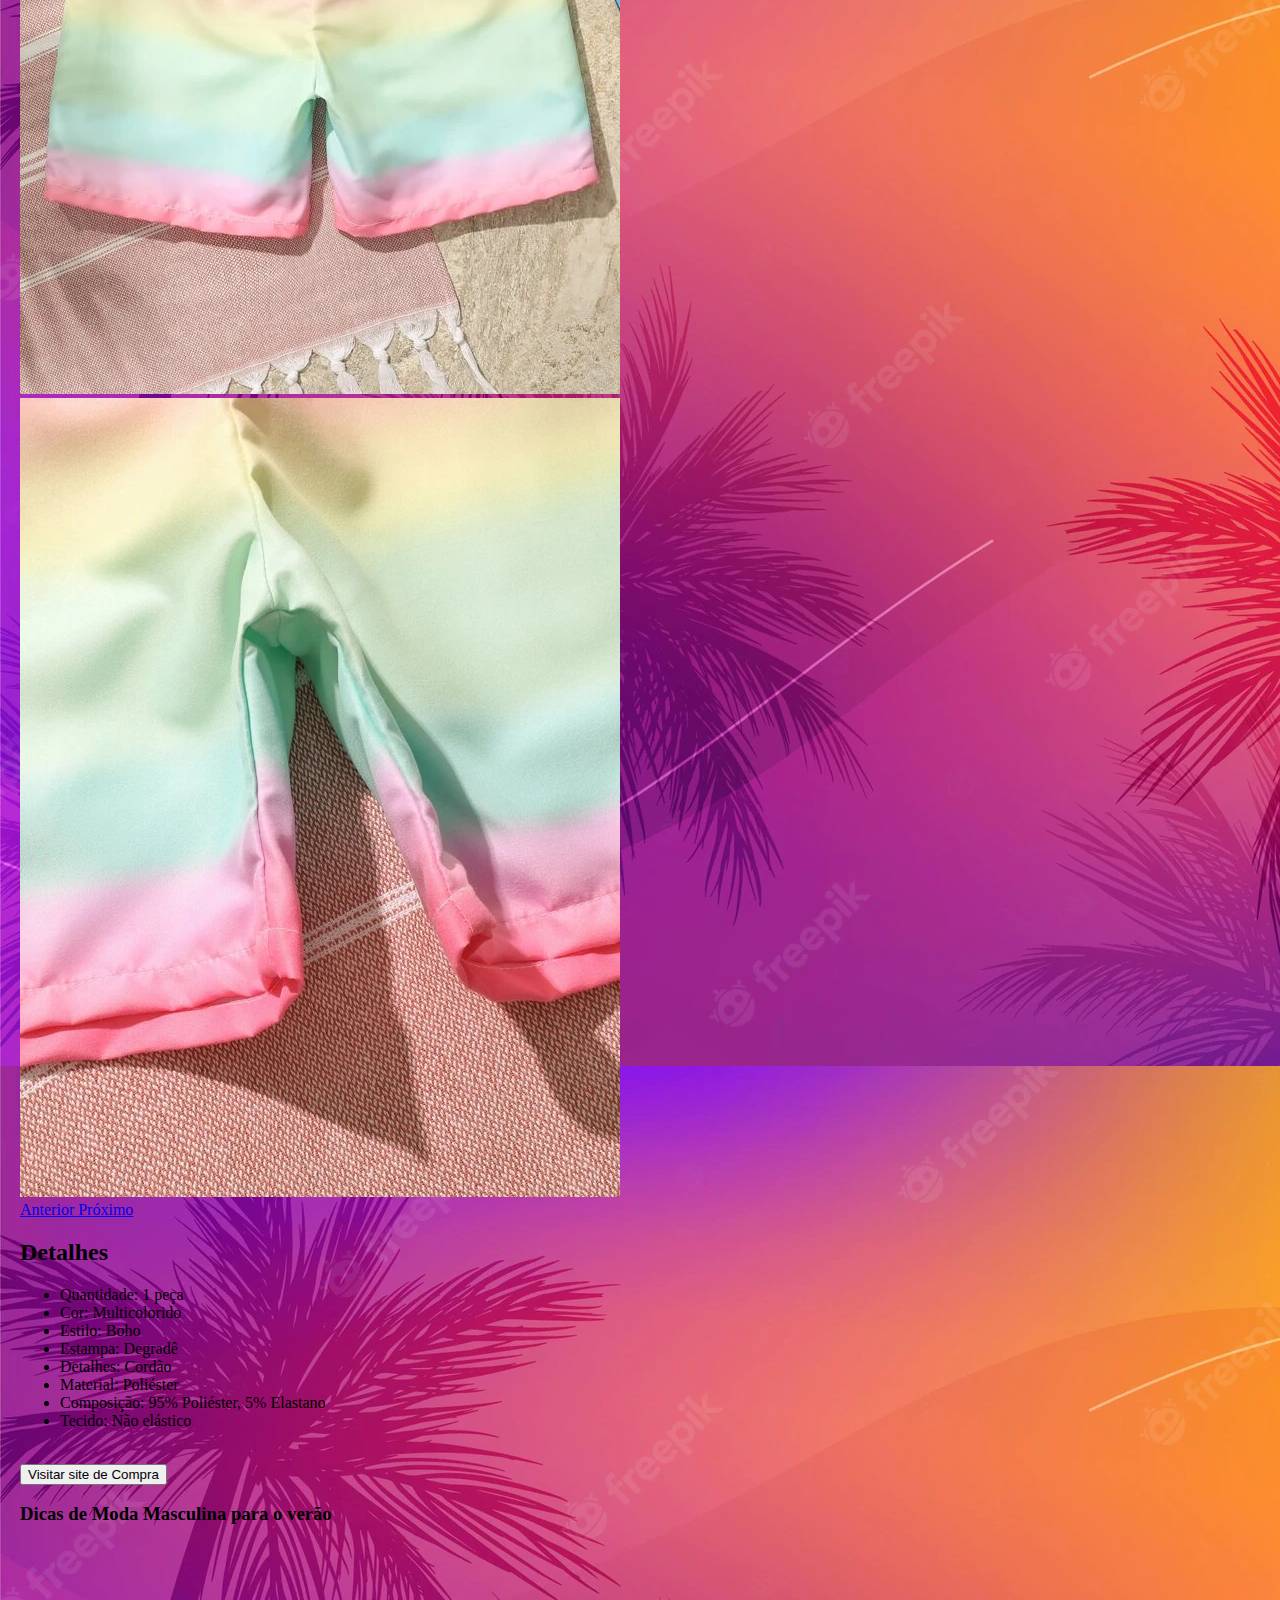
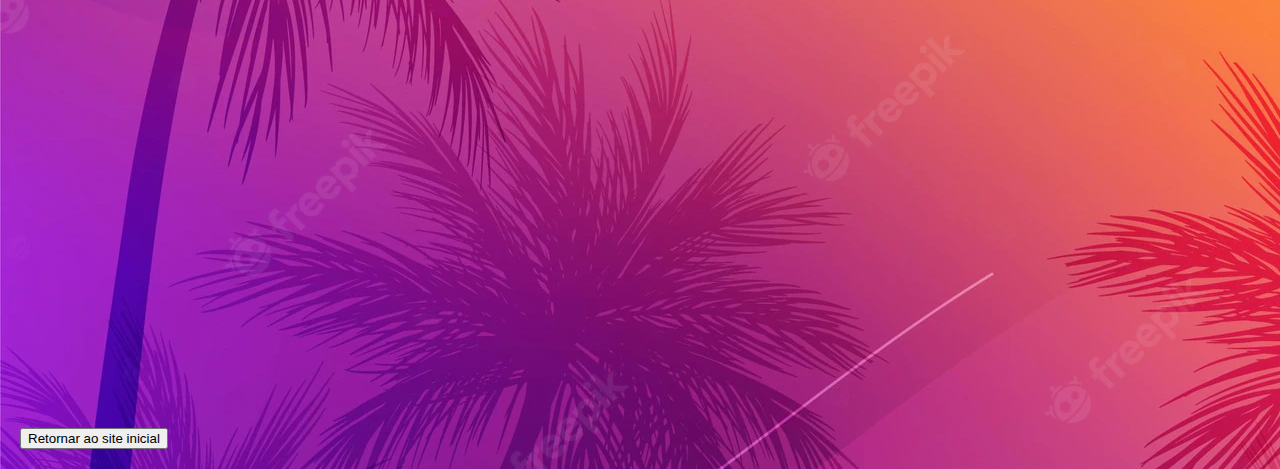
<file: produto4.html>
<!-- https://br.shein.com/Boys-1pack-Random-Ombre-Print-Drawstring-Waist-Swim-Shorts-p-10732198-cat-2398.html?scici=productDetail~~RecommendList~~RS_own,RJ_NoFaultTolerant~~Customers%20Also%20Viewed~~SPcProductDetailCustomersAlsoViewedList~~0&mallCode=1-->
<!DOCTYPE html>
<html lang="pt-br">

<head>
    <meta charset="UTF-8">
    <meta http-equiv="X-UA-Compatible" content="IE=edge">
    <meta name="viewport" content="width=device-width, initial-scale=1.0">

    <link rel="stylesheet" href="https://stackpath.bootstrapcdn.com/bootstrap/4.1.3/css/bootstrap.min.css"
        integrity="sha384-MCw98/SFnGE8fJT3GXwEOngsV7Zt27NXFoaoApmYm81iuXoPkFOJwJ8ERdknLPMO" crossorigin="anonymous">
    <script src="https://code.jquery.com/jquery-3.3.1.slim.min.js"
        integrity="sha384-q8i/X+965DzO0rT7abK41JStQIAqVgRVzpbzo5smXKp4YfRvH+8abtTE1Pi6jizo"
        crossorigin="anonymous"></script>
    <script src="https://cdnjs.cloudflare.com/ajax/libs/popper.js/1.14.3/umd/popper.min.js"
        integrity="sha384-ZMP7rVo3mIykV+2+9J3UJ46jBk0WLaUAdn689aCwoqbBJiSnjAK/l8WvCWPIPm49"
        crossorigin="anonymous"></script>
    <script src="https://stackpath.bootstrapcdn.com/bootstrap/4.1.3/js/bootstrap.min.js"
        integrity="sha384-ChfqqxuZUCnJSK3+MXmPNIyE6ZbWh2IMqE241rYiqJxyMiZ6OW/JmZQ5stwEULTy"
        crossorigin="anonymous"></script>
    <link rel="stylesheet"
        href="https://maxst.icons8.com/vue-static/landings/line-awesome/line-awesome/1.3.0/css/line-awesome.min.css">
    <link rel="stylesheet" href="estilo.css">

</head>
<title>Detalhes Produto</title>
</head>

<body>
    <div class="container text-center mb-5">
        <img src="./Imagens/Logo-empresa.png">
    </div>

    <div class="row text">
        <div class="col lg-2">
            <h1>Detalhes sobre o Produto</h1>
            <br>
            <div class="col">
                <div id="carouselExampleIndicators" class="carousel slide" data-ride="carousel">
                    <ol class="carousel-indicators">
                        <li data-target="#carouselExampleIndicators" data-slide-to="0" class="active"></li>
                        <li data-target="#carouselExampleIndicators" data-slide-to="1"></li>
                        <li data-target="#carouselExampleIndicators" data-slide-to="2"></li>
                    </ol>
                    <div class="carousel-inner">
                        <div class="carousel-item active">
                            <img class="d-block w-50" src="Imagens/produto4.jpeg" alt="Primeiro Slide">

                        </div>
                        <div class="carousel-item">
                            <img class="d-block w-50" src="Imagens/produto4.1.jpeg" alt="Segundo Slide">
                        </div>
                        <div class="carousel-item">
                            <img class="d-block w-50" src="Imagens/produto4.2.jpeg" alt="Terceiro Slide">
                        </div>
                    </div>
                    <a class="carousel-control-prev" href="#carouselExampleIndicators" role="button" data-slide="prev">
                        <span class="carousel-control-prev-icon" aria-hidden="true"></span>
                        <span class="sr-only">Anterior</span>
                    </a>
                    <a class="carousel-control-next" href="#carouselExampleIndicators" role="button" data-slide="next">
                        <span class="carousel-control-next-icon" aria-hidden="true"></span>
                        <span class="sr-only">Próximo</span>
                    </a>
                </div>
            </div>
        </div>

        <div class="col">

            <h2>Detalhes</h2>
            <ul>
                <li>Quantidade: 1 peça</li>
                <li>Cor: Multicolorido</li>
                <li>Estilo: Boho</li>
                <li>Estampa: Degradê</li>
                <li>Detalhes: Cordão</li>
                <li>Material: Poliéster</li>
                <li>Composição: 95% Poliéster, 5% Elastano</li>
                <li>Tecido: Não elástico</li>
            </ul>
            <br>
        </div>

        <div class="col"> <a
                href="https://br.shein.com/Boys-1pack-Random-Ombre-Print-Drawstring-Waist-Swim-Shorts-p-10732198-cat-2398.html?scici=productDetail~~RecommendList~~RS_own,RJ_NoFaultTolerant~~Customers%20Also%20Viewed~~SPcProductDetailCustomersAlsoViewedList~~0&mallCode=1"><button
                    type="button" class="btn btn-danger">Visitar site de Compra</button></a>
        </div>
    </div>

    <div class="container">
        <div class="row text-center">
            <h3>Dicas de Moda Masculina para o verão</h3>
        </div>
        <div class="row justify-content-center">
            <iframe width="853" height="480" src="https://www.youtube.com/embed/M4iXUsiR2-A"
                title="MODA PRAIA MASCULINA: 4 dicas para se vestir bem" frameborder="0"
                allow="accelerometer; autoplay; clipboard-write; encrypted-media; gyroscope; picture-in-picture"
                allowfullscreen></iframe>

        </div>
    </div>
    <div class="col">
        <a href="index.html"><button type="button" class="btn btn-danger">Retornar ao site inicial</button></a>
    </div>

</body>

</html>
</file>
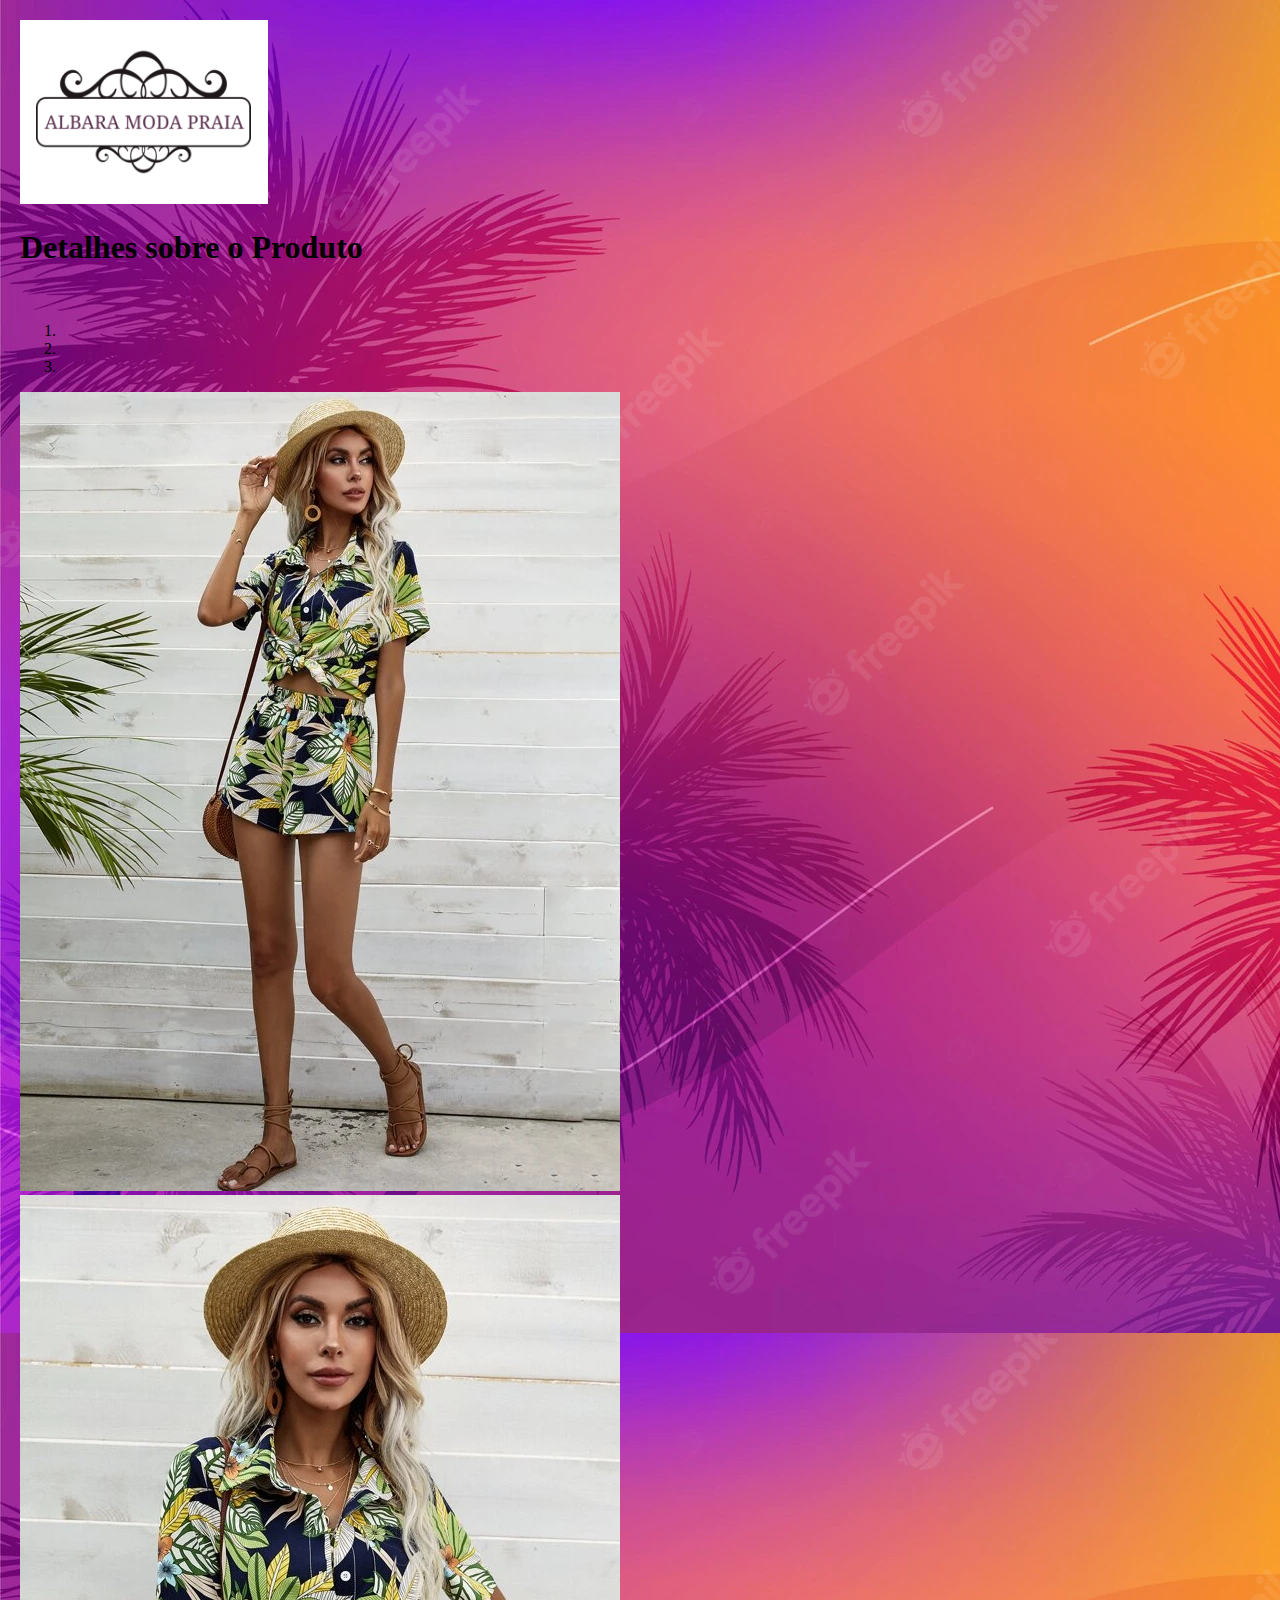
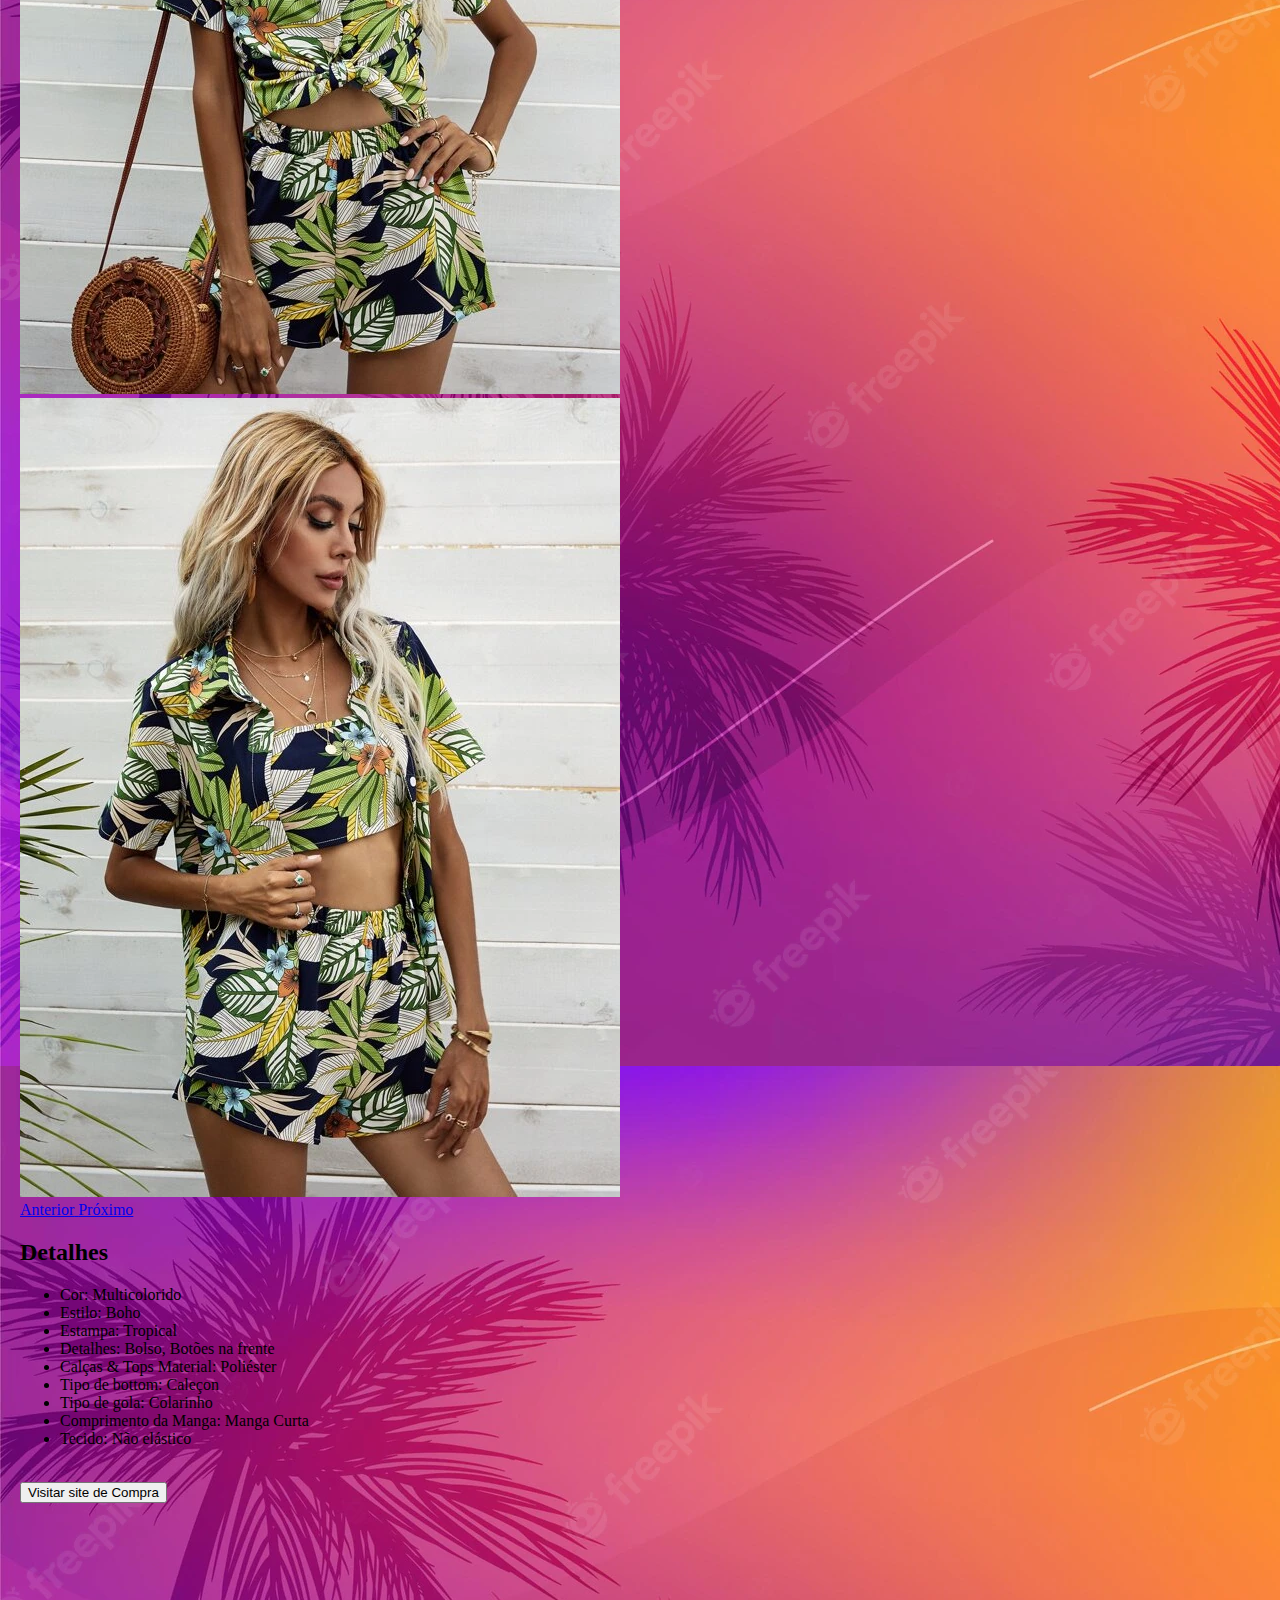
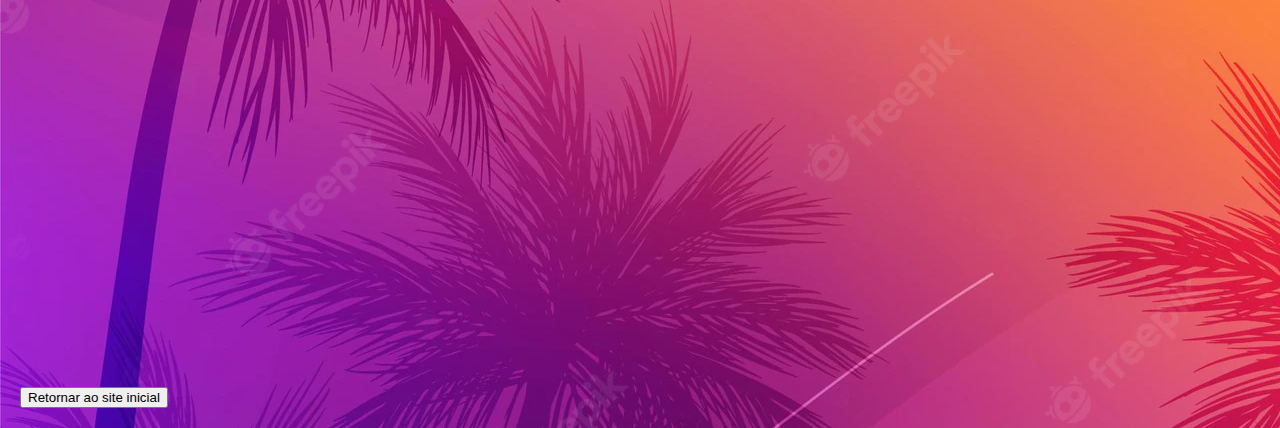
<file: produto5.html>
<!-- https://br.shein.com/3pcs-Tropical-Print-Tube-Top-Blouse-Shorts-p-2682546-cat-1780.html  -->



<!DOCTYPE html>
<html lang="pt-br">

<head>
    <meta charset="UTF-8">
    <meta http-equiv="X-UA-Compatible" content="IE=edge">
    <meta name="viewport" content="width=device-width, initial-scale=1.0">

    <link rel="stylesheet" href="https://stackpath.bootstrapcdn.com/bootstrap/4.1.3/css/bootstrap.min.css"
        integrity="sha384-MCw98/SFnGE8fJT3GXwEOngsV7Zt27NXFoaoApmYm81iuXoPkFOJwJ8ERdknLPMO" crossorigin="anonymous">
    <script src="https://code.jquery.com/jquery-3.3.1.slim.min.js"
        integrity="sha384-q8i/X+965DzO0rT7abK41JStQIAqVgRVzpbzo5smXKp4YfRvH+8abtTE1Pi6jizo"
        crossorigin="anonymous"></script>
    <script src="https://cdnjs.cloudflare.com/ajax/libs/popper.js/1.14.3/umd/popper.min.js"
        integrity="sha384-ZMP7rVo3mIykV+2+9J3UJ46jBk0WLaUAdn689aCwoqbBJiSnjAK/l8WvCWPIPm49"
        crossorigin="anonymous"></script>
    <script src="https://stackpath.bootstrapcdn.com/bootstrap/4.1.3/js/bootstrap.min.js"
        integrity="sha384-ChfqqxuZUCnJSK3+MXmPNIyE6ZbWh2IMqE241rYiqJxyMiZ6OW/JmZQ5stwEULTy"
        crossorigin="anonymous"></script>
    <link rel="stylesheet"
        href="https://maxst.icons8.com/vue-static/landings/line-awesome/line-awesome/1.3.0/css/line-awesome.min.css">
    <link rel="stylesheet" href="estilo.css">


</head>
<title>Detalhes Produto</title>
</head>

<body>
    <div class="container text-center mb-5">
        <img src="./Imagens/Logo-empresa.png">
    </div>

    <div class="row text">
        <div class="col lg-2">
            <h1>Detalhes sobre o Produto</h1>
            <br>
            <div class="col">
                <div id="carouselExampleIndicators" class="carousel slide" data-ride="carousel">
                    <ol class="carousel-indicators">
                        <li data-target="#carouselExampleIndicators" data-slide-to="0" class="active"></li>
                        <li data-target="#carouselExampleIndicators" data-slide-to="1"></li>
                        <li data-target="#carouselExampleIndicators" data-slide-to="2"></li>
                    </ol>
                    <div class="carousel-inner">
                        <div class="carousel-item active">
                            <img class="d-block w-50" src="Imagens/produto5.jpeg" alt="Primeiro Slide">
                        </div>
                        <div class="carousel-item">
                            <img class="d-block w-50" src="Imagens/produto5.1.jpeg" alt="Segundo Slide">
                        </div>
                        <div class="carousel-item">
                            <img class="d-block w-50" src="Imagens/produto5.2.jpeg" alt="Terceiro Slide">
                        </div>
                    </div>
                    <a class="carousel-control-prev" href="#carouselExampleIndicators" role="button" data-slide="prev">
                        <span class="carousel-control-prev-icon" aria-hidden="true"></span>
                        <span class="sr-only">Anterior</span>
                    </a>
                    <a class="carousel-control-next" href="#carouselExampleIndicators" role="button" data-slide="next">
                        <span class="carousel-control-next-icon" aria-hidden="true"></span>
                        <span class="sr-only">Próximo</span>
                    </a>
                </div>
            </div>
        </div>

        <div class="col">

            <h2>Detalhes</h2>
            <ul>
                <li>Cor: Multicolorido</li>
                <li>Estilo: Boho</li>
                <li>Estampa: Tropical</li>
                <li>Detalhes: Bolso, Botões na frente</li>
                <li>Calças & Tops Material: Poliéster</li>
                <li>Tipo de bottom: Caleçon</li>
                <li>Tipo de gola: Colarinho</li>
                <li>Comprimento da Manga: Manga Curta</li>
                <li>Tecido: Não elástico</li>
            </ul>
            <br>
        </div>

        <div class="col"> <a
                href="https://br.shein.com/3pcs-Tropical-Print-Tube-Top-Blouse-Shorts-p-2682546-cat-1780.html"><button
                    type="button" class="btn btn-danger">Visitar site de Compra</button></a>
        </div>

    </div>

    <div class="row mb justify-content-center">
        <iframe width="853" height="480" src="https://www.youtube.com/embed/L3fPtXz0xyE"
            title="OS BIQUINIS DO VERÃO 2022 - Vitória Portes" frameborder="0"
            allow="accelerometer; autoplay; clipboard-write; encrypted-media; gyroscope; picture-in-picture"
            allowfullscreen></iframe>

    </div>
    <div class="col">
        <a href="index.html"><button type="button" class="btn btn-danger">Retornar ao site inicial</button></a>
    </div>


</body>

</html>
</file>
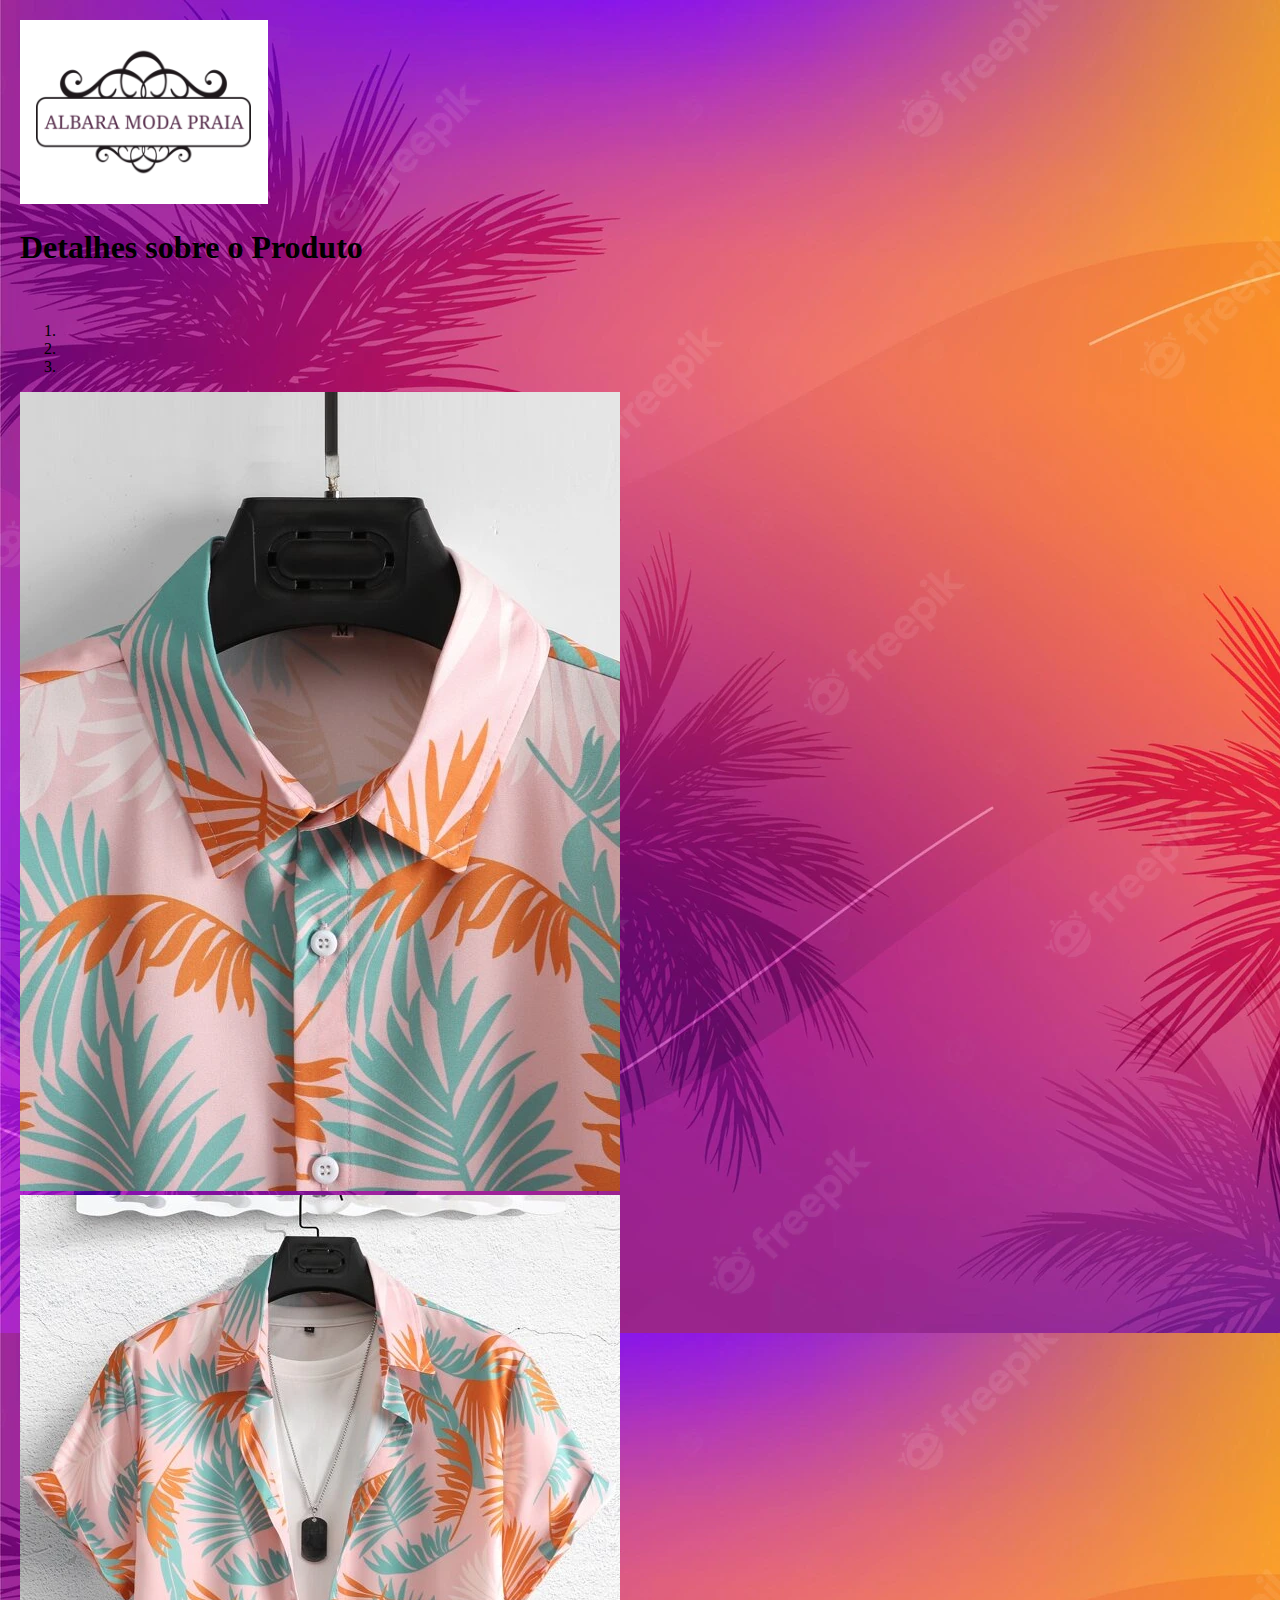
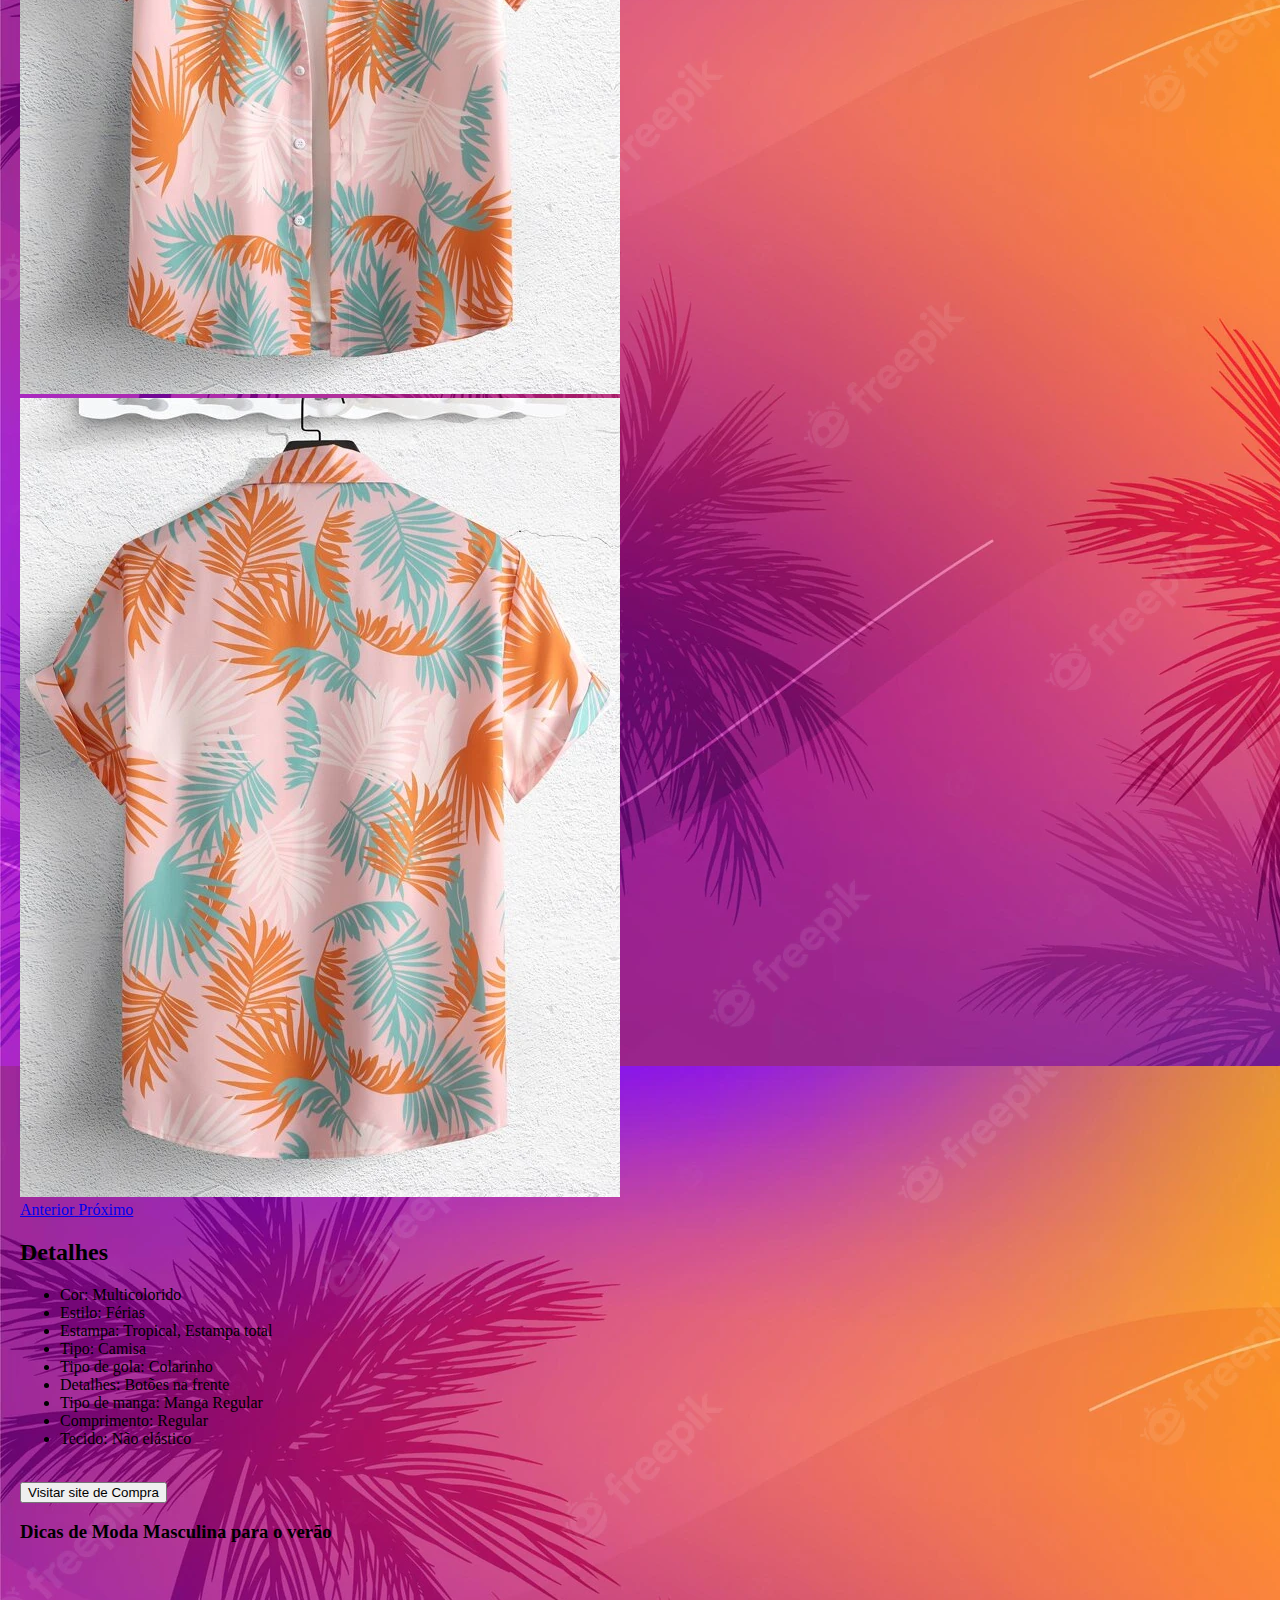
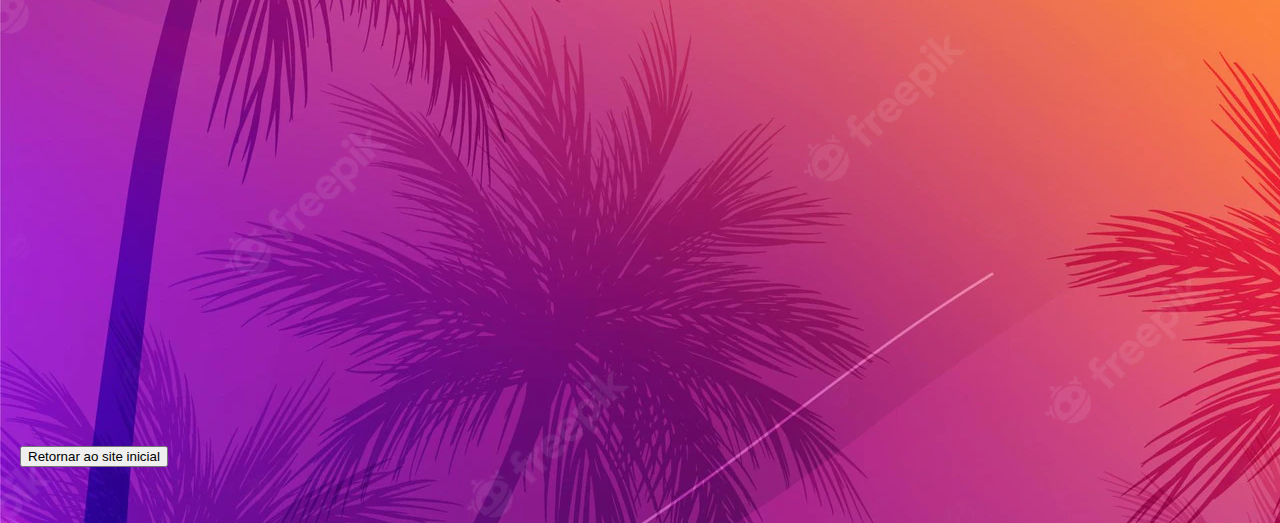
<file: produto6.html>
<!-- https://br.shein.com/3pcs-Tropical-Print-Tube-Top-Blouse-Shorts-p-2682546-cat-1780.html  -->



<!DOCTYPE html>
<html lang="pt-br">

<head>
    <meta charset="UTF-8">
    <meta http-equiv="X-UA-Compatible" content="IE=edge">
    <meta name="viewport" content="width=device-width, initial-scale=1.0">

    <link rel="stylesheet" href="https://stackpath.bootstrapcdn.com/bootstrap/4.1.3/css/bootstrap.min.css"
        integrity="sha384-MCw98/SFnGE8fJT3GXwEOngsV7Zt27NXFoaoApmYm81iuXoPkFOJwJ8ERdknLPMO" crossorigin="anonymous">
    <script src="https://code.jquery.com/jquery-3.3.1.slim.min.js"
        integrity="sha384-q8i/X+965DzO0rT7abK41JStQIAqVgRVzpbzo5smXKp4YfRvH+8abtTE1Pi6jizo"
        crossorigin="anonymous"></script>
    <script src="https://cdnjs.cloudflare.com/ajax/libs/popper.js/1.14.3/umd/popper.min.js"
        integrity="sha384-ZMP7rVo3mIykV+2+9J3UJ46jBk0WLaUAdn689aCwoqbBJiSnjAK/l8WvCWPIPm49"
        crossorigin="anonymous"></script>
    <script src="https://stackpath.bootstrapcdn.com/bootstrap/4.1.3/js/bootstrap.min.js"
        integrity="sha384-ChfqqxuZUCnJSK3+MXmPNIyE6ZbWh2IMqE241rYiqJxyMiZ6OW/JmZQ5stwEULTy"
        crossorigin="anonymous"></script>
    <link rel="stylesheet"
        href="https://maxst.icons8.com/vue-static/landings/line-awesome/line-awesome/1.3.0/css/line-awesome.min.css">
    <link rel="stylesheet" href="estilo.css">



</head>
<title>Detalhes Produto</title>
</head>

<body>
    <div class="container text-center mb-5">
        <img src="./Imagens/Logo-empresa.png">
    </div>

    <div class="row text">
        <div class="col lg-2">
            <h1>Detalhes sobre o Produto</h1>
            <br>
            <div class="col">
                <div id="carouselExampleIndicators" class="carousel slide" data-ride="carousel">
                    <ol class="carousel-indicators">
                        <li data-target="#carouselExampleIndicators" data-slide-to="0" class="active"></li>
                        <li data-target="#carouselExampleIndicators" data-slide-to="1"></li>
                        <li data-target="#carouselExampleIndicators" data-slide-to="2"></li>
                    </ol>
                    <div class="carousel-inner">
                        <div class="carousel-item active">
                            <img class="d-block w-50" src="Imagens/produto6.jpeg" alt="Primeiro Slide">
                        </div>
                        <div class="carousel-item">
                            <img class="d-block w-50" src="Imagens/produto6.1.jpeg" alt="Segundo Slide">
                        </div>
                        <div class="carousel-item">
                            <img class="d-block w-50" src="Imagens/produto6.2.jpeg" alt="Terceiro Slide">
                        </div>
                    </div>
                    <a class="carousel-control-prev" href="#carouselExampleIndicators" role="button" data-slide="prev">
                        <span class="carousel-control-prev-icon" aria-hidden="true"></span>
                        <span class="sr-only">Anterior</span>
                    </a>
                    <a class="carousel-control-next" href="#carouselExampleIndicators" role="button" data-slide="next">
                        <span class="carousel-control-next-icon" aria-hidden="true"></span>
                        <span class="sr-only">Próximo</span>
                    </a>
                </div>
            </div>
        </div>

        <div class="col">

            <h2>Detalhes</h2>
            <ul>
                <li>Cor: Multicolorido</li>
                <li>Estilo: Férias</li>
                <li>Estampa: Tropical, Estampa total</li>
                <li>Tipo: Camisa</li>
                <li>Tipo de gola: Colarinho</li>
                <li>Detalhes: Botões na frente</li>
                <li>Tipo de manga: Manga Regular</li>
                <li>Comprimento: Regular</li>
                <li>Tecido: Não elástico</li>
            </ul>
            <br>
        </div>
        <div class="col"> <a
                href="https://br.shein.com/ROMWE-Guys-Tropical-Graphic-Shirt-Without-Tee-p-10465998-cat-1979.html?src_identifier=st%3D2%60sc%3DCamisa%20Estampa%20Tropical%60sr%3D0%60ps%3D1&src_module=search&src_tab_page_id=page_virtual_class1660495709127&mallCode=1&scici=Search~~EditSearch~~1~~Camisa_20Estampa_20Tropical~~~~0"><button
                    type="button" class="btn btn-danger">Visitar site de Compra</button></a>
        </div>

    </div>

    <div class="container">
        <div class="row text-center">
            <h3>Dicas de Moda Masculina para o verão</h3>
        </div>
        <div class="row justify-content-center">
            <iframe width="853" height="480" src="https://www.youtube.com/embed/M4iXUsiR2-A"
                title="MODA PRAIA MASCULINA: 4 dicas para se vestir bem" frameborder="0"
                allow="accelerometer; autoplay; clipboard-write; encrypted-media; gyroscope; picture-in-picture"
                allowfullscreen></iframe>

        </div>
        <div class="col">
            <a href="index.html"><button type="button" class="btn btn-danger">Retornar ao site inicial</button></a>
        </div>
    </div>

    </div>
    <br>


    <br>

</body>

</html>

</body>

</html>
</file>
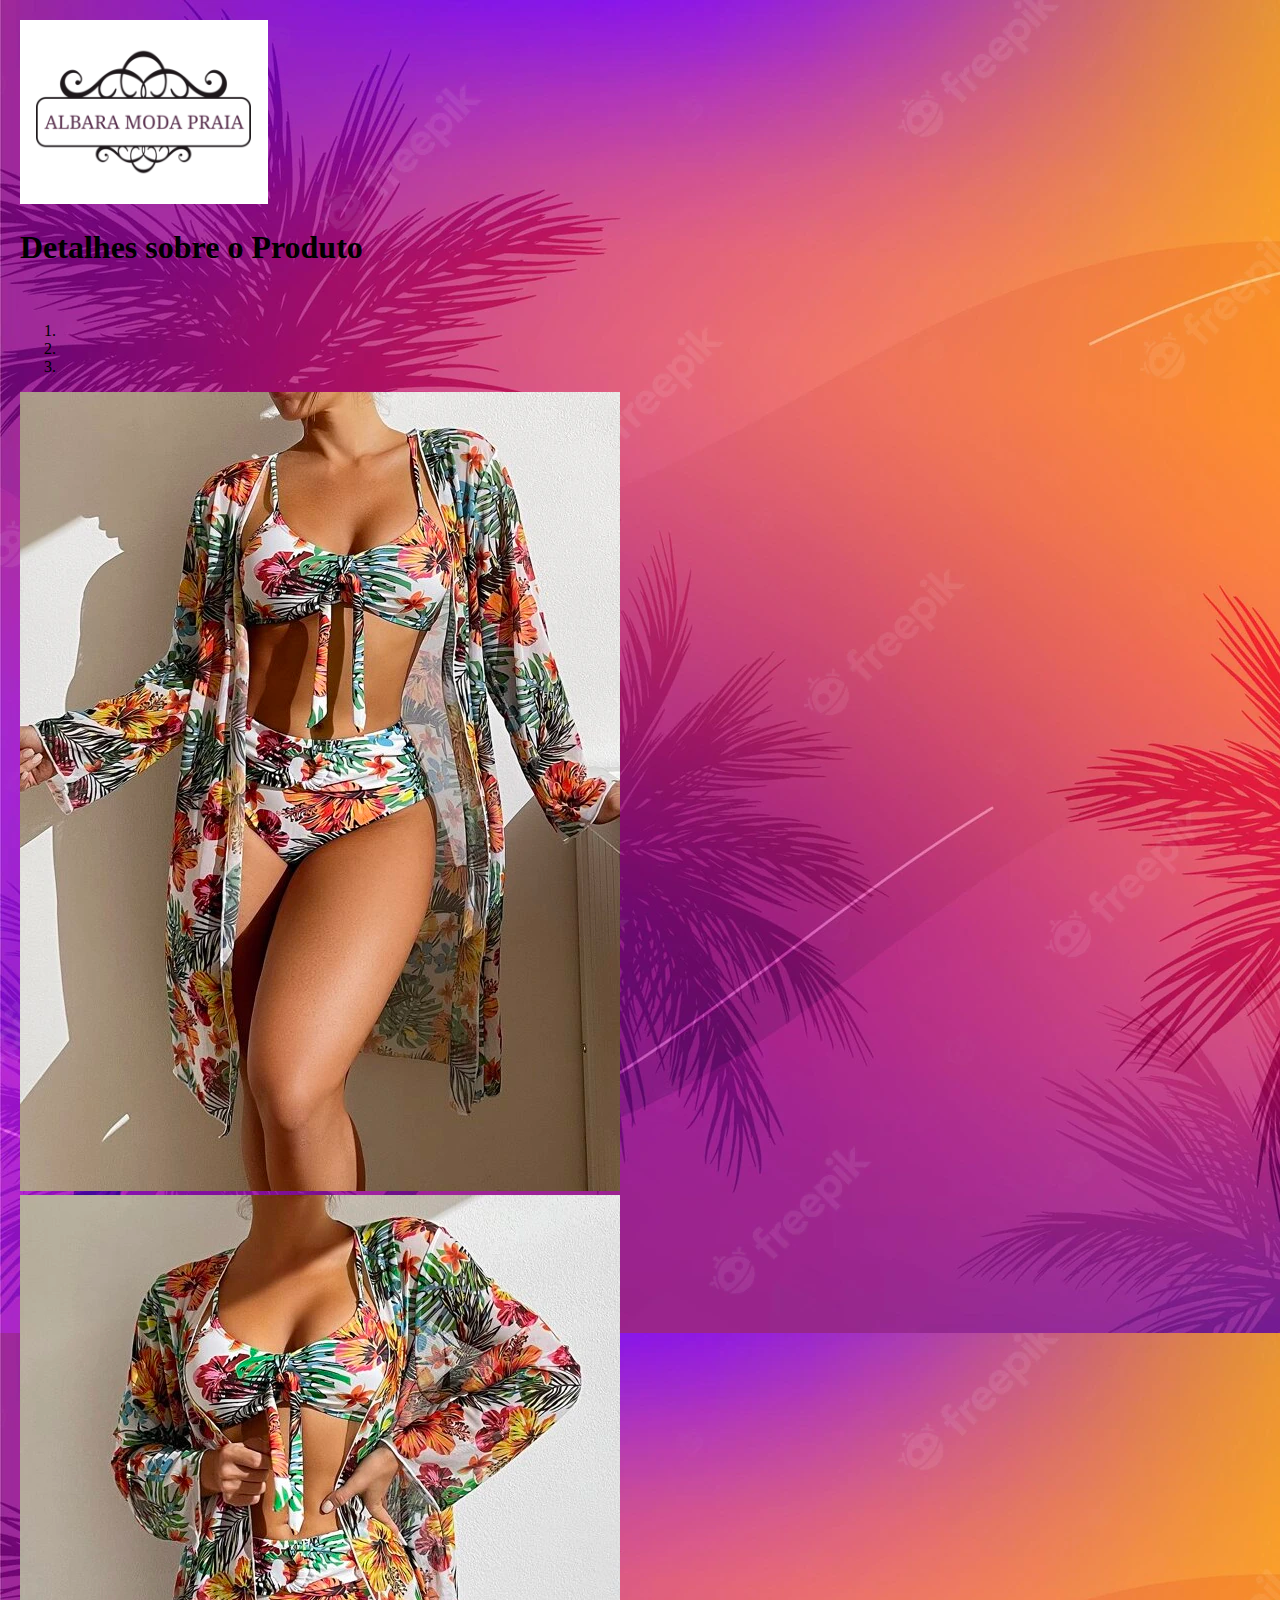
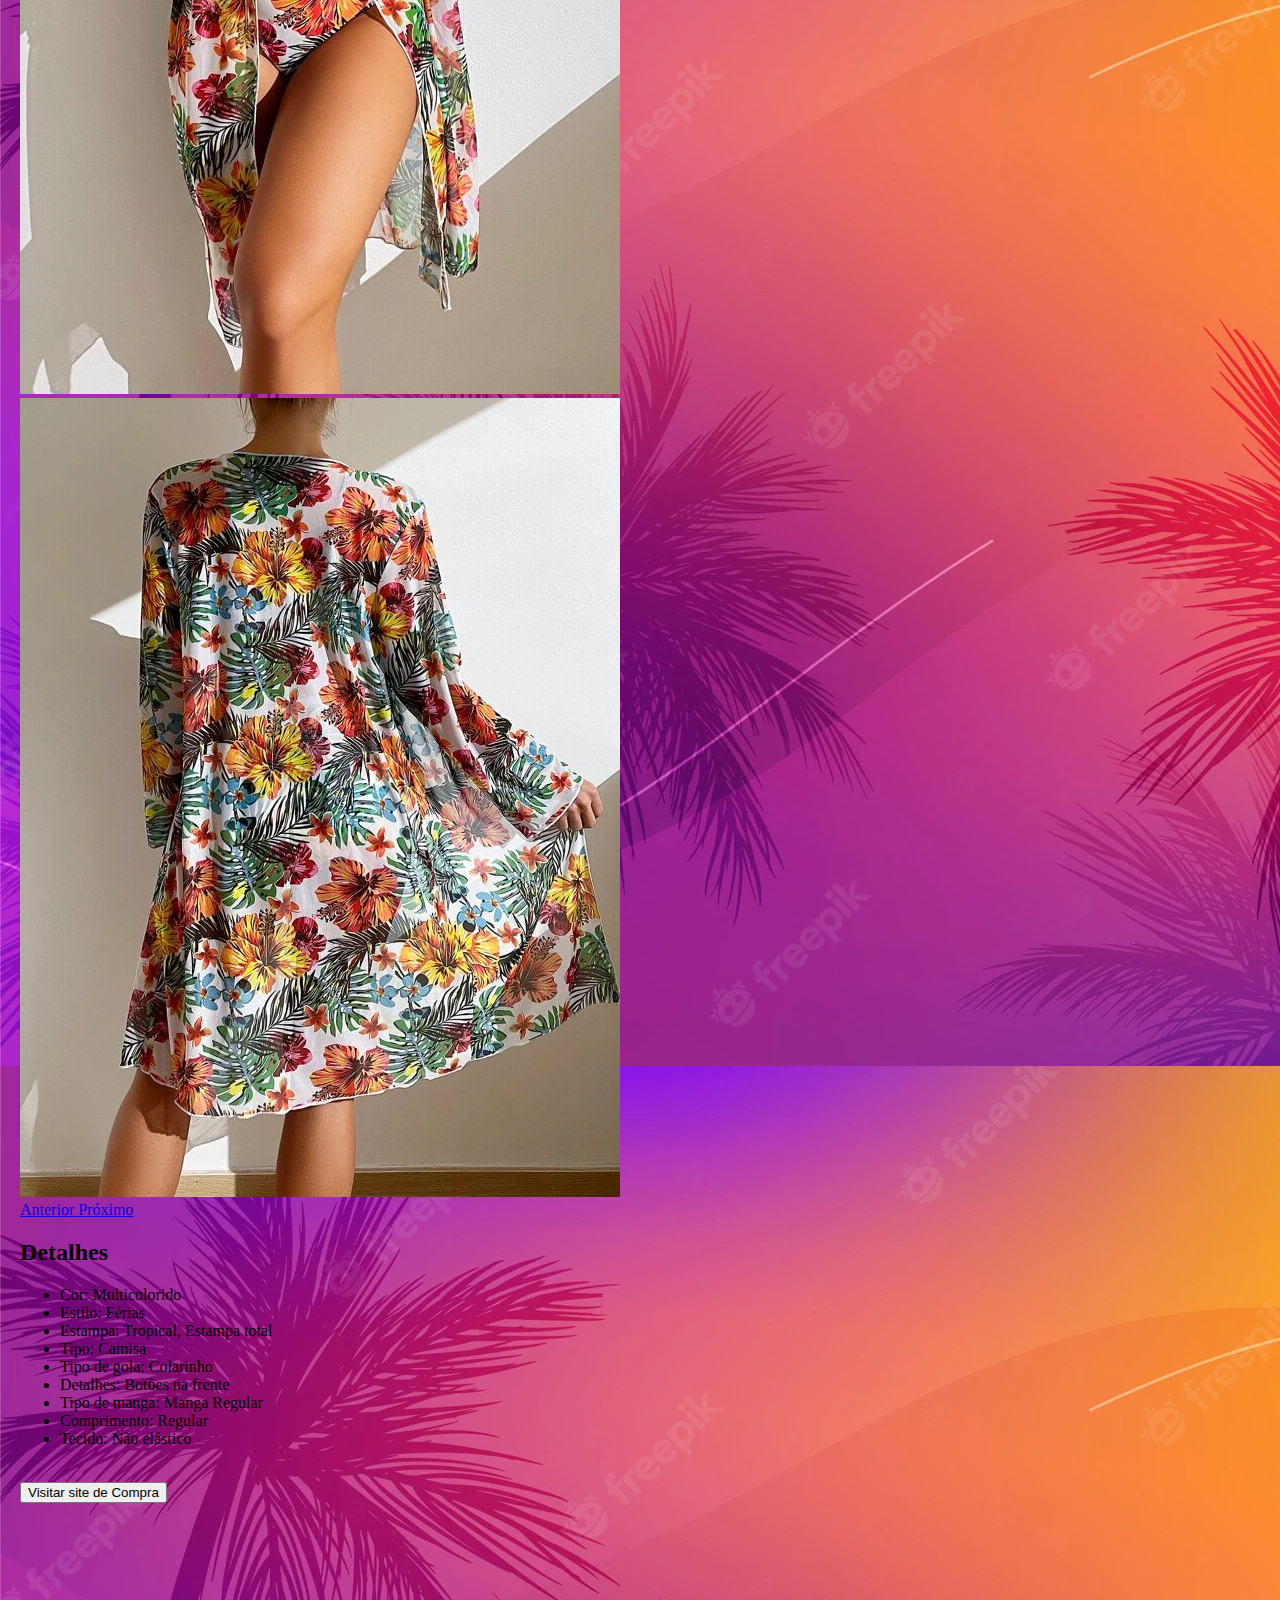
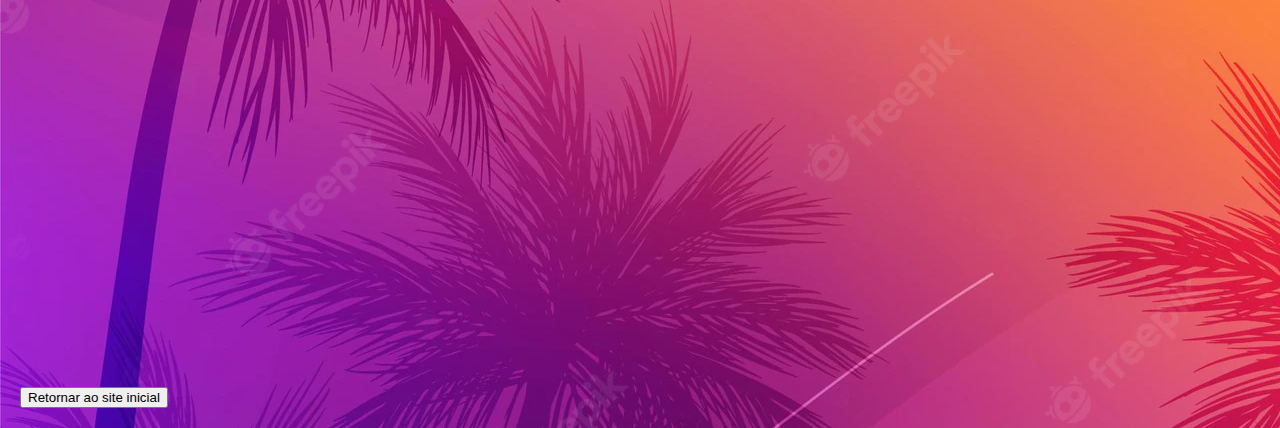
<file: produto7.html>
<!-- https://br.shein.com/3pcs-Tropical-Print-Tube-Top-Blouse-Shorts-p-2682546-cat-1780.html  -->



<!DOCTYPE html>
<html lang="pt-br">

<head>
    <meta charset="UTF-8">
    <meta http-equiv="X-UA-Compatible" content="IE=edge">
    <meta name="viewport" content="width=device-width, initial-scale=1.0">

    <link rel="stylesheet" href="https://stackpath.bootstrapcdn.com/bootstrap/4.1.3/css/bootstrap.min.css"
        integrity="sha384-MCw98/SFnGE8fJT3GXwEOngsV7Zt27NXFoaoApmYm81iuXoPkFOJwJ8ERdknLPMO" crossorigin="anonymous">
    <script src="https://code.jquery.com/jquery-3.3.1.slim.min.js"
        integrity="sha384-q8i/X+965DzO0rT7abK41JStQIAqVgRVzpbzo5smXKp4YfRvH+8abtTE1Pi6jizo"
        crossorigin="anonymous"></script>
    <script src="https://cdnjs.cloudflare.com/ajax/libs/popper.js/1.14.3/umd/popper.min.js"
        integrity="sha384-ZMP7rVo3mIykV+2+9J3UJ46jBk0WLaUAdn689aCwoqbBJiSnjAK/l8WvCWPIPm49"
        crossorigin="anonymous"></script>
    <script src="https://stackpath.bootstrapcdn.com/bootstrap/4.1.3/js/bootstrap.min.js"
        integrity="sha384-ChfqqxuZUCnJSK3+MXmPNIyE6ZbWh2IMqE241rYiqJxyMiZ6OW/JmZQ5stwEULTy"
        crossorigin="anonymous"></script>
    <link rel="stylesheet"
        href="https://maxst.icons8.com/vue-static/landings/line-awesome/line-awesome/1.3.0/css/line-awesome.min.css">
    <link rel="stylesheet" href="estilo.css">



</head>
<title>Detalhes Produto</title>
</head>

<body>
    <div class="container text-center mb-5">
        <img src="./Imagens/Logo-empresa.png">
    </div>

    <div class="row text">
        <div class="col lg-2">
            <h1>Detalhes sobre o Produto</h1>
            <br>
            <div class="col">
                <div id="carouselExampleIndicators" class="carousel slide" data-ride="carousel">
                    <ol class="carousel-indicators">
                        <li data-target="#carouselExampleIndicators" data-slide-to="0" class="active"></li>
                        <li data-target="#carouselExampleIndicators" data-slide-to="1"></li>
                        <li data-target="#carouselExampleIndicators" data-slide-to="2"></li>
                    </ol>
                    <div class="carousel-inner">
                        <div class="carousel-item active">
                            <img class="d-block w-50" src="Imagens/produto7.jpeg" alt="Primeiro Slide">
                        </div>
                        <div class="carousel-item">
                            <img class="d-block w-50" src="Imagens/produto7.1.jpeg" alt="Segundo Slide">
                        </div>
                        <div class="carousel-item">
                            <img class="d-block w-50" src="Imagens/produto7.2.jpeg" alt="Terceiro Slide">
                        </div>
                    </div>
                    <a class="carousel-control-prev" href="#carouselExampleIndicators" role="button" data-slide="prev">
                        <span class="carousel-control-prev-icon" aria-hidden="true"></span>
                        <span class="sr-only">Anterior</span>
                    </a>
                    <a class="carousel-control-next" href="#carouselExampleIndicators" role="button" data-slide="next">
                        <span class="carousel-control-next-icon" aria-hidden="true"></span>
                        <span class="sr-only">Próximo</span>
                    </a>
                </div>
            </div>
        </div>

        <div class="col">

            <h2>Detalhes</h2>
            <ul>
                <li>Cor: Multicolorido</li>
                <li>Estilo: Férias</li>
                <li>Estampa: Tropical, Estampa total</li>
                <li>Tipo: Camisa</li>
                <li>Tipo de gola: Colarinho</li>
                <li>Detalhes: Botões na frente</li>
                <li>Tipo de manga: Manga Regular</li>
                <li>Comprimento: Regular</li>
                <li>Tecido: Não elástico</li>
            </ul>
            <br>
        </div>
        <div class="col"> <a
                href="https://br.shein.com/3pack-Floral-Print-Knot-Front-Bikini-Swimsuit-Kimono-p-9021167-cat-1866.html?url_from=adpla-br-pla-sw2112131181541001-L_GPM&cid=16736033929&setid=&adid=&pf=GOOGLE&gclid=CjwKCAjw9NeXBhAMEiwAbaY4lqvlSyixUy5nBK2gmmM_TnaskU8OzaMM4jQ3CKvf4fn6XqPdHAtV0hoCbykQAvD_BwE"><button
                    type="button" class="btn btn-danger">Visitar site de Compra</button></a>
        </div>

    </div>

    <div class="row mb justify-content-center">
        <iframe width="853" height="480" src="https://www.youtube.com/embed/L3fPtXz0xyE"
            title="OS BIQUINIS DO VERÃO 2022 - Vitória Portes" frameborder="0"
            allow="accelerometer; autoplay; clipboard-write; encrypted-media; gyroscope; picture-in-picture"
            allowfullscreen></iframe>

    </div>
    <div class="col">
        <a href="index.html"><button type="button" class="btn btn-danger">Retornar ao site inicial</button></a>
    </div>

</body>

</html>
</file>
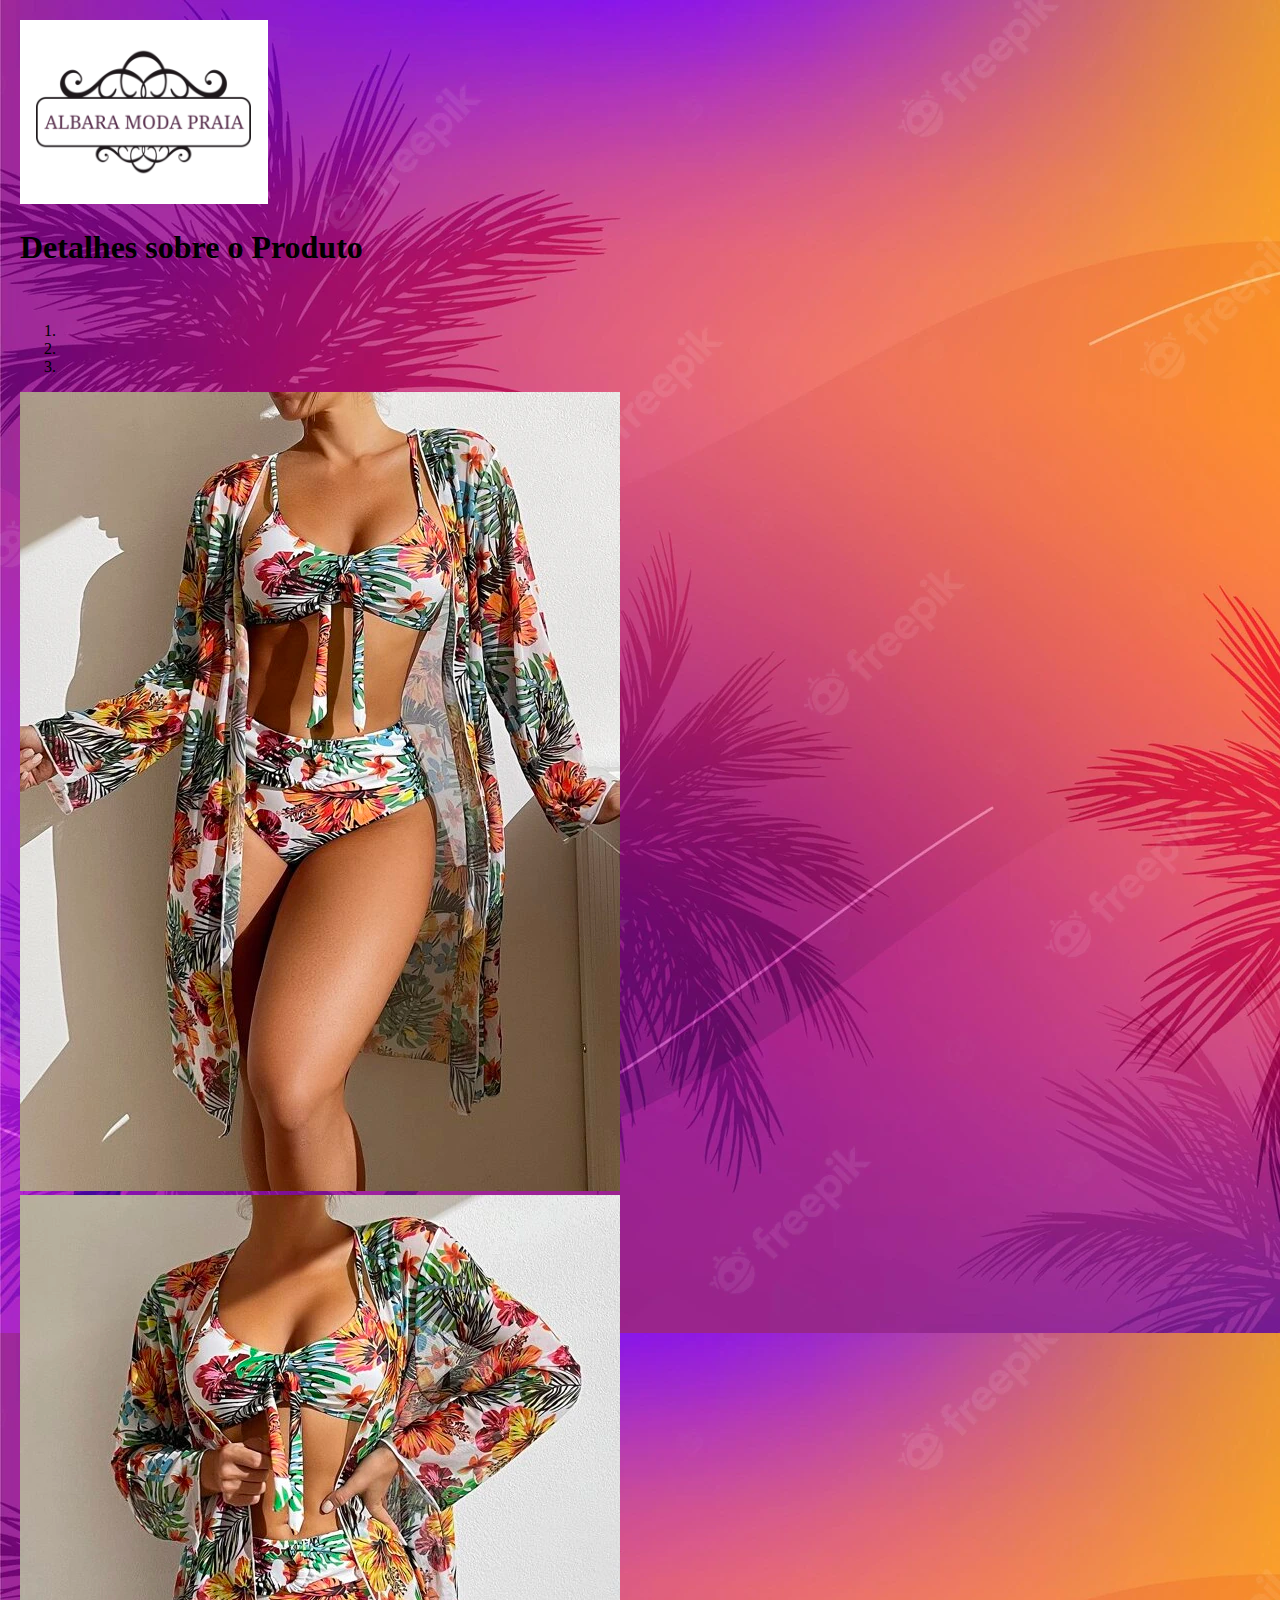
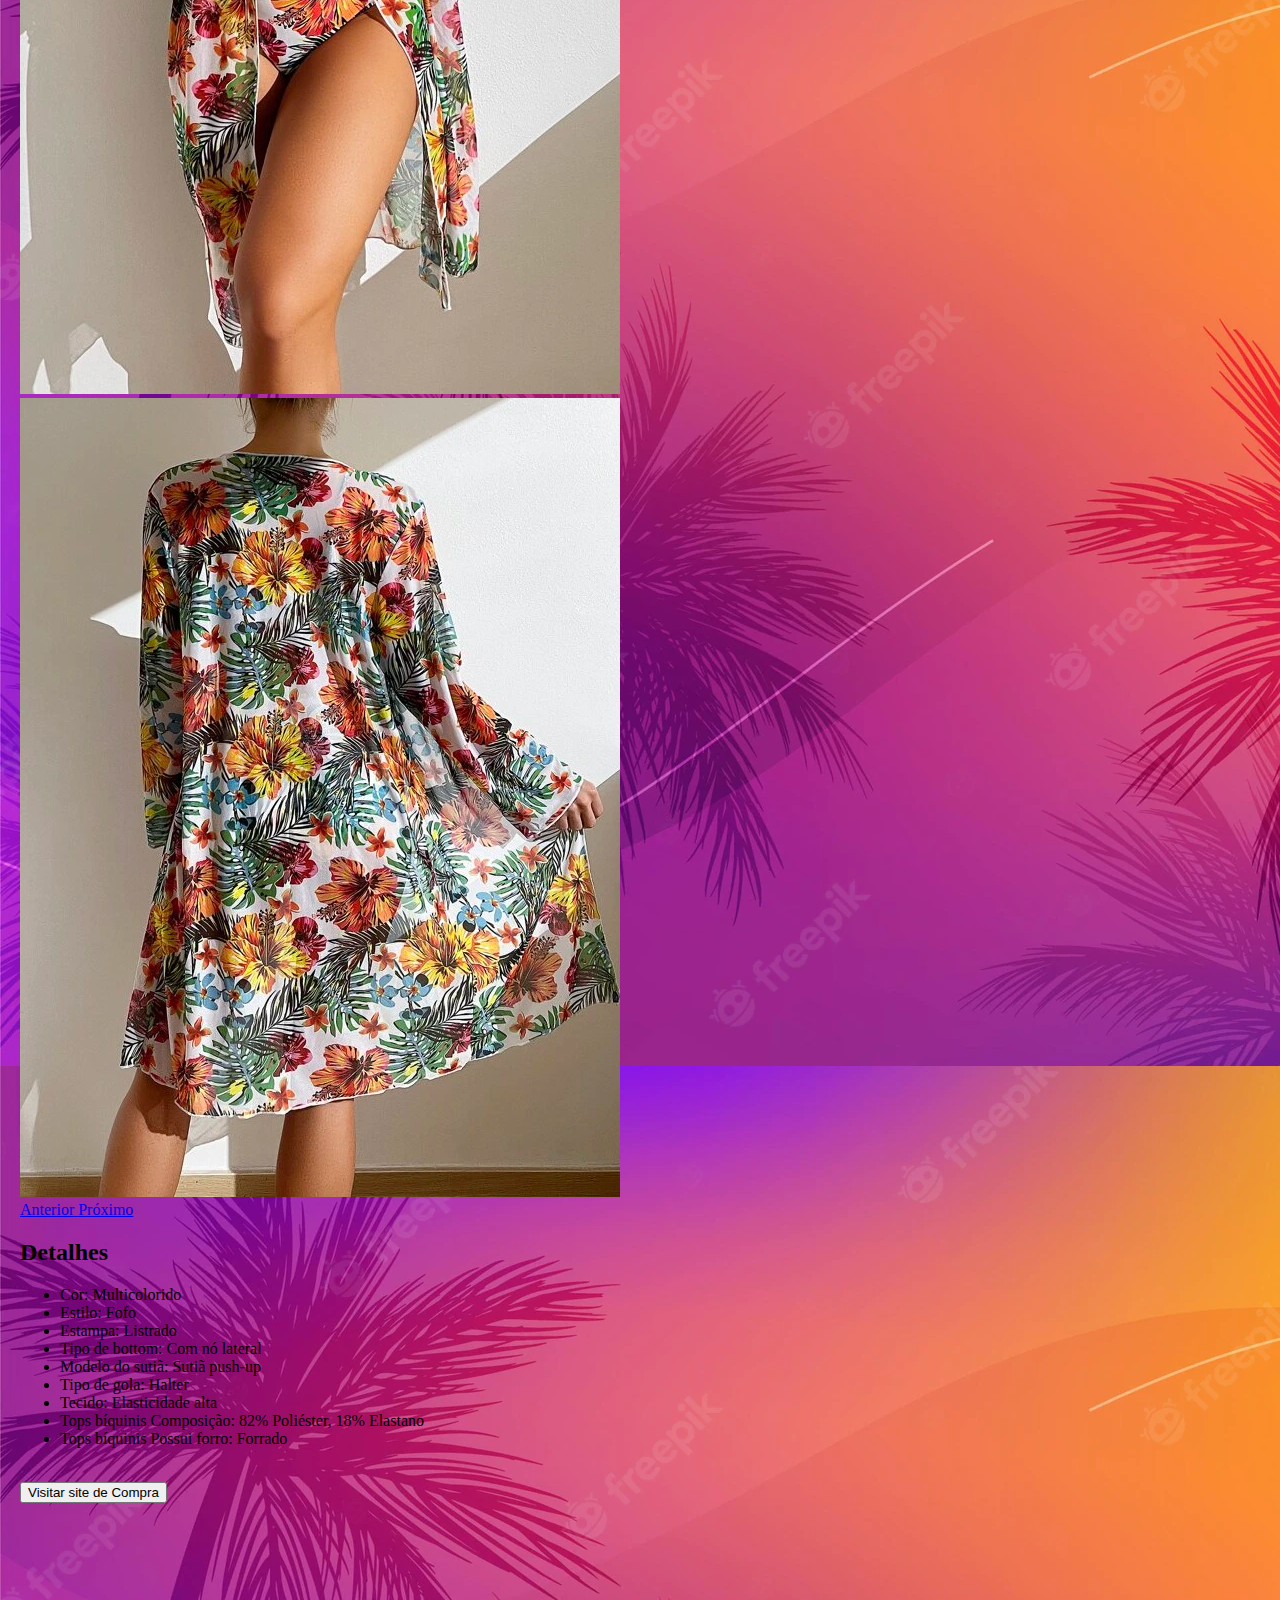
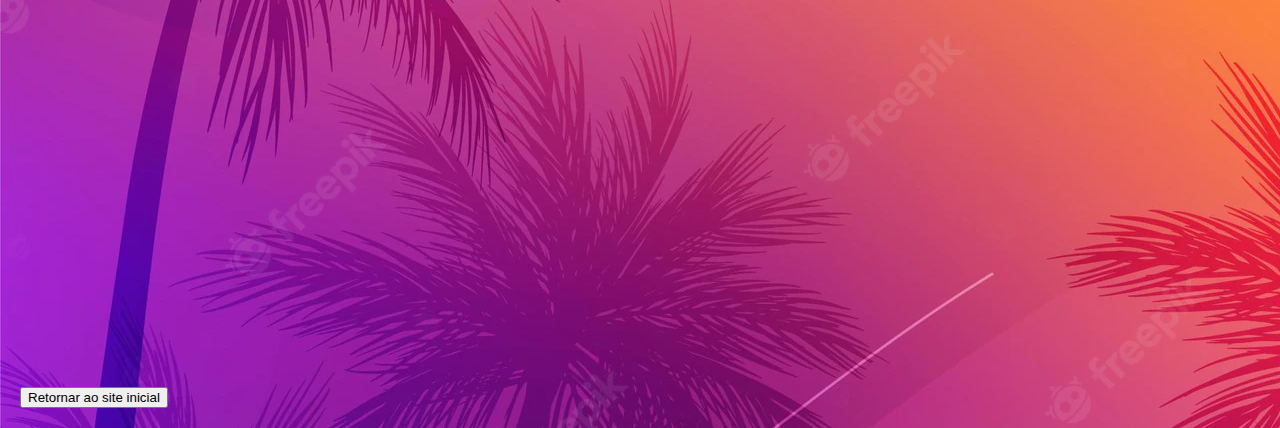
<file: produto8.html>
<!-- https://br.shein.com/3pcs-Tropical-Print-Tube-Top-Blouse-Shorts-p-2682546-cat-1780.html  -->



<!DOCTYPE html>
<html lang="pt-br">

<head>
    <meta charset="UTF-8">
    <meta http-equiv="X-UA-Compatible" content="IE=edge">
    <meta name="viewport" content="width=device-width, initial-scale=1.0">

    <link rel="stylesheet" href="https://stackpath.bootstrapcdn.com/bootstrap/4.1.3/css/bootstrap.min.css"
        integrity="sha384-MCw98/SFnGE8fJT3GXwEOngsV7Zt27NXFoaoApmYm81iuXoPkFOJwJ8ERdknLPMO" crossorigin="anonymous">
    <script src="https://code.jquery.com/jquery-3.3.1.slim.min.js"
        integrity="sha384-q8i/X+965DzO0rT7abK41JStQIAqVgRVzpbzo5smXKp4YfRvH+8abtTE1Pi6jizo"
        crossorigin="anonymous"></script>
    <script src="https://cdnjs.cloudflare.com/ajax/libs/popper.js/1.14.3/umd/popper.min.js"
        integrity="sha384-ZMP7rVo3mIykV+2+9J3UJ46jBk0WLaUAdn689aCwoqbBJiSnjAK/l8WvCWPIPm49"
        crossorigin="anonymous"></script>
    <script src="https://stackpath.bootstrapcdn.com/bootstrap/4.1.3/js/bootstrap.min.js"
        integrity="sha384-ChfqqxuZUCnJSK3+MXmPNIyE6ZbWh2IMqE241rYiqJxyMiZ6OW/JmZQ5stwEULTy"
        crossorigin="anonymous"></script>
    <link rel="stylesheet"
        href="https://maxst.icons8.com/vue-static/landings/line-awesome/line-awesome/1.3.0/css/line-awesome.min.css">
    <link rel="stylesheet" href="estilo.css">



</head>
<title>Detalhes Produto</title>
</head>

<body>
    <div class="container text-center mb-5">
        <img src="./Imagens/Logo-empresa.png">
    </div>

    <div class="row text">
        <div class="col lg-2">
            <h1>Detalhes sobre o Produto</h1>
            <br>
            <div class="col">
                <div id="carouselExampleIndicators" class="carousel slide" data-ride="carousel">
                    <ol class="carousel-indicators">
                        <li data-target="#carouselExampleIndicators" data-slide-to="0" class="active"></li>
                        <li data-target="#carouselExampleIndicators" data-slide-to="1"></li>
                        <li data-target="#carouselExampleIndicators" data-slide-to="2"></li>
                    </ol>
                    <div class="carousel-inner">
                        <div class="carousel-item active">
                            <img class="d-block w-50" src="Imagens/produto7.jpeg" alt="Primeiro Slide">
                        </div>
                        <div class="carousel-item">
                            <img class="d-block w-50" src="Imagens/produto7.1.jpeg" alt="Segundo Slide">
                        </div>
                        <div class="carousel-item">
                            <img class="d-block w-50" src="Imagens/produto7.2.jpeg" alt="Terceiro Slide">
                        </div>
                    </div>
                    <a class="carousel-control-prev" href="#carouselExampleIndicators" role="button" data-slide="prev">
                        <span class="carousel-control-prev-icon" aria-hidden="true"></span>
                        <span class="sr-only">Anterior</span>
                    </a>
                    <a class="carousel-control-next" href="#carouselExampleIndicators" role="button" data-slide="next">
                        <span class="carousel-control-next-icon" aria-hidden="true"></span>
                        <span class="sr-only">Próximo</span>
                    </a>
                </div>
            </div>
        </div>

        <div class="col">

            <h2>Detalhes</h2>
            <ul>
                <li>Cor: Multicolorido</li>
                <li>Estilo: Fofo</li>
                <li>Estampa: Listrado</li>
                <li>Tipo de bottom: Com nó lateral</li>
                <li>Modelo do sutiã: Sutiã push-up</li>
                <li>Tipo de gola: Halter</li>
                <li>Tecido: Elasticidade alta</li>
                <li>Tops bíquinis Composição: 82% Poliéster, 18% Elastano</li>
                <li>Tops bíquinis Possui forro: Forrado</li>
            </ul>
            <br>
        </div>


        <div class="col"> <a
                href="https://br.shein.com/Striped-Push-Up-Tie-Side-Bikini-Swimsuit-p-9199372-cat-1866.html?scici=productDetail~~RecommendList~~RS_own,RJ_NoFaultTolerant~~Customers%20Also%20Viewed~~SPcProductDetailCustomersAlsoViewedList~~0&mallCode=1"><button
                    type="button" class="btn btn-danger">Visitar site de Compra</button></a>
        </div>

    </div>

    <div class="row mb justify-content-center">
        <iframe width="853" height="480" src="https://www.youtube.com/embed/L3fPtXz0xyE"
            title="OS BIQUINIS DO VERÃO 2022 - Vitória Portes" frameborder="0"
            allow="accelerometer; autoplay; clipboard-write; encrypted-media; gyroscope; picture-in-picture"
            allowfullscreen></iframe>

    </div>

    
    <div class="col">
        <a href="index.html"><button type="button" class="btn btn-danger">Retornar ao site inicial</button></a>
    </div>
    
</body>

</html>
</file>
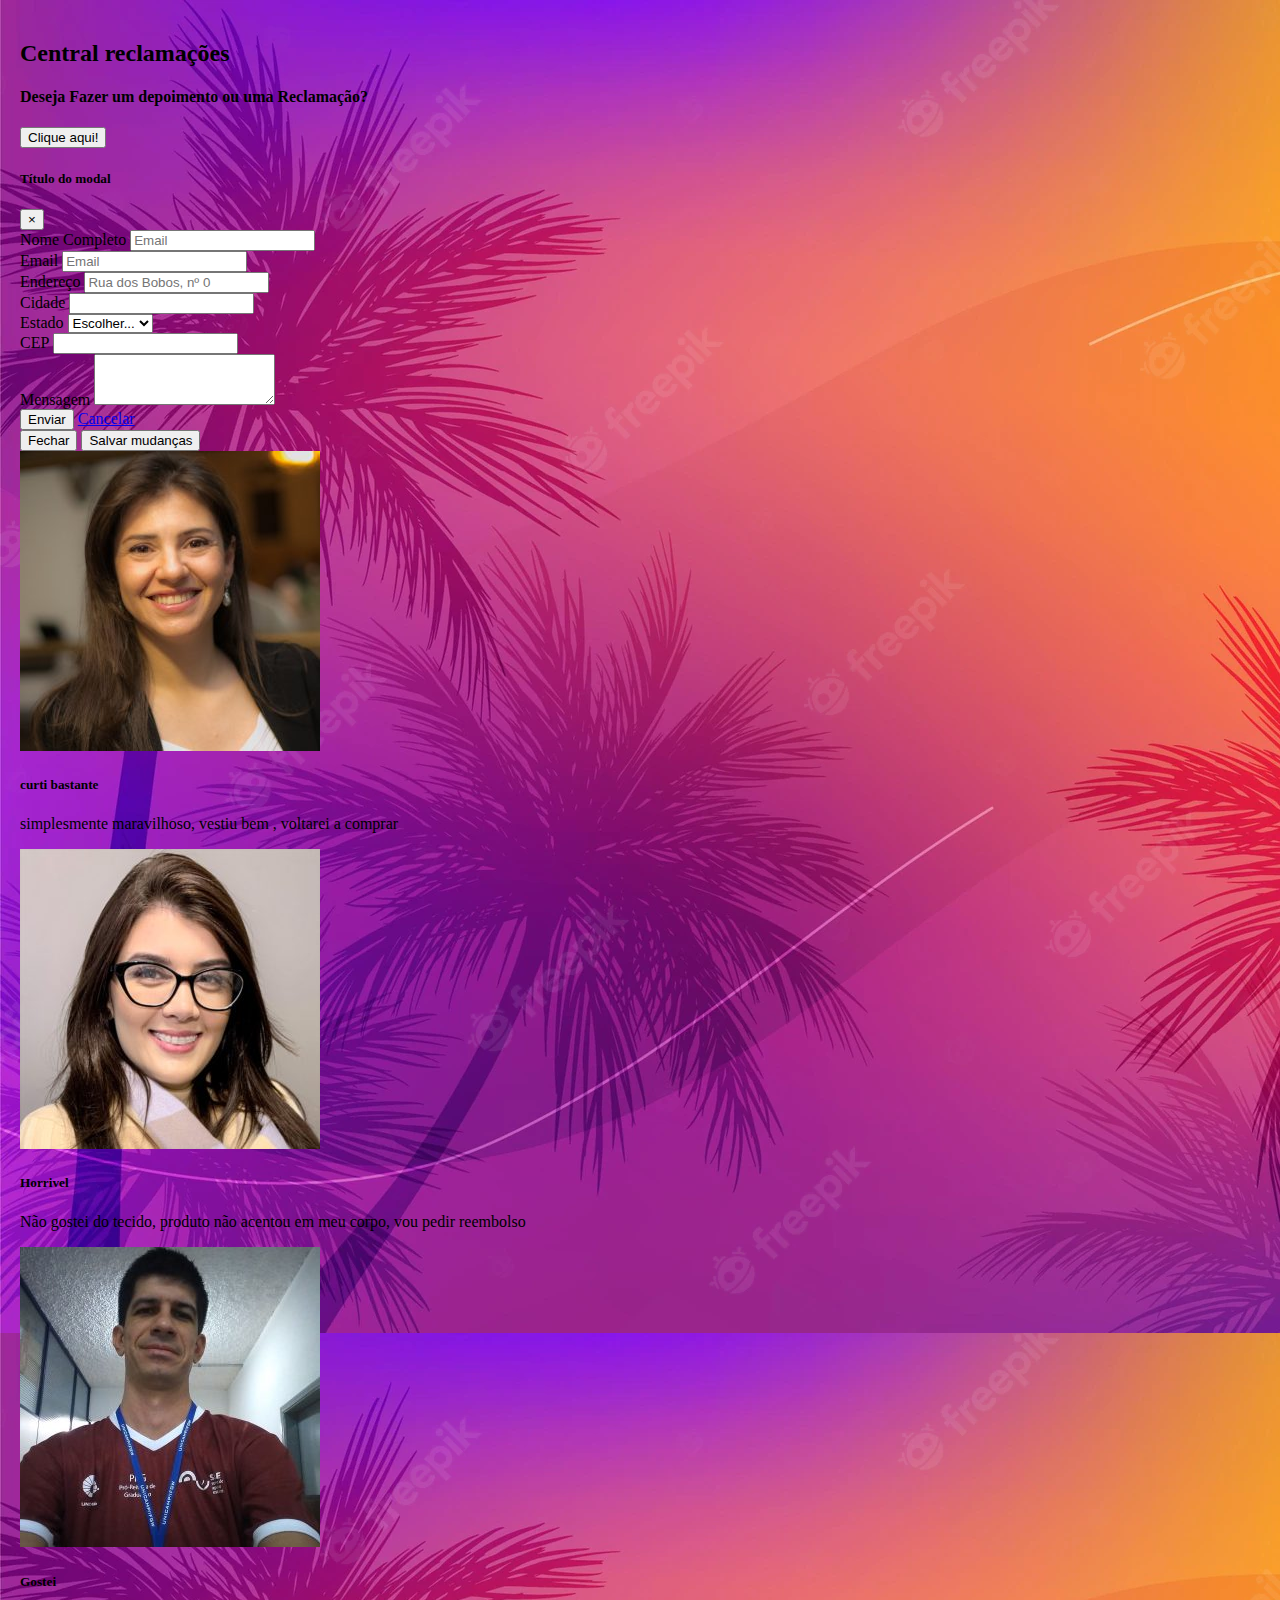
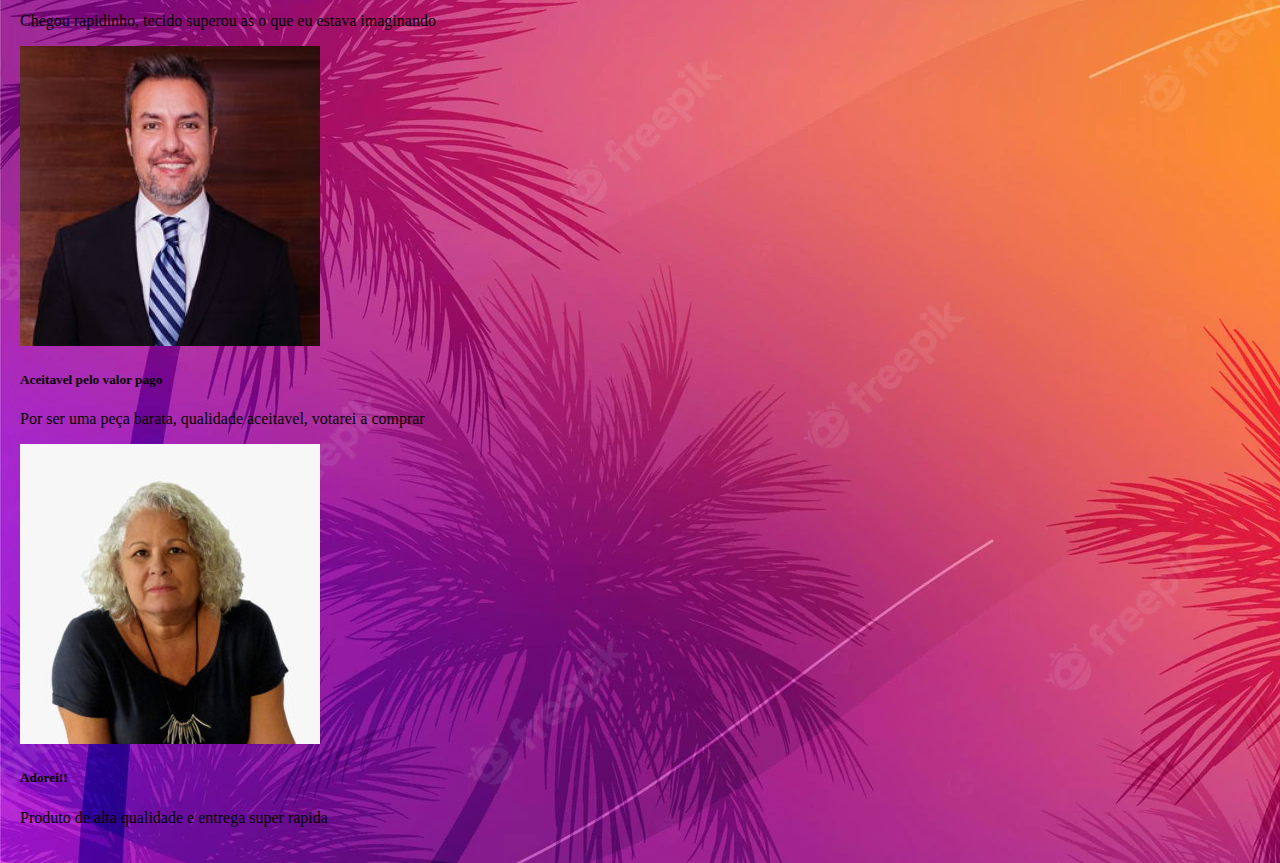
<file: reclamacao.html>
<!DOCTYPE html>
<html lang="pt-br">

<head>
    <meta charset="UTF-8">
    <meta http-equiv="X-UA-Compatible" content="IE=edge">
    <meta name="viewport" content="width=device-width, initial-scale=1.0">


    <link rel="stylesheet" href="https://stackpath.bootstrapcdn.com/bootstrap/4.1.3/css/bootstrap.min.css"
        integrity="sha384-MCw98/SFnGE8fJT3GXwEOngsV7Zt27NXFoaoApmYm81iuXoPkFOJwJ8ERdknLPMO" crossorigin="anonymous">
    <script src="https://code.jquery.com/jquery-3.3.1.slim.min.js"
        integrity="sha384-q8i/X+965DzO0rT7abK41JStQIAqVgRVzpbzo5smXKp4YfRvH+8abtTE1Pi6jizo"
        crossorigin="anonymous"></script>
    <script src="https://cdnjs.cloudflare.com/ajax/libs/popper.js/1.14.3/umd/popper.min.js"
        integrity="sha384-ZMP7rVo3mIykV+2+9J3UJ46jBk0WLaUAdn689aCwoqbBJiSnjAK/l8WvCWPIPm49"
        crossorigin="anonymous"></script>
    <script src="https://stackpath.bootstrapcdn.com/bootstrap/4.1.3/js/bootstrap.min.js"
        integrity="sha384-ChfqqxuZUCnJSK3+MXmPNIyE6ZbWh2IMqE241rYiqJxyMiZ6OW/JmZQ5stwEULTy"
        crossorigin="anonymous"></script>
    <link rel="stylesheet"
        href="https://maxst.icons8.com/vue-static/landings/line-awesome/line-awesome/1.3.0/css/line-awesome.min.css">
    <link rel="stylesheet" href="estilo.css">

    <title>reclamações</title>
</head>

<body>
    <div class="container text-center justify-content-center">

        <h2 class="card-title col-md-12 mb-5">Central reclamações</h2>

        <div class="row">
            <div class="col">
                <h4>Deseja Fazer um depoimento ou uma Reclamação?</h4>
            </div>
            <div class="col">

                <!-- Botão para acionar modal -->
                <button type="button" class="btn btn-primary" data-toggle="modal" data-target="#modalExemplo">
                    Clique aqui!
                </button>

                <!-- Modal -->
                <div class="modal fade" id="modalExemplo" tabindex="-1" role="dialog"
                    aria-labelledby="exampleModalLabel" aria-hidden="true">
                    <div class="modal-dialog" role="document">
                        <div class="modal-content">
                            <div class="modal-header">
                                <h5 class="modal-title" id="exampleModalLabel">Título do modal</h5>
                                <button type="button" class="close" data-dismiss="modal" aria-label="Fechar">
                                    <span aria-hidden="true">&times;</span>
                                </button>
                            </div>
                            <div class="modal-body">
                                <form>
                                    <div class="form-row">

                                        <div class="form-group col-md-6">
                                            <label for="inputEmail4">Nome Completo</label>
                                            <input type="email" class="form-control" id="inputEmail4"
                                                placeholder="Email">
                                        </div>

                                        <div class="form-group col-md-6">
                                            <label for="inputEmail4">Email</label>
                                            <input type="email" class="form-control" id="inputEmail4"
                                                placeholder="Email">
                                        </div>
                                    </div>
                                    <div class="form-group">
                                        <label for="inputAddress">Endereço</label>
                                        <input type="text" class="form-control" id="inputAddress"
                                            placeholder="Rua dos Bobos, nº 0">
                                    </div>

                                    <div class="form-row">
                                        <div class="form-group col-md-6">
                                            <label for="inputCity">Cidade</label>
                                            <input type="text" class="form-control" id="inputCity">
                                        </div>
                                        <div class="form-group col-md-4">
                                            <label for="inputEstado">Estado</label>
                                            <select id="inputEstado" class="form-control">
                                                <option selected="">Escolher...</option>
                                                <option>...</option>
                                            </select>
                                        </div>
                                        <div class="form-group col-md-2">
                                            <label for="inputCEP">CEP</label>
                                            <input type="text" class="form-control" id="inputCEP">
                                        </div>
                                    </div>
                                    <div class="form-group">
                                        <label for="exampleFormControlTextarea1">Mensagem</label>
                                        <textarea class="form-control" id="exampleFormControlTextarea1"
                                            rows="3"></textarea>
                                    </div>

                                    <button type="submit" class="btn btn-info">Enviar</button>
                                    <a class="btn btn-info" href="./index.html" role="button">Cancelar</a>

                                </form>
                            </div>
                            <div class="modal-footer">
                                <button type="button" class="btn btn-secondary" data-dismiss="modal">Fechar</button>
                                <button type="button" class="btn btn-primary">Salvar mudanças</button>
                            </div>
                        </div>
                    </div>
                </div>
            </div>
        </div>
    </div>
    <div class="container">
        <div class="row">
            <div class="col">
                <div class="card">
                    <img class="card-img-top" src="Imagens/pessoa5.jpeg" alt="Imagem de capa do card">
                    <div class="card-body">
                        <h5 class="card-title">curti bastante</h5>
                        <p class="card-text">simplesmente maravilhoso, vestiu bem , voltarei a comprar</p>
                    </div>
                </div>
            </div>
            <div class="col">
                <div class="card">
                    <img class="card-img-top" src="Imagens/pessoa4.jpeg" alt="Imagem de capa do card">
                    <div class="card-body">
                        <h5 class="card-title">Horrivel</h5>
                        <p class="card-text">Não gostei do tecido, produto não acentou em meu corpo, vou pedir reembolso
                        </p>
                    </div>
                </div>
            </div>
        </div>
        <div class="row">
            <div class="col">
                <div class="card">
                    <img class="card-img-top" src="Imagens/pessoa3.jpeg" alt="Imagem de capa do card">
                    <div class="card-body">
                        <h5 class="card-title">Gostei</h5>
                        <p class="card-text">Chegou rapidinho, tecido superou as o que eu estava imaginando</p>
                    </div>
                </div>
            </div>
            <div class="col">
                <div class="card">
                    <img class="card-img-top" src="Imagens/pessoa1.jpeg" alt="Imagem de capa do card">
                    <div class="card-body">
                        <h5 class="card-title">Aceitavel pelo valor pago</h5>
                        <p class="card-text">Por ser uma peça barata, qualidade aceitavel, votarei a comprar</p>
                    </div>
                </div>
            </div>
            <div class="col">
                <div class="card">
                    <img class="card-img-top" src="Imagens/pessoa2.jpeg" alt="Imagem de capa do card">
                    <div class="card-body">
                        <h5 class="card-title">Adorei!!</h5>
                        <p class="card-text">Produto de alta qualidade e entrega super rapida</p>
                    </div>
                </div>
            </div>
        </div>
    </div>
</body>

</html>
</file>
<file: estilo.css>
body{
    padding: 10px;
    margin: 10px;
    background-image: url(Imagens/background.jpeg);
}
</file>
